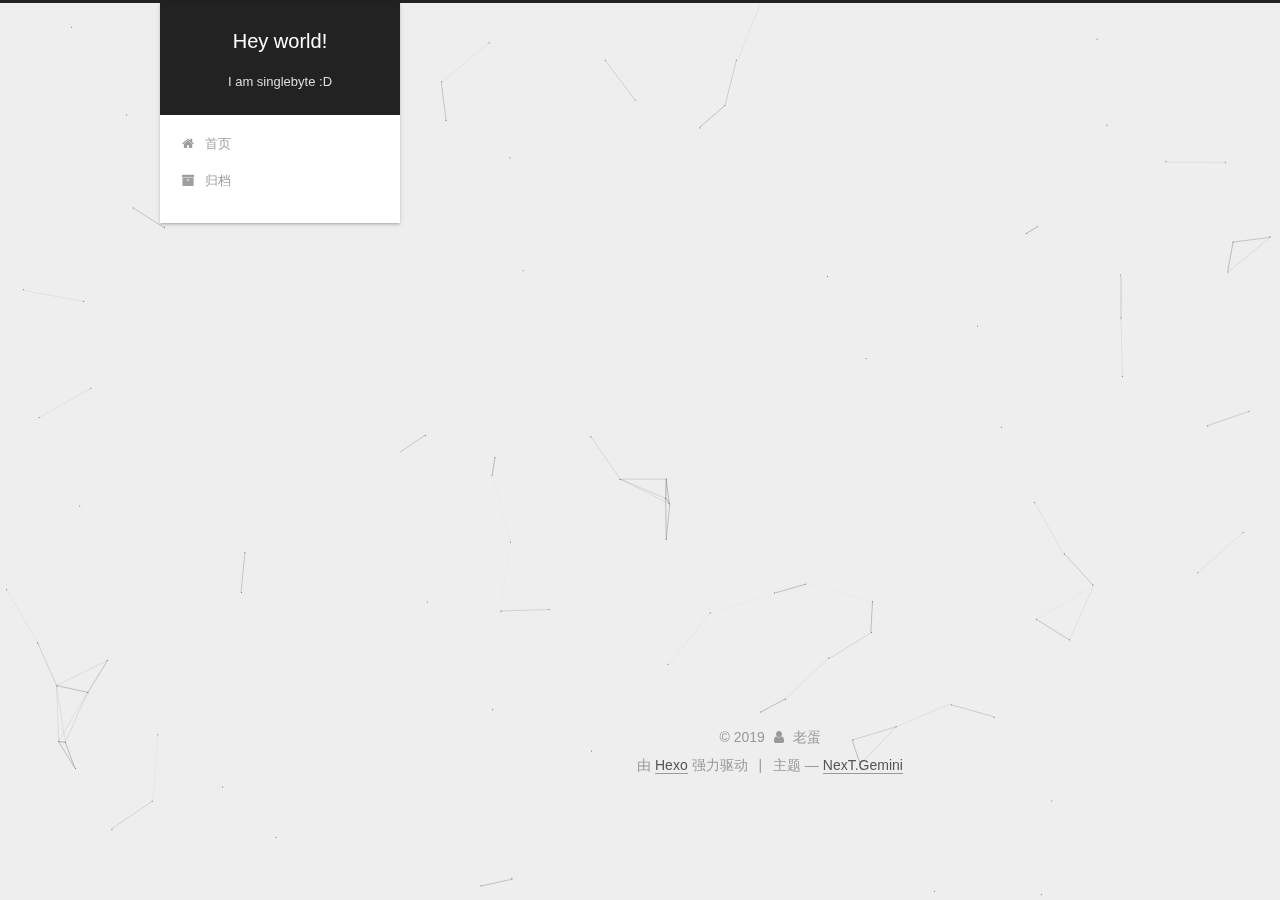
<file: archives/index.html>
<!DOCTYPE html>



  


<html class="theme-next gemini use-motion" lang="zh-Hans">
<head><meta name="generator" content="Hexo 3.8.0">
  <meta charset="UTF-8">
<meta http-equiv="X-UA-Compatible" content="IE=edge">
<meta name="viewport" content="width=device-width, initial-scale=1, maximum-scale=1">
<meta name="theme-color" content="#222">









<meta http-equiv="Cache-Control" content="no-transform">
<meta http-equiv="Cache-Control" content="no-siteapp">
















  
  
  <link href="/lib/fancybox/source/jquery.fancybox.css?v=2.1.5" rel="stylesheet" type="text/css">







<link href="/lib/font-awesome/css/font-awesome.min.css?v=4.6.2" rel="stylesheet" type="text/css">

<link href="/css/main.css?v=5.1.3" rel="stylesheet" type="text/css">


  <link rel="apple-touch-icon" sizes="180x180" href="/images/apple-touch-icon-next.png?v=5.1.3">


  <link rel="icon" type="image/png" sizes="32x32" href="/images/favicon-32x32-next.png?v=5.1.3">


  <link rel="icon" type="image/png" sizes="16x16" href="/images/favicon-16x16-next.png?v=5.1.3">


  <link rel="mask-icon" href="/images/logo.svg?v=5.1.3" color="#222">





  <meta name="keywords" content="Hexo, NexT">










<meta name="description" content="你的世界因你而美">
<meta property="og:type" content="website">
<meta property="og:title" content="Hey world!">
<meta property="og:url" content="http://yoursite.com/archives/index.html">
<meta property="og:site_name" content="Hey world!">
<meta property="og:description" content="你的世界因你而美">
<meta property="og:locale" content="zh-Hans">
<meta name="twitter:card" content="summary">
<meta name="twitter:title" content="Hey world!">
<meta name="twitter:description" content="你的世界因你而美">



<script type="text/javascript" id="hexo.configurations">
  var NexT = window.NexT || {};
  var CONFIG = {
    root: '/',
    scheme: 'Gemini',
    version: '5.1.3',
    sidebar: {"position":"left","display":"post","offset":12,"b2t":false,"scrollpercent":false,"onmobile":false},
    fancybox: true,
    tabs: true,
    motion: {"enable":true,"async":false,"transition":{"post_block":"fadeIn","post_header":"slideDownIn","post_body":"slideDownIn","coll_header":"slideLeftIn","sidebar":"slideUpIn"}},
    duoshuo: {
      userId: '0',
      author: '博主'
    },
    algolia: {
      applicationID: '',
      apiKey: '',
      indexName: '',
      hits: {"per_page":10},
      labels: {"input_placeholder":"Search for Posts","hits_empty":"We didn't find any results for the search: ${query}","hits_stats":"${hits} results found in ${time} ms"}
    }
  };
</script>



  <link rel="canonical" href="http://yoursite.com/archives/">





  <title>归档 | Hey world!</title>
  




<script>
  (function(i,s,o,g,r,a,m){i['GoogleAnalyticsObject']=r;i[r]=i[r]||function(){
            (i[r].q=i[r].q||[]).push(arguments)},i[r].l=1*new Date();a=s.createElement(o),
          m=s.getElementsByTagName(o)[0];a.async=1;a.src=g;m.parentNode.insertBefore(a,m)
  })(window,document,'script','https://www.google-analytics.com/analytics.js','ga');
  ga('create', 'UA-107516125-1', 'auto');
  ga('send', 'pageview');
</script>


  <script type="text/javascript">
    var _hmt = _hmt || [];
    (function() {
      var hm = document.createElement("script");
      hm.src = "https://hm.baidu.com/hm.js?08e54c08482293d3553826fa15d68bc7";
      var s = document.getElementsByTagName("script")[0];
      s.parentNode.insertBefore(hm, s);
    })();
  </script>




</head>

<body itemscope itemtype="http://schema.org/WebPage" lang="zh-Hans">

  
  
    
  

  <div class="container sidebar-position-left page-archive">
    <div class="headband"></div>

    <header id="header" class="header" itemscope itemtype="http://schema.org/WPHeader">
      <div class="header-inner"><div class="site-brand-wrapper">
  <div class="site-meta ">
    

    <div class="custom-logo-site-title">
      <a href="/" class="brand" rel="start">
        <span class="logo-line-before"><i></i></span>
        <span class="site-title">Hey world!</span>
        <span class="logo-line-after"><i></i></span>
      </a>
    </div>
      
        <p class="site-subtitle">I am singlebyte :D</p>
      
  </div>

  <div class="site-nav-toggle">
    <button>
      <span class="btn-bar"></span>
      <span class="btn-bar"></span>
      <span class="btn-bar"></span>
    </button>
  </div>
</div>

<nav class="site-nav">
  

  
    <ul id="menu" class="menu">
      
        
        <li class="menu-item menu-item-home">
          <a href="/" rel="section">
            
              <i class="menu-item-icon fa fa-fw fa-home"></i> <br>
            
            首页
          </a>
        </li>
      
        
        <li class="menu-item menu-item-archives">
          <a href="/archives/" rel="section">
            
              <i class="menu-item-icon fa fa-fw fa-archive"></i> <br>
            
            归档
          </a>
        </li>
      

      
    </ul>
  

  
</nav>



 </div>
    </header>

    <main id="main" class="main">
      <div class="main-inner">
        <div class="content-wrap">
          <div id="content" class="content">
            

  
  
  
  <div class="post-block archive">
    <div id="posts" class="posts-collapse">
      <span class="archive-move-on"></span>

      <span class="archive-page-counter">
        
        
        
          
        
        嗯..! 目前共计 3 篇日志。 继续努力。
      </span>

      

        
        
        

        
          
          <div class="collection-title">
            <h1 class="archive-year" id="archive-year-2019">2019</h1>
          </div>
        
        

        

  <article class="post post-type-normal" itemscope itemtype="http://schema.org/Article">
    <header class="post-header">

      <h2 class="post-title">
        
            <a class="post-title-link" href="/2019/02/26/image-to-ascii/" itemprop="url">
              
                <span itemprop="name">图片转 ASCII art</span>
              
            </a>
        
      </h2>

      <div class="post-meta">
        <time class="post-time" itemprop="dateCreated" datetime="2019-02-26T22:44:27+08:00" content="2019-02-26">
          02-26
        </time>
      </div>

    </header>
  </article>



      

        
        
        

        
          
          <div class="collection-title">
            <h1 class="archive-year" id="archive-year-2018">2018</h1>
          </div>
        
        

        

  <article class="post post-type-normal" itemscope itemtype="http://schema.org/Article">
    <header class="post-header">

      <h2 class="post-title">
        
            <a class="post-title-link" href="/2018/11/02/【译】Webpack 4 —— 神秘的 SplitChunks 插件/" itemprop="url">
              
                <span itemprop="name">Webpack 4 —— 神秘的 SplitChunks 插件</span>
              
            </a>
        
      </h2>

      <div class="post-meta">
        <time class="post-time" itemprop="dateCreated" datetime="2018-11-02T01:03:22+08:00" content="2018-11-02">
          11-02
        </time>
      </div>

    </header>
  </article>



      

        
        
        

        
          
          <div class="collection-title">
            <h1 class="archive-year" id="archive-year-2017">2017</h1>
          </div>
        
        

        

  <article class="post post-type-normal" itemscope itemtype="http://schema.org/Article">
    <header class="post-header">

      <h2 class="post-title">
        
            <a class="post-title-link" href="/2017/10/04/HEXO-测试/" itemprop="url">
              
                <span itemprop="name">HEXO 测试</span>
              
            </a>
        
      </h2>

      <div class="post-meta">
        <time class="post-time" itemprop="dateCreated" datetime="2017-10-04T16:50:00+08:00" content="2017-10-04">
          10-04
        </time>
      </div>

    </header>
  </article>



      

    </div>
  </div>
  
  
  

  



          </div>
          


          

        </div>
        
          
  
  <div class="sidebar-toggle">
    <div class="sidebar-toggle-line-wrap">
      <span class="sidebar-toggle-line sidebar-toggle-line-first"></span>
      <span class="sidebar-toggle-line sidebar-toggle-line-middle"></span>
      <span class="sidebar-toggle-line sidebar-toggle-line-last"></span>
    </div>
  </div>

  <aside id="sidebar" class="sidebar">
    
    <div class="sidebar-inner">

      

      

      <section class="site-overview-wrap sidebar-panel sidebar-panel-active">
        <div class="site-overview">
          <div class="site-author motion-element" itemprop="author" itemscope itemtype="http://schema.org/Person">
            
              <img class="site-author-image" itemprop="image" src="/images/avatar.jpg" alt="老蛋">
            
              <p class="site-author-name" itemprop="name">老蛋</p>
              <p class="site-description motion-element" itemprop="description">你的世界因你而美</p>
          </div>

          <nav class="site-state motion-element">

            
              <div class="site-state-item site-state-posts">
              
                <a href="/archives/">
              
                  <span class="site-state-item-count">3</span>
                  <span class="site-state-item-name">日志</span>
                </a>
              </div>
            

            

            
              
              
              <div class="site-state-item site-state-tags">
                
                  <span class="site-state-item-count">1</span>
                  <span class="site-state-item-name">标签</span>
                
              </div>
            

          </nav>

          

          <div class="links-of-author motion-element">
            
          </div>

          
          

          
          

          

        </div>
      </section>

      

      

    </div>
  </aside>


        
      </div>
    </main>

    <footer id="footer" class="footer">
      <div class="footer-inner">
        <div class="copyright">&copy; <span itemprop="copyrightYear">2019</span>
  <span class="with-love">
    <i class="fa fa-user"></i>
  </span>
  <span class="author" itemprop="copyrightHolder">老蛋</span>

  
</div>


  <div class="powered-by">由 <a class="theme-link" target="_blank" href="https://hexo.io">Hexo</a> 强力驱动</div>



  <span class="post-meta-divider">|</span>



  <div class="theme-info">主题 &mdash; <a class="theme-link" target="_blank" href="https://github.com/iissnan/hexo-theme-next">NexT.Gemini</a></div>




        







        
      </div>
    </footer>

    
      <div class="back-to-top">
        <i class="fa fa-arrow-up"></i>
        
      </div>
    

  </div>

  

<script type="text/javascript">
  if (Object.prototype.toString.call(window.Promise) !== '[object Function]') {
    window.Promise = null;
  }
</script>









  


  











  
  <script type="text/javascript" src="/lib/jquery/index.js?v=2.1.3"></script>

  
  <script type="text/javascript" src="/lib/fastclick/lib/fastclick.min.js?v=1.0.6"></script>

  
  <script type="text/javascript" src="/lib/jquery_lazyload/jquery.lazyload.js?v=1.9.7"></script>

  
  <script type="text/javascript" src="/lib/velocity/velocity.min.js?v=1.2.1"></script>

  
  <script type="text/javascript" src="/lib/velocity/velocity.ui.min.js?v=1.2.1"></script>

  
  <script type="text/javascript" src="/lib/fancybox/source/jquery.fancybox.pack.js?v=2.1.5"></script>

  
  <script type="text/javascript" src="/lib/canvas-nest/canvas-nest.min.js"></script>


  


  <script type="text/javascript" src="/js/src/utils.js?v=5.1.3"></script>

  <script type="text/javascript" src="/js/src/motion.js?v=5.1.3"></script>



  
  


  <script type="text/javascript" src="/js/src/affix.js?v=5.1.3"></script>

  <script type="text/javascript" src="/js/src/schemes/pisces.js?v=5.1.3"></script>



  

  


  <script type="text/javascript" src="/js/src/bootstrap.js?v=5.1.3"></script>



  


  




	





  





  








  





  

  

  

  

  

  

</body>
</html>
</file>
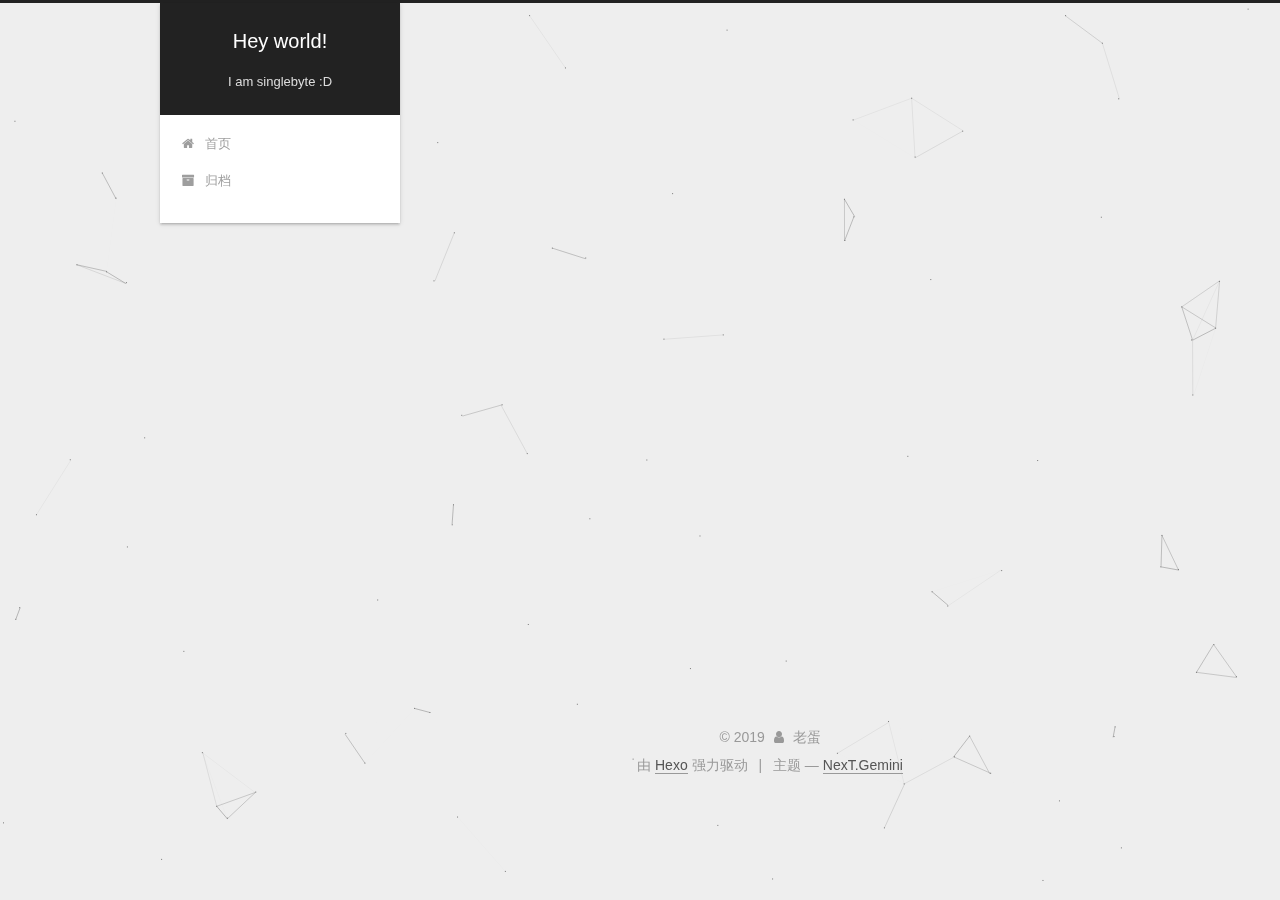
<file: archives/2017/index.html>
<!DOCTYPE html>



  


<html class="theme-next gemini use-motion" lang="zh-Hans">
<head><meta name="generator" content="Hexo 3.8.0">
  <meta charset="UTF-8">
<meta http-equiv="X-UA-Compatible" content="IE=edge">
<meta name="viewport" content="width=device-width, initial-scale=1, maximum-scale=1">
<meta name="theme-color" content="#222">









<meta http-equiv="Cache-Control" content="no-transform">
<meta http-equiv="Cache-Control" content="no-siteapp">
















  
  
  <link href="/lib/fancybox/source/jquery.fancybox.css?v=2.1.5" rel="stylesheet" type="text/css">







<link href="/lib/font-awesome/css/font-awesome.min.css?v=4.6.2" rel="stylesheet" type="text/css">

<link href="/css/main.css?v=5.1.3" rel="stylesheet" type="text/css">


  <link rel="apple-touch-icon" sizes="180x180" href="/images/apple-touch-icon-next.png?v=5.1.3">


  <link rel="icon" type="image/png" sizes="32x32" href="/images/favicon-32x32-next.png?v=5.1.3">


  <link rel="icon" type="image/png" sizes="16x16" href="/images/favicon-16x16-next.png?v=5.1.3">


  <link rel="mask-icon" href="/images/logo.svg?v=5.1.3" color="#222">





  <meta name="keywords" content="Hexo, NexT">










<meta name="description" content="你的世界因你而美">
<meta property="og:type" content="website">
<meta property="og:title" content="Hey world!">
<meta property="og:url" content="http://yoursite.com/archives/2017/index.html">
<meta property="og:site_name" content="Hey world!">
<meta property="og:description" content="你的世界因你而美">
<meta property="og:locale" content="zh-Hans">
<meta name="twitter:card" content="summary">
<meta name="twitter:title" content="Hey world!">
<meta name="twitter:description" content="你的世界因你而美">



<script type="text/javascript" id="hexo.configurations">
  var NexT = window.NexT || {};
  var CONFIG = {
    root: '/',
    scheme: 'Gemini',
    version: '5.1.3',
    sidebar: {"position":"left","display":"post","offset":12,"b2t":false,"scrollpercent":false,"onmobile":false},
    fancybox: true,
    tabs: true,
    motion: {"enable":true,"async":false,"transition":{"post_block":"fadeIn","post_header":"slideDownIn","post_body":"slideDownIn","coll_header":"slideLeftIn","sidebar":"slideUpIn"}},
    duoshuo: {
      userId: '0',
      author: '博主'
    },
    algolia: {
      applicationID: '',
      apiKey: '',
      indexName: '',
      hits: {"per_page":10},
      labels: {"input_placeholder":"Search for Posts","hits_empty":"We didn't find any results for the search: ${query}","hits_stats":"${hits} results found in ${time} ms"}
    }
  };
</script>



  <link rel="canonical" href="http://yoursite.com/archives/2017/">





  <title>归档 | Hey world!</title>
  




<script>
  (function(i,s,o,g,r,a,m){i['GoogleAnalyticsObject']=r;i[r]=i[r]||function(){
            (i[r].q=i[r].q||[]).push(arguments)},i[r].l=1*new Date();a=s.createElement(o),
          m=s.getElementsByTagName(o)[0];a.async=1;a.src=g;m.parentNode.insertBefore(a,m)
  })(window,document,'script','https://www.google-analytics.com/analytics.js','ga');
  ga('create', 'UA-107516125-1', 'auto');
  ga('send', 'pageview');
</script>


  <script type="text/javascript">
    var _hmt = _hmt || [];
    (function() {
      var hm = document.createElement("script");
      hm.src = "https://hm.baidu.com/hm.js?08e54c08482293d3553826fa15d68bc7";
      var s = document.getElementsByTagName("script")[0];
      s.parentNode.insertBefore(hm, s);
    })();
  </script>




</head>

<body itemscope itemtype="http://schema.org/WebPage" lang="zh-Hans">

  
  
    
  

  <div class="container sidebar-position-left page-archive">
    <div class="headband"></div>

    <header id="header" class="header" itemscope itemtype="http://schema.org/WPHeader">
      <div class="header-inner"><div class="site-brand-wrapper">
  <div class="site-meta ">
    

    <div class="custom-logo-site-title">
      <a href="/" class="brand" rel="start">
        <span class="logo-line-before"><i></i></span>
        <span class="site-title">Hey world!</span>
        <span class="logo-line-after"><i></i></span>
      </a>
    </div>
      
        <p class="site-subtitle">I am singlebyte :D</p>
      
  </div>

  <div class="site-nav-toggle">
    <button>
      <span class="btn-bar"></span>
      <span class="btn-bar"></span>
      <span class="btn-bar"></span>
    </button>
  </div>
</div>

<nav class="site-nav">
  

  
    <ul id="menu" class="menu">
      
        
        <li class="menu-item menu-item-home">
          <a href="/" rel="section">
            
              <i class="menu-item-icon fa fa-fw fa-home"></i> <br>
            
            首页
          </a>
        </li>
      
        
        <li class="menu-item menu-item-archives">
          <a href="/archives/" rel="section">
            
              <i class="menu-item-icon fa fa-fw fa-archive"></i> <br>
            
            归档
          </a>
        </li>
      

      
    </ul>
  

  
</nav>



 </div>
    </header>

    <main id="main" class="main">
      <div class="main-inner">
        <div class="content-wrap">
          <div id="content" class="content">
            

  
  
  
  <div class="post-block archive">
    <div id="posts" class="posts-collapse">
      <span class="archive-move-on"></span>

      <span class="archive-page-counter">
        
        
        
          
        
        嗯..! 目前共计 3 篇日志。 继续努力。
      </span>

      

        
        
        

        
          
          <div class="collection-title">
            <h1 class="archive-year" id="archive-year-2017">2017</h1>
          </div>
        
        

        

  <article class="post post-type-normal" itemscope itemtype="http://schema.org/Article">
    <header class="post-header">

      <h2 class="post-title">
        
            <a class="post-title-link" href="/2017/10/04/HEXO-测试/" itemprop="url">
              
                <span itemprop="name">HEXO 测试</span>
              
            </a>
        
      </h2>

      <div class="post-meta">
        <time class="post-time" itemprop="dateCreated" datetime="2017-10-04T16:50:00+08:00" content="2017-10-04">
          10-04
        </time>
      </div>

    </header>
  </article>



      

    </div>
  </div>
  
  
  

  



          </div>
          


          

        </div>
        
          
  
  <div class="sidebar-toggle">
    <div class="sidebar-toggle-line-wrap">
      <span class="sidebar-toggle-line sidebar-toggle-line-first"></span>
      <span class="sidebar-toggle-line sidebar-toggle-line-middle"></span>
      <span class="sidebar-toggle-line sidebar-toggle-line-last"></span>
    </div>
  </div>

  <aside id="sidebar" class="sidebar">
    
    <div class="sidebar-inner">

      

      

      <section class="site-overview-wrap sidebar-panel sidebar-panel-active">
        <div class="site-overview">
          <div class="site-author motion-element" itemprop="author" itemscope itemtype="http://schema.org/Person">
            
              <img class="site-author-image" itemprop="image" src="/images/avatar.jpg" alt="老蛋">
            
              <p class="site-author-name" itemprop="name">老蛋</p>
              <p class="site-description motion-element" itemprop="description">你的世界因你而美</p>
          </div>

          <nav class="site-state motion-element">

            
              <div class="site-state-item site-state-posts">
              
                <a href="/archives/">
              
                  <span class="site-state-item-count">3</span>
                  <span class="site-state-item-name">日志</span>
                </a>
              </div>
            

            

            
              
              
              <div class="site-state-item site-state-tags">
                
                  <span class="site-state-item-count">1</span>
                  <span class="site-state-item-name">标签</span>
                
              </div>
            

          </nav>

          

          <div class="links-of-author motion-element">
            
          </div>

          
          

          
          

          

        </div>
      </section>

      

      

    </div>
  </aside>


        
      </div>
    </main>

    <footer id="footer" class="footer">
      <div class="footer-inner">
        <div class="copyright">&copy; <span itemprop="copyrightYear">2019</span>
  <span class="with-love">
    <i class="fa fa-user"></i>
  </span>
  <span class="author" itemprop="copyrightHolder">老蛋</span>

  
</div>


  <div class="powered-by">由 <a class="theme-link" target="_blank" href="https://hexo.io">Hexo</a> 强力驱动</div>



  <span class="post-meta-divider">|</span>



  <div class="theme-info">主题 &mdash; <a class="theme-link" target="_blank" href="https://github.com/iissnan/hexo-theme-next">NexT.Gemini</a></div>




        







        
      </div>
    </footer>

    
      <div class="back-to-top">
        <i class="fa fa-arrow-up"></i>
        
      </div>
    

  </div>

  

<script type="text/javascript">
  if (Object.prototype.toString.call(window.Promise) !== '[object Function]') {
    window.Promise = null;
  }
</script>









  


  











  
  <script type="text/javascript" src="/lib/jquery/index.js?v=2.1.3"></script>

  
  <script type="text/javascript" src="/lib/fastclick/lib/fastclick.min.js?v=1.0.6"></script>

  
  <script type="text/javascript" src="/lib/jquery_lazyload/jquery.lazyload.js?v=1.9.7"></script>

  
  <script type="text/javascript" src="/lib/velocity/velocity.min.js?v=1.2.1"></script>

  
  <script type="text/javascript" src="/lib/velocity/velocity.ui.min.js?v=1.2.1"></script>

  
  <script type="text/javascript" src="/lib/fancybox/source/jquery.fancybox.pack.js?v=2.1.5"></script>

  
  <script type="text/javascript" src="/lib/canvas-nest/canvas-nest.min.js"></script>


  


  <script type="text/javascript" src="/js/src/utils.js?v=5.1.3"></script>

  <script type="text/javascript" src="/js/src/motion.js?v=5.1.3"></script>



  
  


  <script type="text/javascript" src="/js/src/affix.js?v=5.1.3"></script>

  <script type="text/javascript" src="/js/src/schemes/pisces.js?v=5.1.3"></script>



  

  


  <script type="text/javascript" src="/js/src/bootstrap.js?v=5.1.3"></script>



  


  




	





  





  








  





  

  

  

  

  

  

</body>
</html>
</file>
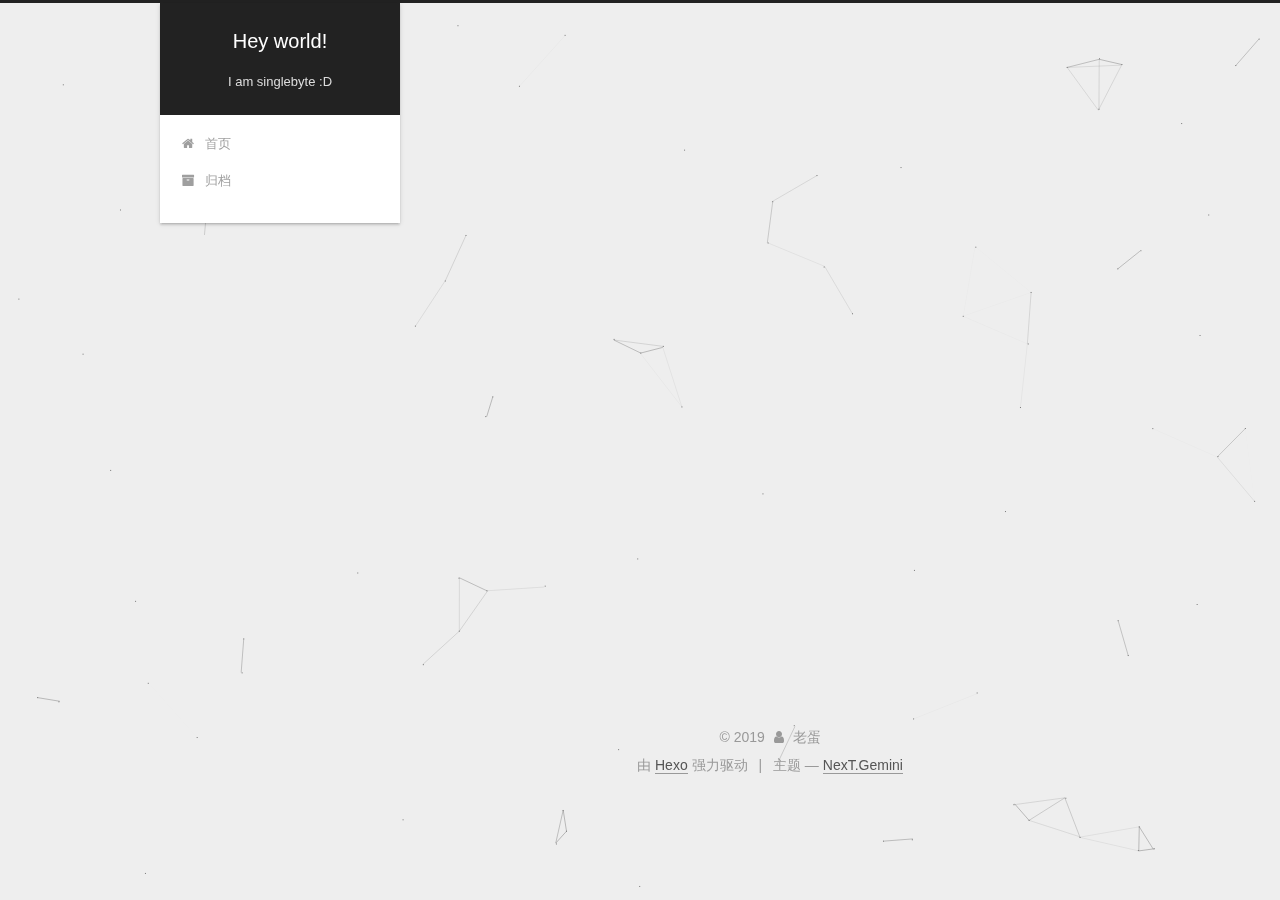
<file: archives/2018/index.html>
<!DOCTYPE html>



  


<html class="theme-next gemini use-motion" lang="zh-Hans">
<head><meta name="generator" content="Hexo 3.8.0">
  <meta charset="UTF-8">
<meta http-equiv="X-UA-Compatible" content="IE=edge">
<meta name="viewport" content="width=device-width, initial-scale=1, maximum-scale=1">
<meta name="theme-color" content="#222">









<meta http-equiv="Cache-Control" content="no-transform">
<meta http-equiv="Cache-Control" content="no-siteapp">
















  
  
  <link href="/lib/fancybox/source/jquery.fancybox.css?v=2.1.5" rel="stylesheet" type="text/css">







<link href="/lib/font-awesome/css/font-awesome.min.css?v=4.6.2" rel="stylesheet" type="text/css">

<link href="/css/main.css?v=5.1.3" rel="stylesheet" type="text/css">


  <link rel="apple-touch-icon" sizes="180x180" href="/images/apple-touch-icon-next.png?v=5.1.3">


  <link rel="icon" type="image/png" sizes="32x32" href="/images/favicon-32x32-next.png?v=5.1.3">


  <link rel="icon" type="image/png" sizes="16x16" href="/images/favicon-16x16-next.png?v=5.1.3">


  <link rel="mask-icon" href="/images/logo.svg?v=5.1.3" color="#222">





  <meta name="keywords" content="Hexo, NexT">










<meta name="description" content="你的世界因你而美">
<meta property="og:type" content="website">
<meta property="og:title" content="Hey world!">
<meta property="og:url" content="http://yoursite.com/archives/2018/index.html">
<meta property="og:site_name" content="Hey world!">
<meta property="og:description" content="你的世界因你而美">
<meta property="og:locale" content="zh-Hans">
<meta name="twitter:card" content="summary">
<meta name="twitter:title" content="Hey world!">
<meta name="twitter:description" content="你的世界因你而美">



<script type="text/javascript" id="hexo.configurations">
  var NexT = window.NexT || {};
  var CONFIG = {
    root: '/',
    scheme: 'Gemini',
    version: '5.1.3',
    sidebar: {"position":"left","display":"post","offset":12,"b2t":false,"scrollpercent":false,"onmobile":false},
    fancybox: true,
    tabs: true,
    motion: {"enable":true,"async":false,"transition":{"post_block":"fadeIn","post_header":"slideDownIn","post_body":"slideDownIn","coll_header":"slideLeftIn","sidebar":"slideUpIn"}},
    duoshuo: {
      userId: '0',
      author: '博主'
    },
    algolia: {
      applicationID: '',
      apiKey: '',
      indexName: '',
      hits: {"per_page":10},
      labels: {"input_placeholder":"Search for Posts","hits_empty":"We didn't find any results for the search: ${query}","hits_stats":"${hits} results found in ${time} ms"}
    }
  };
</script>



  <link rel="canonical" href="http://yoursite.com/archives/2018/">





  <title>归档 | Hey world!</title>
  




<script>
  (function(i,s,o,g,r,a,m){i['GoogleAnalyticsObject']=r;i[r]=i[r]||function(){
            (i[r].q=i[r].q||[]).push(arguments)},i[r].l=1*new Date();a=s.createElement(o),
          m=s.getElementsByTagName(o)[0];a.async=1;a.src=g;m.parentNode.insertBefore(a,m)
  })(window,document,'script','https://www.google-analytics.com/analytics.js','ga');
  ga('create', 'UA-107516125-1', 'auto');
  ga('send', 'pageview');
</script>


  <script type="text/javascript">
    var _hmt = _hmt || [];
    (function() {
      var hm = document.createElement("script");
      hm.src = "https://hm.baidu.com/hm.js?08e54c08482293d3553826fa15d68bc7";
      var s = document.getElementsByTagName("script")[0];
      s.parentNode.insertBefore(hm, s);
    })();
  </script>




</head>

<body itemscope itemtype="http://schema.org/WebPage" lang="zh-Hans">

  
  
    
  

  <div class="container sidebar-position-left page-archive">
    <div class="headband"></div>

    <header id="header" class="header" itemscope itemtype="http://schema.org/WPHeader">
      <div class="header-inner"><div class="site-brand-wrapper">
  <div class="site-meta ">
    

    <div class="custom-logo-site-title">
      <a href="/" class="brand" rel="start">
        <span class="logo-line-before"><i></i></span>
        <span class="site-title">Hey world!</span>
        <span class="logo-line-after"><i></i></span>
      </a>
    </div>
      
        <p class="site-subtitle">I am singlebyte :D</p>
      
  </div>

  <div class="site-nav-toggle">
    <button>
      <span class="btn-bar"></span>
      <span class="btn-bar"></span>
      <span class="btn-bar"></span>
    </button>
  </div>
</div>

<nav class="site-nav">
  

  
    <ul id="menu" class="menu">
      
        
        <li class="menu-item menu-item-home">
          <a href="/" rel="section">
            
              <i class="menu-item-icon fa fa-fw fa-home"></i> <br>
            
            首页
          </a>
        </li>
      
        
        <li class="menu-item menu-item-archives">
          <a href="/archives/" rel="section">
            
              <i class="menu-item-icon fa fa-fw fa-archive"></i> <br>
            
            归档
          </a>
        </li>
      

      
    </ul>
  

  
</nav>



 </div>
    </header>

    <main id="main" class="main">
      <div class="main-inner">
        <div class="content-wrap">
          <div id="content" class="content">
            

  
  
  
  <div class="post-block archive">
    <div id="posts" class="posts-collapse">
      <span class="archive-move-on"></span>

      <span class="archive-page-counter">
        
        
        
          
        
        嗯..! 目前共计 3 篇日志。 继续努力。
      </span>

      

        
        
        

        
          
          <div class="collection-title">
            <h1 class="archive-year" id="archive-year-2018">2018</h1>
          </div>
        
        

        

  <article class="post post-type-normal" itemscope itemtype="http://schema.org/Article">
    <header class="post-header">

      <h2 class="post-title">
        
            <a class="post-title-link" href="/2018/11/02/【译】Webpack 4 —— 神秘的 SplitChunks 插件/" itemprop="url">
              
                <span itemprop="name">Webpack 4 —— 神秘的 SplitChunks 插件</span>
              
            </a>
        
      </h2>

      <div class="post-meta">
        <time class="post-time" itemprop="dateCreated" datetime="2018-11-02T01:03:22+08:00" content="2018-11-02">
          11-02
        </time>
      </div>

    </header>
  </article>



      

    </div>
  </div>
  
  
  

  



          </div>
          


          

        </div>
        
          
  
  <div class="sidebar-toggle">
    <div class="sidebar-toggle-line-wrap">
      <span class="sidebar-toggle-line sidebar-toggle-line-first"></span>
      <span class="sidebar-toggle-line sidebar-toggle-line-middle"></span>
      <span class="sidebar-toggle-line sidebar-toggle-line-last"></span>
    </div>
  </div>

  <aside id="sidebar" class="sidebar">
    
    <div class="sidebar-inner">

      

      

      <section class="site-overview-wrap sidebar-panel sidebar-panel-active">
        <div class="site-overview">
          <div class="site-author motion-element" itemprop="author" itemscope itemtype="http://schema.org/Person">
            
              <img class="site-author-image" itemprop="image" src="/images/avatar.jpg" alt="老蛋">
            
              <p class="site-author-name" itemprop="name">老蛋</p>
              <p class="site-description motion-element" itemprop="description">你的世界因你而美</p>
          </div>

          <nav class="site-state motion-element">

            
              <div class="site-state-item site-state-posts">
              
                <a href="/archives/">
              
                  <span class="site-state-item-count">3</span>
                  <span class="site-state-item-name">日志</span>
                </a>
              </div>
            

            

            
              
              
              <div class="site-state-item site-state-tags">
                
                  <span class="site-state-item-count">1</span>
                  <span class="site-state-item-name">标签</span>
                
              </div>
            

          </nav>

          

          <div class="links-of-author motion-element">
            
          </div>

          
          

          
          

          

        </div>
      </section>

      

      

    </div>
  </aside>


        
      </div>
    </main>

    <footer id="footer" class="footer">
      <div class="footer-inner">
        <div class="copyright">&copy; <span itemprop="copyrightYear">2019</span>
  <span class="with-love">
    <i class="fa fa-user"></i>
  </span>
  <span class="author" itemprop="copyrightHolder">老蛋</span>

  
</div>


  <div class="powered-by">由 <a class="theme-link" target="_blank" href="https://hexo.io">Hexo</a> 强力驱动</div>



  <span class="post-meta-divider">|</span>



  <div class="theme-info">主题 &mdash; <a class="theme-link" target="_blank" href="https://github.com/iissnan/hexo-theme-next">NexT.Gemini</a></div>




        







        
      </div>
    </footer>

    
      <div class="back-to-top">
        <i class="fa fa-arrow-up"></i>
        
      </div>
    

  </div>

  

<script type="text/javascript">
  if (Object.prototype.toString.call(window.Promise) !== '[object Function]') {
    window.Promise = null;
  }
</script>









  


  











  
  <script type="text/javascript" src="/lib/jquery/index.js?v=2.1.3"></script>

  
  <script type="text/javascript" src="/lib/fastclick/lib/fastclick.min.js?v=1.0.6"></script>

  
  <script type="text/javascript" src="/lib/jquery_lazyload/jquery.lazyload.js?v=1.9.7"></script>

  
  <script type="text/javascript" src="/lib/velocity/velocity.min.js?v=1.2.1"></script>

  
  <script type="text/javascript" src="/lib/velocity/velocity.ui.min.js?v=1.2.1"></script>

  
  <script type="text/javascript" src="/lib/fancybox/source/jquery.fancybox.pack.js?v=2.1.5"></script>

  
  <script type="text/javascript" src="/lib/canvas-nest/canvas-nest.min.js"></script>


  


  <script type="text/javascript" src="/js/src/utils.js?v=5.1.3"></script>

  <script type="text/javascript" src="/js/src/motion.js?v=5.1.3"></script>



  
  


  <script type="text/javascript" src="/js/src/affix.js?v=5.1.3"></script>

  <script type="text/javascript" src="/js/src/schemes/pisces.js?v=5.1.3"></script>



  

  


  <script type="text/javascript" src="/js/src/bootstrap.js?v=5.1.3"></script>



  


  




	





  





  








  





  

  

  

  

  

  

</body>
</html>
</file>
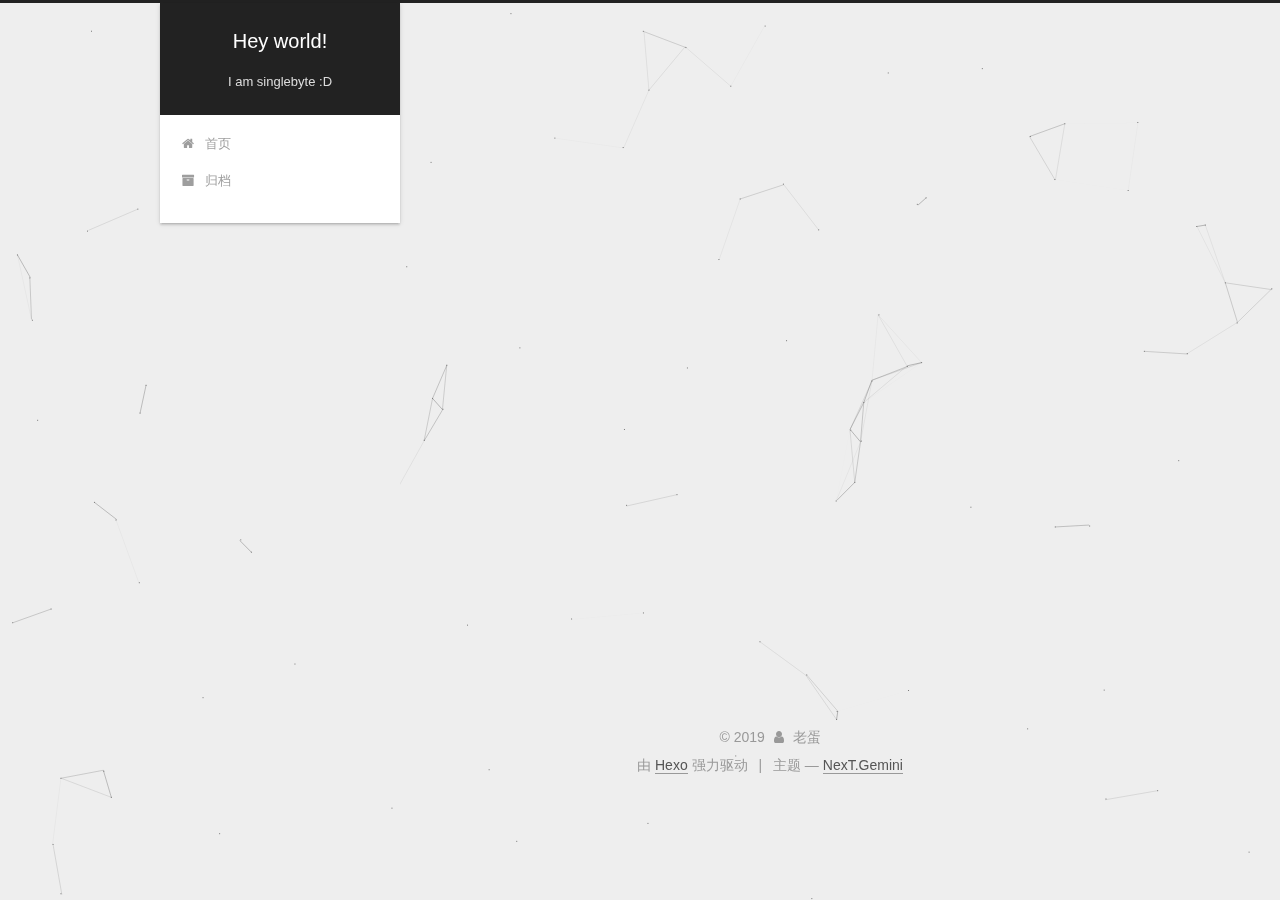
<file: archives/2019/index.html>
<!DOCTYPE html>



  


<html class="theme-next gemini use-motion" lang="zh-Hans">
<head><meta name="generator" content="Hexo 3.8.0">
  <meta charset="UTF-8">
<meta http-equiv="X-UA-Compatible" content="IE=edge">
<meta name="viewport" content="width=device-width, initial-scale=1, maximum-scale=1">
<meta name="theme-color" content="#222">









<meta http-equiv="Cache-Control" content="no-transform">
<meta http-equiv="Cache-Control" content="no-siteapp">
















  
  
  <link href="/lib/fancybox/source/jquery.fancybox.css?v=2.1.5" rel="stylesheet" type="text/css">







<link href="/lib/font-awesome/css/font-awesome.min.css?v=4.6.2" rel="stylesheet" type="text/css">

<link href="/css/main.css?v=5.1.3" rel="stylesheet" type="text/css">


  <link rel="apple-touch-icon" sizes="180x180" href="/images/apple-touch-icon-next.png?v=5.1.3">


  <link rel="icon" type="image/png" sizes="32x32" href="/images/favicon-32x32-next.png?v=5.1.3">


  <link rel="icon" type="image/png" sizes="16x16" href="/images/favicon-16x16-next.png?v=5.1.3">


  <link rel="mask-icon" href="/images/logo.svg?v=5.1.3" color="#222">





  <meta name="keywords" content="Hexo, NexT">










<meta name="description" content="你的世界因你而美">
<meta property="og:type" content="website">
<meta property="og:title" content="Hey world!">
<meta property="og:url" content="http://yoursite.com/archives/2019/index.html">
<meta property="og:site_name" content="Hey world!">
<meta property="og:description" content="你的世界因你而美">
<meta property="og:locale" content="zh-Hans">
<meta name="twitter:card" content="summary">
<meta name="twitter:title" content="Hey world!">
<meta name="twitter:description" content="你的世界因你而美">



<script type="text/javascript" id="hexo.configurations">
  var NexT = window.NexT || {};
  var CONFIG = {
    root: '/',
    scheme: 'Gemini',
    version: '5.1.3',
    sidebar: {"position":"left","display":"post","offset":12,"b2t":false,"scrollpercent":false,"onmobile":false},
    fancybox: true,
    tabs: true,
    motion: {"enable":true,"async":false,"transition":{"post_block":"fadeIn","post_header":"slideDownIn","post_body":"slideDownIn","coll_header":"slideLeftIn","sidebar":"slideUpIn"}},
    duoshuo: {
      userId: '0',
      author: '博主'
    },
    algolia: {
      applicationID: '',
      apiKey: '',
      indexName: '',
      hits: {"per_page":10},
      labels: {"input_placeholder":"Search for Posts","hits_empty":"We didn't find any results for the search: ${query}","hits_stats":"${hits} results found in ${time} ms"}
    }
  };
</script>



  <link rel="canonical" href="http://yoursite.com/archives/2019/">





  <title>归档 | Hey world!</title>
  




<script>
  (function(i,s,o,g,r,a,m){i['GoogleAnalyticsObject']=r;i[r]=i[r]||function(){
            (i[r].q=i[r].q||[]).push(arguments)},i[r].l=1*new Date();a=s.createElement(o),
          m=s.getElementsByTagName(o)[0];a.async=1;a.src=g;m.parentNode.insertBefore(a,m)
  })(window,document,'script','https://www.google-analytics.com/analytics.js','ga');
  ga('create', 'UA-107516125-1', 'auto');
  ga('send', 'pageview');
</script>


  <script type="text/javascript">
    var _hmt = _hmt || [];
    (function() {
      var hm = document.createElement("script");
      hm.src = "https://hm.baidu.com/hm.js?08e54c08482293d3553826fa15d68bc7";
      var s = document.getElementsByTagName("script")[0];
      s.parentNode.insertBefore(hm, s);
    })();
  </script>




</head>

<body itemscope itemtype="http://schema.org/WebPage" lang="zh-Hans">

  
  
    
  

  <div class="container sidebar-position-left page-archive">
    <div class="headband"></div>

    <header id="header" class="header" itemscope itemtype="http://schema.org/WPHeader">
      <div class="header-inner"><div class="site-brand-wrapper">
  <div class="site-meta ">
    

    <div class="custom-logo-site-title">
      <a href="/" class="brand" rel="start">
        <span class="logo-line-before"><i></i></span>
        <span class="site-title">Hey world!</span>
        <span class="logo-line-after"><i></i></span>
      </a>
    </div>
      
        <p class="site-subtitle">I am singlebyte :D</p>
      
  </div>

  <div class="site-nav-toggle">
    <button>
      <span class="btn-bar"></span>
      <span class="btn-bar"></span>
      <span class="btn-bar"></span>
    </button>
  </div>
</div>

<nav class="site-nav">
  

  
    <ul id="menu" class="menu">
      
        
        <li class="menu-item menu-item-home">
          <a href="/" rel="section">
            
              <i class="menu-item-icon fa fa-fw fa-home"></i> <br>
            
            首页
          </a>
        </li>
      
        
        <li class="menu-item menu-item-archives">
          <a href="/archives/" rel="section">
            
              <i class="menu-item-icon fa fa-fw fa-archive"></i> <br>
            
            归档
          </a>
        </li>
      

      
    </ul>
  

  
</nav>



 </div>
    </header>

    <main id="main" class="main">
      <div class="main-inner">
        <div class="content-wrap">
          <div id="content" class="content">
            

  
  
  
  <div class="post-block archive">
    <div id="posts" class="posts-collapse">
      <span class="archive-move-on"></span>

      <span class="archive-page-counter">
        
        
        
          
        
        嗯..! 目前共计 3 篇日志。 继续努力。
      </span>

      

        
        
        

        
          
          <div class="collection-title">
            <h1 class="archive-year" id="archive-year-2019">2019</h1>
          </div>
        
        

        

  <article class="post post-type-normal" itemscope itemtype="http://schema.org/Article">
    <header class="post-header">

      <h2 class="post-title">
        
            <a class="post-title-link" href="/2019/02/26/image-to-ascii/" itemprop="url">
              
                <span itemprop="name">图片转 ASCII art</span>
              
            </a>
        
      </h2>

      <div class="post-meta">
        <time class="post-time" itemprop="dateCreated" datetime="2019-02-26T22:44:27+08:00" content="2019-02-26">
          02-26
        </time>
      </div>

    </header>
  </article>



      

    </div>
  </div>
  
  
  

  



          </div>
          


          

        </div>
        
          
  
  <div class="sidebar-toggle">
    <div class="sidebar-toggle-line-wrap">
      <span class="sidebar-toggle-line sidebar-toggle-line-first"></span>
      <span class="sidebar-toggle-line sidebar-toggle-line-middle"></span>
      <span class="sidebar-toggle-line sidebar-toggle-line-last"></span>
    </div>
  </div>

  <aside id="sidebar" class="sidebar">
    
    <div class="sidebar-inner">

      

      

      <section class="site-overview-wrap sidebar-panel sidebar-panel-active">
        <div class="site-overview">
          <div class="site-author motion-element" itemprop="author" itemscope itemtype="http://schema.org/Person">
            
              <img class="site-author-image" itemprop="image" src="/images/avatar.jpg" alt="老蛋">
            
              <p class="site-author-name" itemprop="name">老蛋</p>
              <p class="site-description motion-element" itemprop="description">你的世界因你而美</p>
          </div>

          <nav class="site-state motion-element">

            
              <div class="site-state-item site-state-posts">
              
                <a href="/archives/">
              
                  <span class="site-state-item-count">3</span>
                  <span class="site-state-item-name">日志</span>
                </a>
              </div>
            

            

            
              
              
              <div class="site-state-item site-state-tags">
                
                  <span class="site-state-item-count">1</span>
                  <span class="site-state-item-name">标签</span>
                
              </div>
            

          </nav>

          

          <div class="links-of-author motion-element">
            
          </div>

          
          

          
          

          

        </div>
      </section>

      

      

    </div>
  </aside>


        
      </div>
    </main>

    <footer id="footer" class="footer">
      <div class="footer-inner">
        <div class="copyright">&copy; <span itemprop="copyrightYear">2019</span>
  <span class="with-love">
    <i class="fa fa-user"></i>
  </span>
  <span class="author" itemprop="copyrightHolder">老蛋</span>

  
</div>


  <div class="powered-by">由 <a class="theme-link" target="_blank" href="https://hexo.io">Hexo</a> 强力驱动</div>



  <span class="post-meta-divider">|</span>



  <div class="theme-info">主题 &mdash; <a class="theme-link" target="_blank" href="https://github.com/iissnan/hexo-theme-next">NexT.Gemini</a></div>




        







        
      </div>
    </footer>

    
      <div class="back-to-top">
        <i class="fa fa-arrow-up"></i>
        
      </div>
    

  </div>

  

<script type="text/javascript">
  if (Object.prototype.toString.call(window.Promise) !== '[object Function]') {
    window.Promise = null;
  }
</script>









  


  











  
  <script type="text/javascript" src="/lib/jquery/index.js?v=2.1.3"></script>

  
  <script type="text/javascript" src="/lib/fastclick/lib/fastclick.min.js?v=1.0.6"></script>

  
  <script type="text/javascript" src="/lib/jquery_lazyload/jquery.lazyload.js?v=1.9.7"></script>

  
  <script type="text/javascript" src="/lib/velocity/velocity.min.js?v=1.2.1"></script>

  
  <script type="text/javascript" src="/lib/velocity/velocity.ui.min.js?v=1.2.1"></script>

  
  <script type="text/javascript" src="/lib/fancybox/source/jquery.fancybox.pack.js?v=2.1.5"></script>

  
  <script type="text/javascript" src="/lib/canvas-nest/canvas-nest.min.js"></script>


  


  <script type="text/javascript" src="/js/src/utils.js?v=5.1.3"></script>

  <script type="text/javascript" src="/js/src/motion.js?v=5.1.3"></script>



  
  


  <script type="text/javascript" src="/js/src/affix.js?v=5.1.3"></script>

  <script type="text/javascript" src="/js/src/schemes/pisces.js?v=5.1.3"></script>



  

  


  <script type="text/javascript" src="/js/src/bootstrap.js?v=5.1.3"></script>



  


  




	





  





  








  





  

  

  

  

  

  

</body>
</html>
</file>
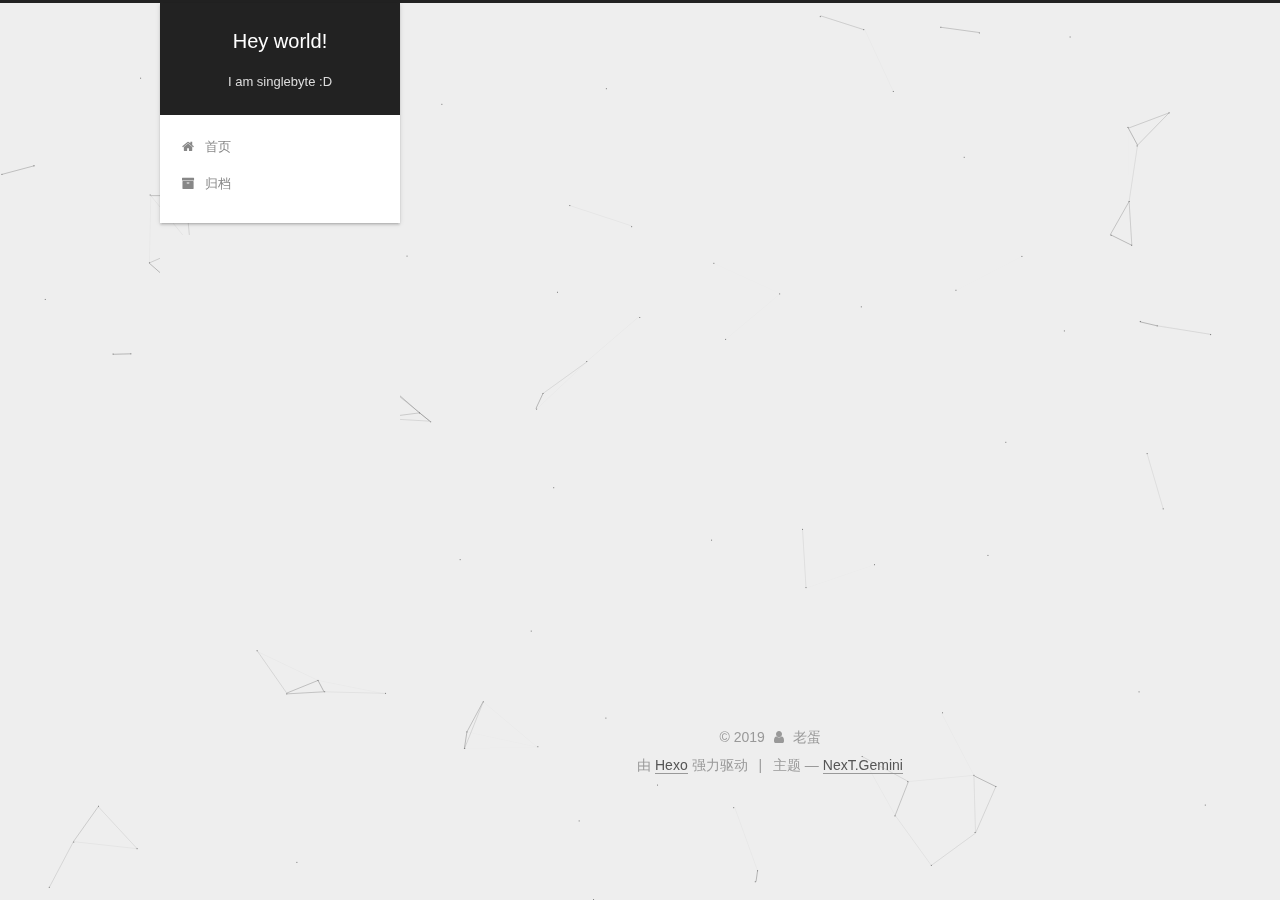
<file: tags/前端/index.html>
<!DOCTYPE html>



  


<html class="theme-next gemini use-motion" lang="zh-Hans">
<head><meta name="generator" content="Hexo 3.8.0">
  <meta charset="UTF-8">
<meta http-equiv="X-UA-Compatible" content="IE=edge">
<meta name="viewport" content="width=device-width, initial-scale=1, maximum-scale=1">
<meta name="theme-color" content="#222">









<meta http-equiv="Cache-Control" content="no-transform">
<meta http-equiv="Cache-Control" content="no-siteapp">
















  
  
  <link href="/lib/fancybox/source/jquery.fancybox.css?v=2.1.5" rel="stylesheet" type="text/css">







<link href="/lib/font-awesome/css/font-awesome.min.css?v=4.6.2" rel="stylesheet" type="text/css">

<link href="/css/main.css?v=5.1.3" rel="stylesheet" type="text/css">


  <link rel="apple-touch-icon" sizes="180x180" href="/images/apple-touch-icon-next.png?v=5.1.3">


  <link rel="icon" type="image/png" sizes="32x32" href="/images/favicon-32x32-next.png?v=5.1.3">


  <link rel="icon" type="image/png" sizes="16x16" href="/images/favicon-16x16-next.png?v=5.1.3">


  <link rel="mask-icon" href="/images/logo.svg?v=5.1.3" color="#222">





  <meta name="keywords" content="Hexo, NexT">










<meta name="description" content="你的世界因你而美">
<meta property="og:type" content="website">
<meta property="og:title" content="Hey world!">
<meta property="og:url" content="http://yoursite.com/tags/前端/index.html">
<meta property="og:site_name" content="Hey world!">
<meta property="og:description" content="你的世界因你而美">
<meta property="og:locale" content="zh-Hans">
<meta name="twitter:card" content="summary">
<meta name="twitter:title" content="Hey world!">
<meta name="twitter:description" content="你的世界因你而美">



<script type="text/javascript" id="hexo.configurations">
  var NexT = window.NexT || {};
  var CONFIG = {
    root: '/',
    scheme: 'Gemini',
    version: '5.1.3',
    sidebar: {"position":"left","display":"post","offset":12,"b2t":false,"scrollpercent":false,"onmobile":false},
    fancybox: true,
    tabs: true,
    motion: {"enable":true,"async":false,"transition":{"post_block":"fadeIn","post_header":"slideDownIn","post_body":"slideDownIn","coll_header":"slideLeftIn","sidebar":"slideUpIn"}},
    duoshuo: {
      userId: '0',
      author: '博主'
    },
    algolia: {
      applicationID: '',
      apiKey: '',
      indexName: '',
      hits: {"per_page":10},
      labels: {"input_placeholder":"Search for Posts","hits_empty":"We didn't find any results for the search: ${query}","hits_stats":"${hits} results found in ${time} ms"}
    }
  };
</script>



  <link rel="canonical" href="http://yoursite.com/tags/前端/">





  <title>标签: 前端 | Hey world!</title>
  




<script>
  (function(i,s,o,g,r,a,m){i['GoogleAnalyticsObject']=r;i[r]=i[r]||function(){
            (i[r].q=i[r].q||[]).push(arguments)},i[r].l=1*new Date();a=s.createElement(o),
          m=s.getElementsByTagName(o)[0];a.async=1;a.src=g;m.parentNode.insertBefore(a,m)
  })(window,document,'script','https://www.google-analytics.com/analytics.js','ga');
  ga('create', 'UA-107516125-1', 'auto');
  ga('send', 'pageview');
</script>


  <script type="text/javascript">
    var _hmt = _hmt || [];
    (function() {
      var hm = document.createElement("script");
      hm.src = "https://hm.baidu.com/hm.js?08e54c08482293d3553826fa15d68bc7";
      var s = document.getElementsByTagName("script")[0];
      s.parentNode.insertBefore(hm, s);
    })();
  </script>




</head>

<body itemscope itemtype="http://schema.org/WebPage" lang="zh-Hans">

  
  
    
  

  <div class="container sidebar-position-left ">
    <div class="headband"></div>

    <header id="header" class="header" itemscope itemtype="http://schema.org/WPHeader">
      <div class="header-inner"><div class="site-brand-wrapper">
  <div class="site-meta ">
    

    <div class="custom-logo-site-title">
      <a href="/" class="brand" rel="start">
        <span class="logo-line-before"><i></i></span>
        <span class="site-title">Hey world!</span>
        <span class="logo-line-after"><i></i></span>
      </a>
    </div>
      
        <p class="site-subtitle">I am singlebyte :D</p>
      
  </div>

  <div class="site-nav-toggle">
    <button>
      <span class="btn-bar"></span>
      <span class="btn-bar"></span>
      <span class="btn-bar"></span>
    </button>
  </div>
</div>

<nav class="site-nav">
  

  
    <ul id="menu" class="menu">
      
        
        <li class="menu-item menu-item-home">
          <a href="/" rel="section">
            
              <i class="menu-item-icon fa fa-fw fa-home"></i> <br>
            
            首页
          </a>
        </li>
      
        
        <li class="menu-item menu-item-archives">
          <a href="/archives/" rel="section">
            
              <i class="menu-item-icon fa fa-fw fa-archive"></i> <br>
            
            归档
          </a>
        </li>
      

      
    </ul>
  

  
</nav>



 </div>
    </header>

    <main id="main" class="main">
      <div class="main-inner">
        <div class="content-wrap">
          <div id="content" class="content">
            

  
  
  
  <div class="post-block tag">

    <div id="posts" class="posts-collapse">
      <div class="collection-title">
        <h1>前端<small>标签</small>
        </h1>
      </div>

      
        

  <article class="post post-type-normal" itemscope itemtype="http://schema.org/Article">
    <header class="post-header">

      <h2 class="post-title">
        
            <a class="post-title-link" href="/2019/02/26/image-to-ascii/" itemprop="url">
              
                <span itemprop="name">图片转 ASCII art</span>
              
            </a>
        
      </h2>

      <div class="post-meta">
        <time class="post-time" itemprop="dateCreated" datetime="2019-02-26T22:44:27+08:00" content="2019-02-26">
          02-26
        </time>
      </div>

    </header>
  </article>


      
    </div>

  </div>
  
  
  

  


          </div>
          


          

        </div>
        
          
  
  <div class="sidebar-toggle">
    <div class="sidebar-toggle-line-wrap">
      <span class="sidebar-toggle-line sidebar-toggle-line-first"></span>
      <span class="sidebar-toggle-line sidebar-toggle-line-middle"></span>
      <span class="sidebar-toggle-line sidebar-toggle-line-last"></span>
    </div>
  </div>

  <aside id="sidebar" class="sidebar">
    
    <div class="sidebar-inner">

      

      

      <section class="site-overview-wrap sidebar-panel sidebar-panel-active">
        <div class="site-overview">
          <div class="site-author motion-element" itemprop="author" itemscope itemtype="http://schema.org/Person">
            
              <img class="site-author-image" itemprop="image" src="/images/avatar.jpg" alt="老蛋">
            
              <p class="site-author-name" itemprop="name">老蛋</p>
              <p class="site-description motion-element" itemprop="description">你的世界因你而美</p>
          </div>

          <nav class="site-state motion-element">

            
              <div class="site-state-item site-state-posts">
              
                <a href="/archives/">
              
                  <span class="site-state-item-count">3</span>
                  <span class="site-state-item-name">日志</span>
                </a>
              </div>
            

            

            
              
              
              <div class="site-state-item site-state-tags">
                
                  <span class="site-state-item-count">1</span>
                  <span class="site-state-item-name">标签</span>
                
              </div>
            

          </nav>

          

          <div class="links-of-author motion-element">
            
          </div>

          
          

          
          

          

        </div>
      </section>

      

      

    </div>
  </aside>


        
      </div>
    </main>

    <footer id="footer" class="footer">
      <div class="footer-inner">
        <div class="copyright">&copy; <span itemprop="copyrightYear">2019</span>
  <span class="with-love">
    <i class="fa fa-user"></i>
  </span>
  <span class="author" itemprop="copyrightHolder">老蛋</span>

  
</div>


  <div class="powered-by">由 <a class="theme-link" target="_blank" href="https://hexo.io">Hexo</a> 强力驱动</div>



  <span class="post-meta-divider">|</span>



  <div class="theme-info">主题 &mdash; <a class="theme-link" target="_blank" href="https://github.com/iissnan/hexo-theme-next">NexT.Gemini</a></div>




        







        
      </div>
    </footer>

    
      <div class="back-to-top">
        <i class="fa fa-arrow-up"></i>
        
      </div>
    

  </div>

  

<script type="text/javascript">
  if (Object.prototype.toString.call(window.Promise) !== '[object Function]') {
    window.Promise = null;
  }
</script>









  


  











  
  <script type="text/javascript" src="/lib/jquery/index.js?v=2.1.3"></script>

  
  <script type="text/javascript" src="/lib/fastclick/lib/fastclick.min.js?v=1.0.6"></script>

  
  <script type="text/javascript" src="/lib/jquery_lazyload/jquery.lazyload.js?v=1.9.7"></script>

  
  <script type="text/javascript" src="/lib/velocity/velocity.min.js?v=1.2.1"></script>

  
  <script type="text/javascript" src="/lib/velocity/velocity.ui.min.js?v=1.2.1"></script>

  
  <script type="text/javascript" src="/lib/fancybox/source/jquery.fancybox.pack.js?v=2.1.5"></script>

  
  <script type="text/javascript" src="/lib/canvas-nest/canvas-nest.min.js"></script>


  


  <script type="text/javascript" src="/js/src/utils.js?v=5.1.3"></script>

  <script type="text/javascript" src="/js/src/motion.js?v=5.1.3"></script>



  
  


  <script type="text/javascript" src="/js/src/affix.js?v=5.1.3"></script>

  <script type="text/javascript" src="/js/src/schemes/pisces.js?v=5.1.3"></script>



  

  


  <script type="text/javascript" src="/js/src/bootstrap.js?v=5.1.3"></script>



  


  




	





  





  








  





  

  

  

  

  

  

</body>
</html>
</file>
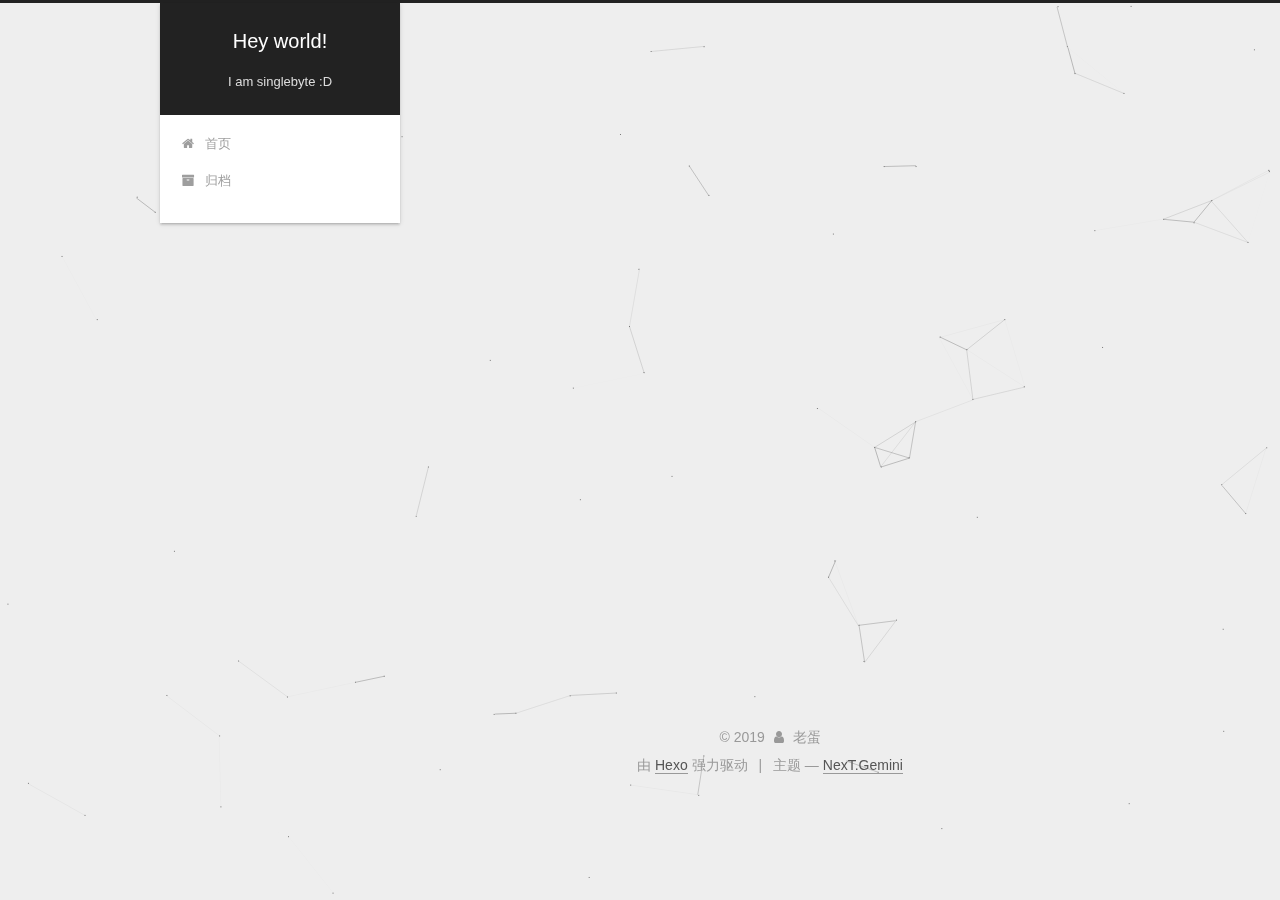
<file: archives/2017/10/index.html>
<!DOCTYPE html>



  


<html class="theme-next gemini use-motion" lang="zh-Hans">
<head><meta name="generator" content="Hexo 3.8.0">
  <meta charset="UTF-8">
<meta http-equiv="X-UA-Compatible" content="IE=edge">
<meta name="viewport" content="width=device-width, initial-scale=1, maximum-scale=1">
<meta name="theme-color" content="#222">









<meta http-equiv="Cache-Control" content="no-transform">
<meta http-equiv="Cache-Control" content="no-siteapp">
















  
  
  <link href="/lib/fancybox/source/jquery.fancybox.css?v=2.1.5" rel="stylesheet" type="text/css">







<link href="/lib/font-awesome/css/font-awesome.min.css?v=4.6.2" rel="stylesheet" type="text/css">

<link href="/css/main.css?v=5.1.3" rel="stylesheet" type="text/css">


  <link rel="apple-touch-icon" sizes="180x180" href="/images/apple-touch-icon-next.png?v=5.1.3">


  <link rel="icon" type="image/png" sizes="32x32" href="/images/favicon-32x32-next.png?v=5.1.3">


  <link rel="icon" type="image/png" sizes="16x16" href="/images/favicon-16x16-next.png?v=5.1.3">


  <link rel="mask-icon" href="/images/logo.svg?v=5.1.3" color="#222">





  <meta name="keywords" content="Hexo, NexT">










<meta name="description" content="你的世界因你而美">
<meta property="og:type" content="website">
<meta property="og:title" content="Hey world!">
<meta property="og:url" content="http://yoursite.com/archives/2017/10/index.html">
<meta property="og:site_name" content="Hey world!">
<meta property="og:description" content="你的世界因你而美">
<meta property="og:locale" content="zh-Hans">
<meta name="twitter:card" content="summary">
<meta name="twitter:title" content="Hey world!">
<meta name="twitter:description" content="你的世界因你而美">



<script type="text/javascript" id="hexo.configurations">
  var NexT = window.NexT || {};
  var CONFIG = {
    root: '/',
    scheme: 'Gemini',
    version: '5.1.3',
    sidebar: {"position":"left","display":"post","offset":12,"b2t":false,"scrollpercent":false,"onmobile":false},
    fancybox: true,
    tabs: true,
    motion: {"enable":true,"async":false,"transition":{"post_block":"fadeIn","post_header":"slideDownIn","post_body":"slideDownIn","coll_header":"slideLeftIn","sidebar":"slideUpIn"}},
    duoshuo: {
      userId: '0',
      author: '博主'
    },
    algolia: {
      applicationID: '',
      apiKey: '',
      indexName: '',
      hits: {"per_page":10},
      labels: {"input_placeholder":"Search for Posts","hits_empty":"We didn't find any results for the search: ${query}","hits_stats":"${hits} results found in ${time} ms"}
    }
  };
</script>



  <link rel="canonical" href="http://yoursite.com/archives/2017/10/">





  <title>归档 | Hey world!</title>
  




<script>
  (function(i,s,o,g,r,a,m){i['GoogleAnalyticsObject']=r;i[r]=i[r]||function(){
            (i[r].q=i[r].q||[]).push(arguments)},i[r].l=1*new Date();a=s.createElement(o),
          m=s.getElementsByTagName(o)[0];a.async=1;a.src=g;m.parentNode.insertBefore(a,m)
  })(window,document,'script','https://www.google-analytics.com/analytics.js','ga');
  ga('create', 'UA-107516125-1', 'auto');
  ga('send', 'pageview');
</script>


  <script type="text/javascript">
    var _hmt = _hmt || [];
    (function() {
      var hm = document.createElement("script");
      hm.src = "https://hm.baidu.com/hm.js?08e54c08482293d3553826fa15d68bc7";
      var s = document.getElementsByTagName("script")[0];
      s.parentNode.insertBefore(hm, s);
    })();
  </script>




</head>

<body itemscope itemtype="http://schema.org/WebPage" lang="zh-Hans">

  
  
    
  

  <div class="container sidebar-position-left page-archive">
    <div class="headband"></div>

    <header id="header" class="header" itemscope itemtype="http://schema.org/WPHeader">
      <div class="header-inner"><div class="site-brand-wrapper">
  <div class="site-meta ">
    

    <div class="custom-logo-site-title">
      <a href="/" class="brand" rel="start">
        <span class="logo-line-before"><i></i></span>
        <span class="site-title">Hey world!</span>
        <span class="logo-line-after"><i></i></span>
      </a>
    </div>
      
        <p class="site-subtitle">I am singlebyte :D</p>
      
  </div>

  <div class="site-nav-toggle">
    <button>
      <span class="btn-bar"></span>
      <span class="btn-bar"></span>
      <span class="btn-bar"></span>
    </button>
  </div>
</div>

<nav class="site-nav">
  

  
    <ul id="menu" class="menu">
      
        
        <li class="menu-item menu-item-home">
          <a href="/" rel="section">
            
              <i class="menu-item-icon fa fa-fw fa-home"></i> <br>
            
            首页
          </a>
        </li>
      
        
        <li class="menu-item menu-item-archives">
          <a href="/archives/" rel="section">
            
              <i class="menu-item-icon fa fa-fw fa-archive"></i> <br>
            
            归档
          </a>
        </li>
      

      
    </ul>
  

  
</nav>



 </div>
    </header>

    <main id="main" class="main">
      <div class="main-inner">
        <div class="content-wrap">
          <div id="content" class="content">
            

  
  
  
  <div class="post-block archive">
    <div id="posts" class="posts-collapse">
      <span class="archive-move-on"></span>

      <span class="archive-page-counter">
        
        
        
          
        
        嗯..! 目前共计 3 篇日志。 继续努力。
      </span>

      

        
        
        

        
          
          <div class="collection-title">
            <h1 class="archive-year" id="archive-year-2017">2017</h1>
          </div>
        
        

        

  <article class="post post-type-normal" itemscope itemtype="http://schema.org/Article">
    <header class="post-header">

      <h2 class="post-title">
        
            <a class="post-title-link" href="/2017/10/04/HEXO-测试/" itemprop="url">
              
                <span itemprop="name">HEXO 测试</span>
              
            </a>
        
      </h2>

      <div class="post-meta">
        <time class="post-time" itemprop="dateCreated" datetime="2017-10-04T16:50:00+08:00" content="2017-10-04">
          10-04
        </time>
      </div>

    </header>
  </article>



      

    </div>
  </div>
  
  
  

  



          </div>
          


          

        </div>
        
          
  
  <div class="sidebar-toggle">
    <div class="sidebar-toggle-line-wrap">
      <span class="sidebar-toggle-line sidebar-toggle-line-first"></span>
      <span class="sidebar-toggle-line sidebar-toggle-line-middle"></span>
      <span class="sidebar-toggle-line sidebar-toggle-line-last"></span>
    </div>
  </div>

  <aside id="sidebar" class="sidebar">
    
    <div class="sidebar-inner">

      

      

      <section class="site-overview-wrap sidebar-panel sidebar-panel-active">
        <div class="site-overview">
          <div class="site-author motion-element" itemprop="author" itemscope itemtype="http://schema.org/Person">
            
              <img class="site-author-image" itemprop="image" src="/images/avatar.jpg" alt="老蛋">
            
              <p class="site-author-name" itemprop="name">老蛋</p>
              <p class="site-description motion-element" itemprop="description">你的世界因你而美</p>
          </div>

          <nav class="site-state motion-element">

            
              <div class="site-state-item site-state-posts">
              
                <a href="/archives/">
              
                  <span class="site-state-item-count">3</span>
                  <span class="site-state-item-name">日志</span>
                </a>
              </div>
            

            

            
              
              
              <div class="site-state-item site-state-tags">
                
                  <span class="site-state-item-count">1</span>
                  <span class="site-state-item-name">标签</span>
                
              </div>
            

          </nav>

          

          <div class="links-of-author motion-element">
            
          </div>

          
          

          
          

          

        </div>
      </section>

      

      

    </div>
  </aside>


        
      </div>
    </main>

    <footer id="footer" class="footer">
      <div class="footer-inner">
        <div class="copyright">&copy; <span itemprop="copyrightYear">2019</span>
  <span class="with-love">
    <i class="fa fa-user"></i>
  </span>
  <span class="author" itemprop="copyrightHolder">老蛋</span>

  
</div>


  <div class="powered-by">由 <a class="theme-link" target="_blank" href="https://hexo.io">Hexo</a> 强力驱动</div>



  <span class="post-meta-divider">|</span>



  <div class="theme-info">主题 &mdash; <a class="theme-link" target="_blank" href="https://github.com/iissnan/hexo-theme-next">NexT.Gemini</a></div>




        







        
      </div>
    </footer>

    
      <div class="back-to-top">
        <i class="fa fa-arrow-up"></i>
        
      </div>
    

  </div>

  

<script type="text/javascript">
  if (Object.prototype.toString.call(window.Promise) !== '[object Function]') {
    window.Promise = null;
  }
</script>









  


  











  
  <script type="text/javascript" src="/lib/jquery/index.js?v=2.1.3"></script>

  
  <script type="text/javascript" src="/lib/fastclick/lib/fastclick.min.js?v=1.0.6"></script>

  
  <script type="text/javascript" src="/lib/jquery_lazyload/jquery.lazyload.js?v=1.9.7"></script>

  
  <script type="text/javascript" src="/lib/velocity/velocity.min.js?v=1.2.1"></script>

  
  <script type="text/javascript" src="/lib/velocity/velocity.ui.min.js?v=1.2.1"></script>

  
  <script type="text/javascript" src="/lib/fancybox/source/jquery.fancybox.pack.js?v=2.1.5"></script>

  
  <script type="text/javascript" src="/lib/canvas-nest/canvas-nest.min.js"></script>


  


  <script type="text/javascript" src="/js/src/utils.js?v=5.1.3"></script>

  <script type="text/javascript" src="/js/src/motion.js?v=5.1.3"></script>



  
  


  <script type="text/javascript" src="/js/src/affix.js?v=5.1.3"></script>

  <script type="text/javascript" src="/js/src/schemes/pisces.js?v=5.1.3"></script>



  

  


  <script type="text/javascript" src="/js/src/bootstrap.js?v=5.1.3"></script>



  


  




	





  





  








  





  

  

  

  

  

  

</body>
</html>
</file>
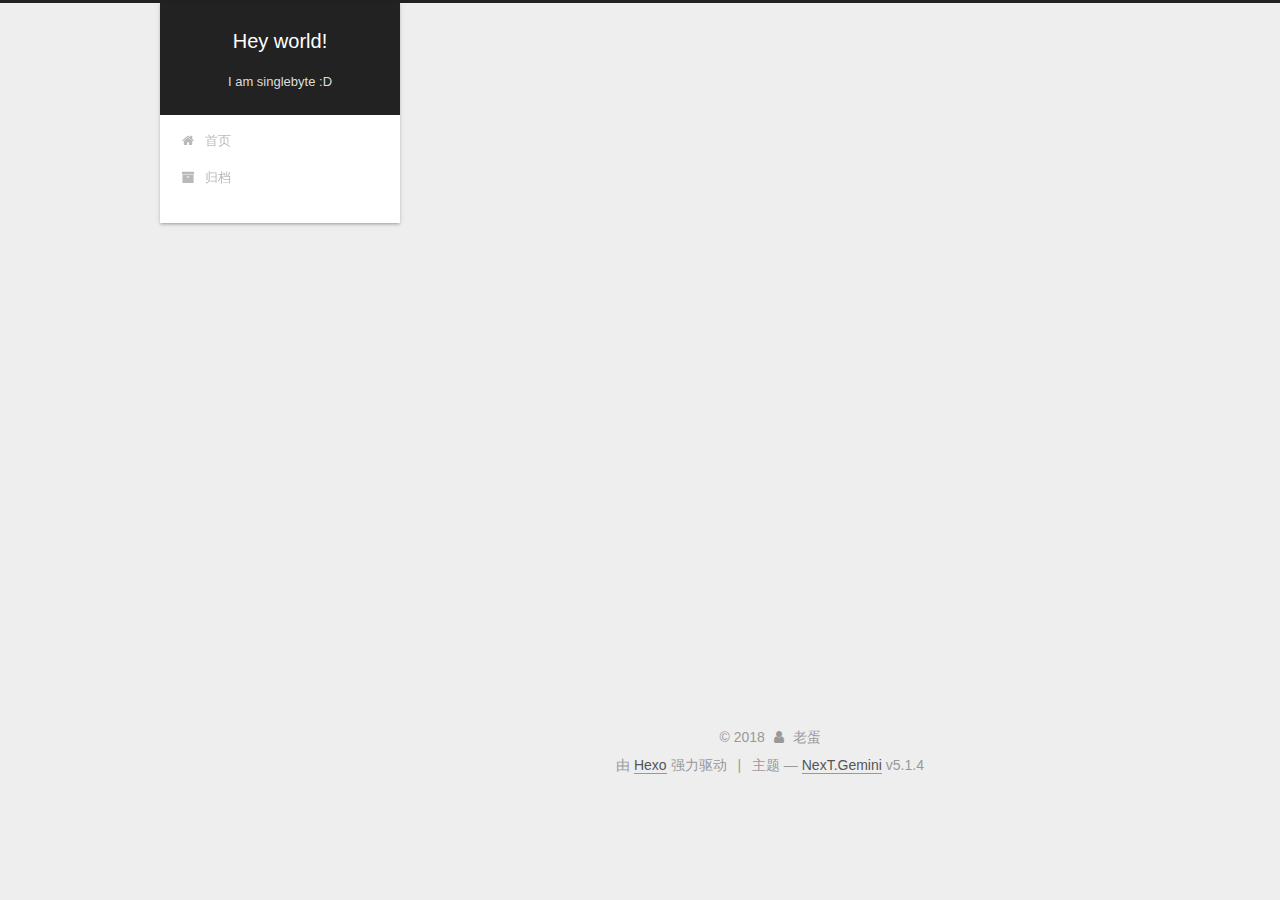
<file: archives/2018/11/index.html>
<!DOCTYPE html>



  


<html class="theme-next gemini use-motion" lang="zh-Hans">
<head>
  <meta charset="UTF-8"/>
<meta http-equiv="X-UA-Compatible" content="IE=edge" />
<meta name="viewport" content="width=device-width, initial-scale=1, maximum-scale=1"/>
<meta name="theme-color" content="#222">









<meta http-equiv="Cache-Control" content="no-transform" />
<meta http-equiv="Cache-Control" content="no-siteapp" />
















  
  
  <link href="/lib/fancybox/source/jquery.fancybox.css?v=2.1.5" rel="stylesheet" type="text/css" />







<link href="/lib/font-awesome/css/font-awesome.min.css?v=4.6.2" rel="stylesheet" type="text/css" />

<link href="/css/main.css?v=5.1.4" rel="stylesheet" type="text/css" />


  <link rel="apple-touch-icon" sizes="180x180" href="/images/apple-touch-icon-next.png?v=5.1.4">


  <link rel="icon" type="image/png" sizes="32x32" href="/images/favicon-32x32-next.png?v=5.1.4">


  <link rel="icon" type="image/png" sizes="16x16" href="/images/favicon-16x16-next.png?v=5.1.4">


  <link rel="mask-icon" href="/images/logo.svg?v=5.1.4" color="#222">





  <meta name="keywords" content="Hexo, NexT" />










<meta name="description" content="你的世界因你而美">
<meta property="og:type" content="website">
<meta property="og:title" content="Hey world!">
<meta property="og:url" content="http://yoursite.com/archives/2018/11/index.html">
<meta property="og:site_name" content="Hey world!">
<meta property="og:description" content="你的世界因你而美">
<meta property="og:locale" content="zh-Hans">
<meta name="twitter:card" content="summary">
<meta name="twitter:title" content="Hey world!">
<meta name="twitter:description" content="你的世界因你而美">



<script type="text/javascript" id="hexo.configurations">
  var NexT = window.NexT || {};
  var CONFIG = {
    root: '/',
    scheme: 'Gemini',
    version: '5.1.4',
    sidebar: {"position":"left","display":"post","offset":12,"b2t":false,"scrollpercent":false,"onmobile":false},
    fancybox: true,
    tabs: true,
    motion: {"enable":true,"async":false,"transition":{"post_block":"fadeIn","post_header":"slideDownIn","post_body":"slideDownIn","coll_header":"slideLeftIn","sidebar":"slideUpIn"}},
    duoshuo: {
      userId: '0',
      author: '博主'
    },
    algolia: {
      applicationID: '',
      apiKey: '',
      indexName: '',
      hits: {"per_page":10},
      labels: {"input_placeholder":"Search for Posts","hits_empty":"We didn't find any results for the search: ${query}","hits_stats":"${hits} results found in ${time} ms"}
    }
  };
</script>



  <link rel="canonical" href="http://yoursite.com/archives/2018/11/"/>





  <title>归档 | Hey world!</title>
  








</head>

<body itemscope itemtype="http://schema.org/WebPage" lang="zh-Hans">

  
  
    
  

  <div class="container sidebar-position-left page-archive">
    <div class="headband"></div>

    <header id="header" class="header" itemscope itemtype="http://schema.org/WPHeader">
      <div class="header-inner"><div class="site-brand-wrapper">
  <div class="site-meta ">
    

    <div class="custom-logo-site-title">
      <a href="/"  class="brand" rel="start">
        <span class="logo-line-before"><i></i></span>
        <span class="site-title">Hey world!</span>
        <span class="logo-line-after"><i></i></span>
      </a>
    </div>
      
        <p class="site-subtitle">I am singlebyte :D</p>
      
  </div>

  <div class="site-nav-toggle">
    <button>
      <span class="btn-bar"></span>
      <span class="btn-bar"></span>
      <span class="btn-bar"></span>
    </button>
  </div>
</div>

<nav class="site-nav">
  

  
    <ul id="menu" class="menu">
      
        
        <li class="menu-item menu-item-home">
          <a href="/" rel="section">
            
              <i class="menu-item-icon fa fa-fw fa-home"></i> <br />
            
            首页
          </a>
        </li>
      
        
        <li class="menu-item menu-item-archives">
          <a href="/archives/" rel="section">
            
              <i class="menu-item-icon fa fa-fw fa-archive"></i> <br />
            
            归档
          </a>
        </li>
      

      
    </ul>
  

  
</nav>



 </div>
    </header>

    <main id="main" class="main">
      <div class="main-inner">
        <div class="content-wrap">
          <div id="content" class="content">
            

  
  
  
  <div class="post-block archive">
    <div id="posts" class="posts-collapse">
      <span class="archive-move-on"></span>

      <span class="archive-page-counter">
        
        
        
          
        
        嗯..! 目前共计 2 篇日志。 继续努力。
      </span>

      

        
        
        

        
          
          <div class="collection-title">
            <h1 class="archive-year" id="archive-year-2018">2018</h1>
          </div>
        
        

        

  <article class="post post-type-normal" itemscope itemtype="http://schema.org/Article">
    <header class="post-header">

      <h2 class="post-title">
        
            <a class="post-title-link" href="/2018/11/02/【译】Webpack 4 —— 神秘的 SplitChunks 插件/" itemprop="url">
              
                <span itemprop="name">Webpack 4 —— 神秘的 SplitChunks 插件</span>
              
            </a>
        
      </h2>

      <div class="post-meta">
        <time class="post-time" itemprop="dateCreated"
              datetime="2018-11-02T01:03:22+08:00"
              content="2018-11-02" >
          11-02
        </time>
      </div>

    </header>
  </article>



      

    </div>
  </div>
  
  
  

  



          </div>
          


          

        </div>
        
          
  
  <div class="sidebar-toggle">
    <div class="sidebar-toggle-line-wrap">
      <span class="sidebar-toggle-line sidebar-toggle-line-first"></span>
      <span class="sidebar-toggle-line sidebar-toggle-line-middle"></span>
      <span class="sidebar-toggle-line sidebar-toggle-line-last"></span>
    </div>
  </div>

  <aside id="sidebar" class="sidebar">
    
    <div class="sidebar-inner">

      

      

      <section class="site-overview-wrap sidebar-panel sidebar-panel-active">
        <div class="site-overview">
          <div class="site-author motion-element" itemprop="author" itemscope itemtype="http://schema.org/Person">
            
              <p class="site-author-name" itemprop="name">老蛋</p>
              <p class="site-description motion-element" itemprop="description">你的世界因你而美</p>
          </div>

          <nav class="site-state motion-element">

            
              <div class="site-state-item site-state-posts">
              
                <a href="/archives/">
              
                  <span class="site-state-item-count">2</span>
                  <span class="site-state-item-name">日志</span>
                </a>
              </div>
            

            

            

          </nav>

          

          

          
          

          
          

          

        </div>
      </section>

      

      

    </div>
  </aside>


        
      </div>
    </main>

    <footer id="footer" class="footer">
      <div class="footer-inner">
        <div class="copyright">&copy; <span itemprop="copyrightYear">2018</span>
  <span class="with-love">
    <i class="fa fa-user"></i>
  </span>
  <span class="author" itemprop="copyrightHolder">老蛋</span>

  
</div>


  <div class="powered-by">由 <a class="theme-link" target="_blank" href="https://hexo.io">Hexo</a> 强力驱动</div>



  <span class="post-meta-divider">|</span>



  <div class="theme-info">主题 &mdash; <a class="theme-link" target="_blank" href="https://github.com/iissnan/hexo-theme-next">NexT.Gemini</a> v5.1.4</div>




        







        
      </div>
    </footer>

    
      <div class="back-to-top">
        <i class="fa fa-arrow-up"></i>
        
      </div>
    

    

  </div>

  

<script type="text/javascript">
  if (Object.prototype.toString.call(window.Promise) !== '[object Function]') {
    window.Promise = null;
  }
</script>









  












  
  
    <script type="text/javascript" src="/lib/jquery/index.js?v=2.1.3"></script>
  

  
  
    <script type="text/javascript" src="/lib/fastclick/lib/fastclick.min.js?v=1.0.6"></script>
  

  
  
    <script type="text/javascript" src="/lib/jquery_lazyload/jquery.lazyload.js?v=1.9.7"></script>
  

  
  
    <script type="text/javascript" src="/lib/velocity/velocity.min.js?v=1.2.1"></script>
  

  
  
    <script type="text/javascript" src="/lib/velocity/velocity.ui.min.js?v=1.2.1"></script>
  

  
  
    <script type="text/javascript" src="/lib/fancybox/source/jquery.fancybox.pack.js?v=2.1.5"></script>
  


  


  <script type="text/javascript" src="/js/src/utils.js?v=5.1.4"></script>

  <script type="text/javascript" src="/js/src/motion.js?v=5.1.4"></script>



  
  


  <script type="text/javascript" src="/js/src/affix.js?v=5.1.4"></script>

  <script type="text/javascript" src="/js/src/schemes/pisces.js?v=5.1.4"></script>



  

  


  <script type="text/javascript" src="/js/src/bootstrap.js?v=5.1.4"></script>



  


  




	





  





  












  





  

  

  

  
  

  

  

  

</body>
</html>
</file>
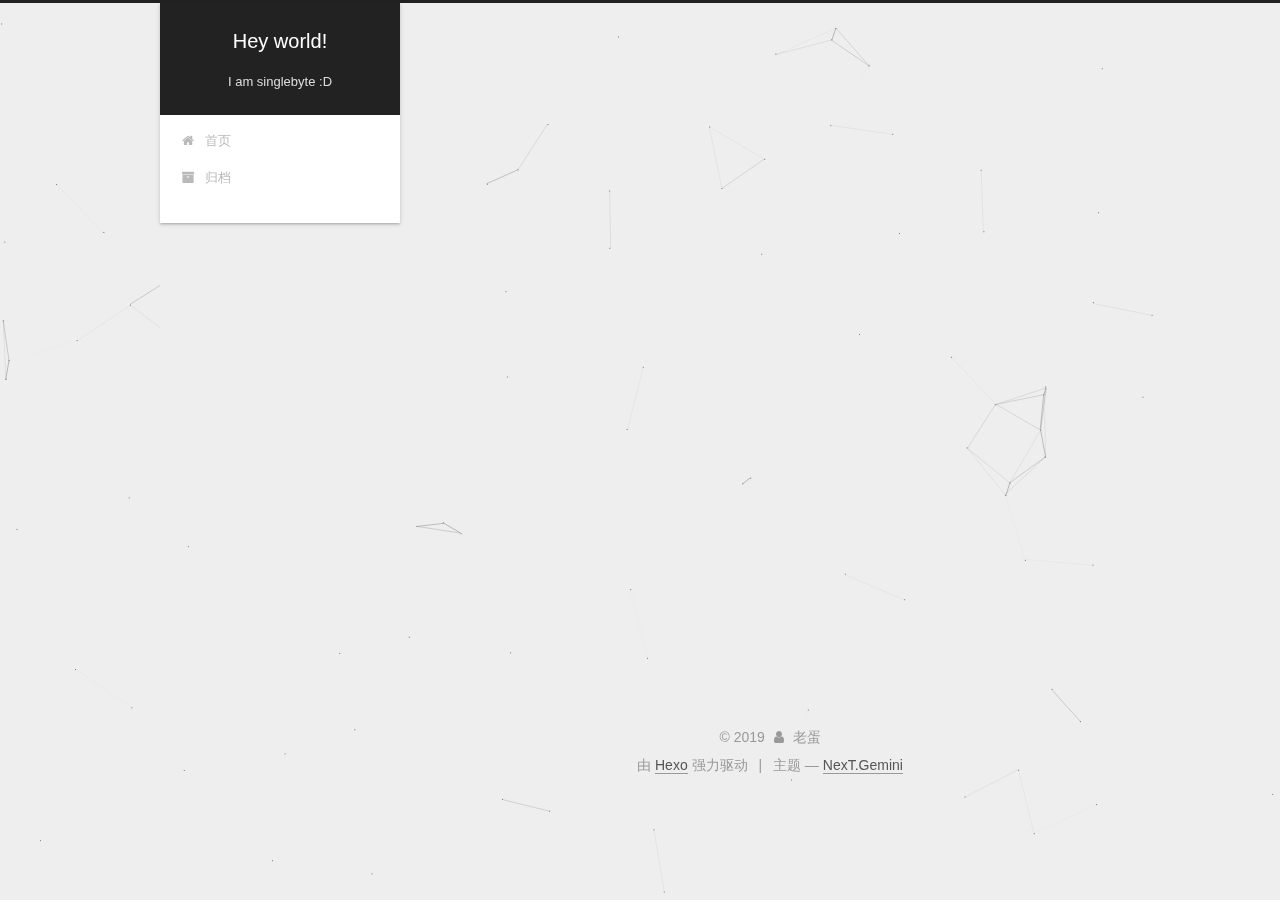
<file: archives/2019/02/index.html>
<!DOCTYPE html>



  


<html class="theme-next gemini use-motion" lang="zh-Hans">
<head><meta name="generator" content="Hexo 3.8.0">
  <meta charset="UTF-8">
<meta http-equiv="X-UA-Compatible" content="IE=edge">
<meta name="viewport" content="width=device-width, initial-scale=1, maximum-scale=1">
<meta name="theme-color" content="#222">









<meta http-equiv="Cache-Control" content="no-transform">
<meta http-equiv="Cache-Control" content="no-siteapp">
















  
  
  <link href="/lib/fancybox/source/jquery.fancybox.css?v=2.1.5" rel="stylesheet" type="text/css">







<link href="/lib/font-awesome/css/font-awesome.min.css?v=4.6.2" rel="stylesheet" type="text/css">

<link href="/css/main.css?v=5.1.3" rel="stylesheet" type="text/css">


  <link rel="apple-touch-icon" sizes="180x180" href="/images/apple-touch-icon-next.png?v=5.1.3">


  <link rel="icon" type="image/png" sizes="32x32" href="/images/favicon-32x32-next.png?v=5.1.3">


  <link rel="icon" type="image/png" sizes="16x16" href="/images/favicon-16x16-next.png?v=5.1.3">


  <link rel="mask-icon" href="/images/logo.svg?v=5.1.3" color="#222">





  <meta name="keywords" content="Hexo, NexT">










<meta name="description" content="你的世界因你而美">
<meta property="og:type" content="website">
<meta property="og:title" content="Hey world!">
<meta property="og:url" content="http://yoursite.com/archives/2019/02/index.html">
<meta property="og:site_name" content="Hey world!">
<meta property="og:description" content="你的世界因你而美">
<meta property="og:locale" content="zh-Hans">
<meta name="twitter:card" content="summary">
<meta name="twitter:title" content="Hey world!">
<meta name="twitter:description" content="你的世界因你而美">



<script type="text/javascript" id="hexo.configurations">
  var NexT = window.NexT || {};
  var CONFIG = {
    root: '/',
    scheme: 'Gemini',
    version: '5.1.3',
    sidebar: {"position":"left","display":"post","offset":12,"b2t":false,"scrollpercent":false,"onmobile":false},
    fancybox: true,
    tabs: true,
    motion: {"enable":true,"async":false,"transition":{"post_block":"fadeIn","post_header":"slideDownIn","post_body":"slideDownIn","coll_header":"slideLeftIn","sidebar":"slideUpIn"}},
    duoshuo: {
      userId: '0',
      author: '博主'
    },
    algolia: {
      applicationID: '',
      apiKey: '',
      indexName: '',
      hits: {"per_page":10},
      labels: {"input_placeholder":"Search for Posts","hits_empty":"We didn't find any results for the search: ${query}","hits_stats":"${hits} results found in ${time} ms"}
    }
  };
</script>



  <link rel="canonical" href="http://yoursite.com/archives/2019/02/">





  <title>归档 | Hey world!</title>
  




<script>
  (function(i,s,o,g,r,a,m){i['GoogleAnalyticsObject']=r;i[r]=i[r]||function(){
            (i[r].q=i[r].q||[]).push(arguments)},i[r].l=1*new Date();a=s.createElement(o),
          m=s.getElementsByTagName(o)[0];a.async=1;a.src=g;m.parentNode.insertBefore(a,m)
  })(window,document,'script','https://www.google-analytics.com/analytics.js','ga');
  ga('create', 'UA-107516125-1', 'auto');
  ga('send', 'pageview');
</script>


  <script type="text/javascript">
    var _hmt = _hmt || [];
    (function() {
      var hm = document.createElement("script");
      hm.src = "https://hm.baidu.com/hm.js?08e54c08482293d3553826fa15d68bc7";
      var s = document.getElementsByTagName("script")[0];
      s.parentNode.insertBefore(hm, s);
    })();
  </script>




</head>

<body itemscope itemtype="http://schema.org/WebPage" lang="zh-Hans">

  
  
    
  

  <div class="container sidebar-position-left page-archive">
    <div class="headband"></div>

    <header id="header" class="header" itemscope itemtype="http://schema.org/WPHeader">
      <div class="header-inner"><div class="site-brand-wrapper">
  <div class="site-meta ">
    

    <div class="custom-logo-site-title">
      <a href="/" class="brand" rel="start">
        <span class="logo-line-before"><i></i></span>
        <span class="site-title">Hey world!</span>
        <span class="logo-line-after"><i></i></span>
      </a>
    </div>
      
        <p class="site-subtitle">I am singlebyte :D</p>
      
  </div>

  <div class="site-nav-toggle">
    <button>
      <span class="btn-bar"></span>
      <span class="btn-bar"></span>
      <span class="btn-bar"></span>
    </button>
  </div>
</div>

<nav class="site-nav">
  

  
    <ul id="menu" class="menu">
      
        
        <li class="menu-item menu-item-home">
          <a href="/" rel="section">
            
              <i class="menu-item-icon fa fa-fw fa-home"></i> <br>
            
            首页
          </a>
        </li>
      
        
        <li class="menu-item menu-item-archives">
          <a href="/archives/" rel="section">
            
              <i class="menu-item-icon fa fa-fw fa-archive"></i> <br>
            
            归档
          </a>
        </li>
      

      
    </ul>
  

  
</nav>



 </div>
    </header>

    <main id="main" class="main">
      <div class="main-inner">
        <div class="content-wrap">
          <div id="content" class="content">
            

  
  
  
  <div class="post-block archive">
    <div id="posts" class="posts-collapse">
      <span class="archive-move-on"></span>

      <span class="archive-page-counter">
        
        
        
          
        
        嗯..! 目前共计 3 篇日志。 继续努力。
      </span>

      

        
        
        

        
          
          <div class="collection-title">
            <h1 class="archive-year" id="archive-year-2019">2019</h1>
          </div>
        
        

        

  <article class="post post-type-normal" itemscope itemtype="http://schema.org/Article">
    <header class="post-header">

      <h2 class="post-title">
        
            <a class="post-title-link" href="/2019/02/26/image-to-ascii/" itemprop="url">
              
                <span itemprop="name">图片转 ASCII art</span>
              
            </a>
        
      </h2>

      <div class="post-meta">
        <time class="post-time" itemprop="dateCreated" datetime="2019-02-26T22:44:27+08:00" content="2019-02-26">
          02-26
        </time>
      </div>

    </header>
  </article>



      

    </div>
  </div>
  
  
  

  



          </div>
          


          

        </div>
        
          
  
  <div class="sidebar-toggle">
    <div class="sidebar-toggle-line-wrap">
      <span class="sidebar-toggle-line sidebar-toggle-line-first"></span>
      <span class="sidebar-toggle-line sidebar-toggle-line-middle"></span>
      <span class="sidebar-toggle-line sidebar-toggle-line-last"></span>
    </div>
  </div>

  <aside id="sidebar" class="sidebar">
    
    <div class="sidebar-inner">

      

      

      <section class="site-overview-wrap sidebar-panel sidebar-panel-active">
        <div class="site-overview">
          <div class="site-author motion-element" itemprop="author" itemscope itemtype="http://schema.org/Person">
            
              <img class="site-author-image" itemprop="image" src="/images/avatar.jpg" alt="老蛋">
            
              <p class="site-author-name" itemprop="name">老蛋</p>
              <p class="site-description motion-element" itemprop="description">你的世界因你而美</p>
          </div>

          <nav class="site-state motion-element">

            
              <div class="site-state-item site-state-posts">
              
                <a href="/archives/">
              
                  <span class="site-state-item-count">3</span>
                  <span class="site-state-item-name">日志</span>
                </a>
              </div>
            

            

            
              
              
              <div class="site-state-item site-state-tags">
                
                  <span class="site-state-item-count">1</span>
                  <span class="site-state-item-name">标签</span>
                
              </div>
            

          </nav>

          

          <div class="links-of-author motion-element">
            
          </div>

          
          

          
          

          

        </div>
      </section>

      

      

    </div>
  </aside>


        
      </div>
    </main>

    <footer id="footer" class="footer">
      <div class="footer-inner">
        <div class="copyright">&copy; <span itemprop="copyrightYear">2019</span>
  <span class="with-love">
    <i class="fa fa-user"></i>
  </span>
  <span class="author" itemprop="copyrightHolder">老蛋</span>

  
</div>


  <div class="powered-by">由 <a class="theme-link" target="_blank" href="https://hexo.io">Hexo</a> 强力驱动</div>



  <span class="post-meta-divider">|</span>



  <div class="theme-info">主题 &mdash; <a class="theme-link" target="_blank" href="https://github.com/iissnan/hexo-theme-next">NexT.Gemini</a></div>




        







        
      </div>
    </footer>

    
      <div class="back-to-top">
        <i class="fa fa-arrow-up"></i>
        
      </div>
    

  </div>

  

<script type="text/javascript">
  if (Object.prototype.toString.call(window.Promise) !== '[object Function]') {
    window.Promise = null;
  }
</script>









  


  











  
  <script type="text/javascript" src="/lib/jquery/index.js?v=2.1.3"></script>

  
  <script type="text/javascript" src="/lib/fastclick/lib/fastclick.min.js?v=1.0.6"></script>

  
  <script type="text/javascript" src="/lib/jquery_lazyload/jquery.lazyload.js?v=1.9.7"></script>

  
  <script type="text/javascript" src="/lib/velocity/velocity.min.js?v=1.2.1"></script>

  
  <script type="text/javascript" src="/lib/velocity/velocity.ui.min.js?v=1.2.1"></script>

  
  <script type="text/javascript" src="/lib/fancybox/source/jquery.fancybox.pack.js?v=2.1.5"></script>

  
  <script type="text/javascript" src="/lib/canvas-nest/canvas-nest.min.js"></script>


  


  <script type="text/javascript" src="/js/src/utils.js?v=5.1.3"></script>

  <script type="text/javascript" src="/js/src/motion.js?v=5.1.3"></script>



  
  


  <script type="text/javascript" src="/js/src/affix.js?v=5.1.3"></script>

  <script type="text/javascript" src="/js/src/schemes/pisces.js?v=5.1.3"></script>



  

  


  <script type="text/javascript" src="/js/src/bootstrap.js?v=5.1.3"></script>



  


  




	





  





  








  





  

  

  

  

  

  

</body>
</html>
</file>
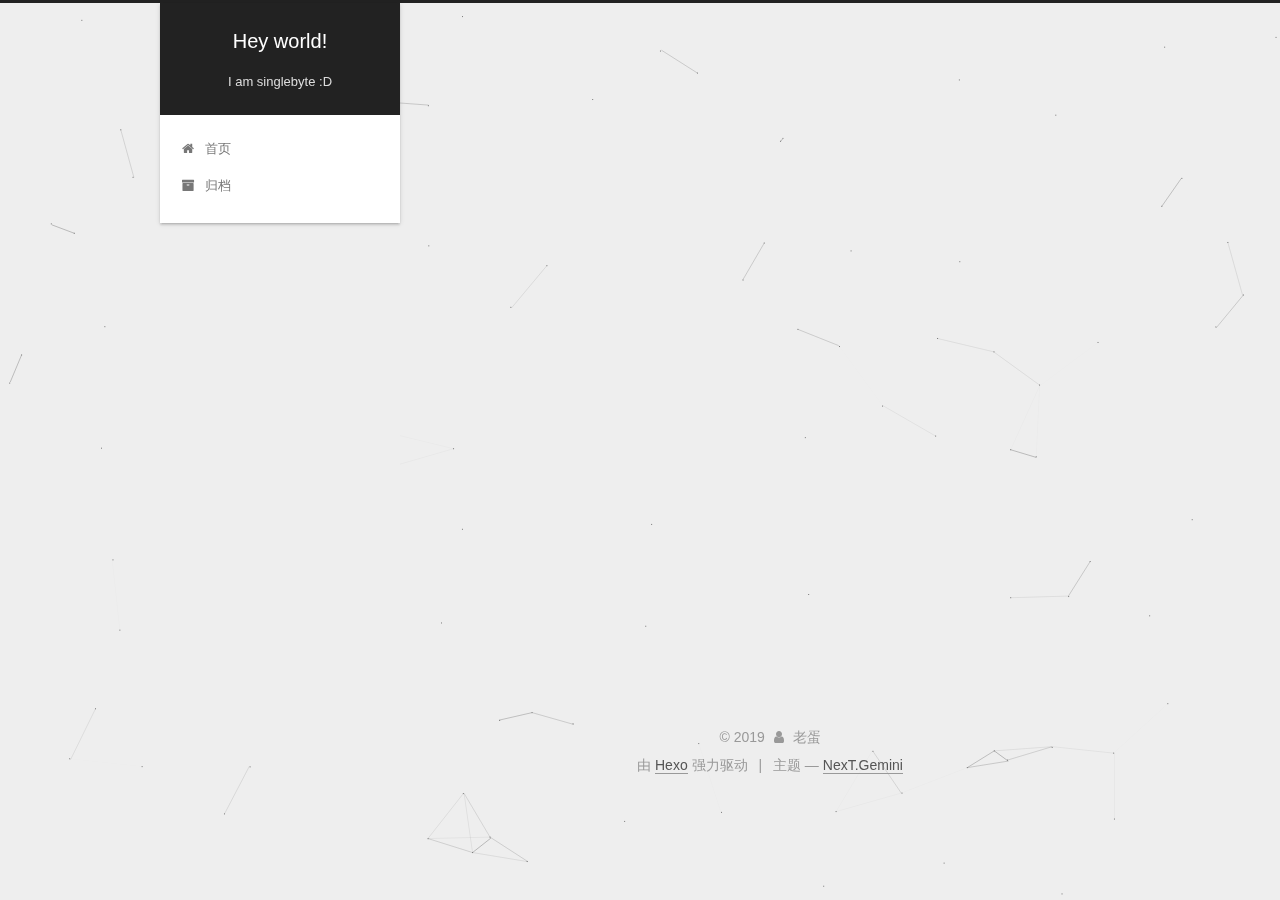
<file: 2017/10/04/HEXO-测试/index.html>
<!DOCTYPE html>



  


<html class="theme-next gemini use-motion" lang="zh-Hans">
<head><meta name="generator" content="Hexo 3.8.0">
  <meta charset="UTF-8">
<meta http-equiv="X-UA-Compatible" content="IE=edge">
<meta name="viewport" content="width=device-width, initial-scale=1, maximum-scale=1">
<meta name="theme-color" content="#222">









<meta http-equiv="Cache-Control" content="no-transform">
<meta http-equiv="Cache-Control" content="no-siteapp">
















  
  
  <link href="/lib/fancybox/source/jquery.fancybox.css?v=2.1.5" rel="stylesheet" type="text/css">







<link href="/lib/font-awesome/css/font-awesome.min.css?v=4.6.2" rel="stylesheet" type="text/css">

<link href="/css/main.css?v=5.1.3" rel="stylesheet" type="text/css">


  <link rel="apple-touch-icon" sizes="180x180" href="/images/apple-touch-icon-next.png?v=5.1.3">


  <link rel="icon" type="image/png" sizes="32x32" href="/images/favicon-32x32-next.png?v=5.1.3">


  <link rel="icon" type="image/png" sizes="16x16" href="/images/favicon-16x16-next.png?v=5.1.3">


  <link rel="mask-icon" href="/images/logo.svg?v=5.1.3" color="#222">





  <meta name="keywords" content="Hexo, NexT">










<meta name="description" content="这是一篇测试文章。现在只有三句话。这是最后一句。">
<meta property="og:type" content="article">
<meta property="og:title" content="HEXO 测试">
<meta property="og:url" content="http://yoursite.com/2017/10/04/HEXO-测试/index.html">
<meta property="og:site_name" content="Hey world!">
<meta property="og:description" content="这是一篇测试文章。现在只有三句话。这是最后一句。">
<meta property="og:locale" content="zh-Hans">
<meta property="og:updated_time" content="2018-11-01T17:00:02.975Z">
<meta name="twitter:card" content="summary">
<meta name="twitter:title" content="HEXO 测试">
<meta name="twitter:description" content="这是一篇测试文章。现在只有三句话。这是最后一句。">



<script type="text/javascript" id="hexo.configurations">
  var NexT = window.NexT || {};
  var CONFIG = {
    root: '/',
    scheme: 'Gemini',
    version: '5.1.3',
    sidebar: {"position":"left","display":"post","offset":12,"b2t":false,"scrollpercent":false,"onmobile":false},
    fancybox: true,
    tabs: true,
    motion: {"enable":true,"async":false,"transition":{"post_block":"fadeIn","post_header":"slideDownIn","post_body":"slideDownIn","coll_header":"slideLeftIn","sidebar":"slideUpIn"}},
    duoshuo: {
      userId: '0',
      author: '博主'
    },
    algolia: {
      applicationID: '',
      apiKey: '',
      indexName: '',
      hits: {"per_page":10},
      labels: {"input_placeholder":"Search for Posts","hits_empty":"We didn't find any results for the search: ${query}","hits_stats":"${hits} results found in ${time} ms"}
    }
  };
</script>



  <link rel="canonical" href="http://yoursite.com/2017/10/04/HEXO-测试/">





  <title>HEXO 测试 | Hey world!</title>
  




<script>
  (function(i,s,o,g,r,a,m){i['GoogleAnalyticsObject']=r;i[r]=i[r]||function(){
            (i[r].q=i[r].q||[]).push(arguments)},i[r].l=1*new Date();a=s.createElement(o),
          m=s.getElementsByTagName(o)[0];a.async=1;a.src=g;m.parentNode.insertBefore(a,m)
  })(window,document,'script','https://www.google-analytics.com/analytics.js','ga');
  ga('create', 'UA-107516125-1', 'auto');
  ga('send', 'pageview');
</script>


  <script type="text/javascript">
    var _hmt = _hmt || [];
    (function() {
      var hm = document.createElement("script");
      hm.src = "https://hm.baidu.com/hm.js?08e54c08482293d3553826fa15d68bc7";
      var s = document.getElementsByTagName("script")[0];
      s.parentNode.insertBefore(hm, s);
    })();
  </script>




</head>

<body itemscope itemtype="http://schema.org/WebPage" lang="zh-Hans">

  
  
    
  

  <div class="container sidebar-position-left page-post-detail">
    <div class="headband"></div>

    <header id="header" class="header" itemscope itemtype="http://schema.org/WPHeader">
      <div class="header-inner"><div class="site-brand-wrapper">
  <div class="site-meta ">
    

    <div class="custom-logo-site-title">
      <a href="/" class="brand" rel="start">
        <span class="logo-line-before"><i></i></span>
        <span class="site-title">Hey world!</span>
        <span class="logo-line-after"><i></i></span>
      </a>
    </div>
      
        <p class="site-subtitle">I am singlebyte :D</p>
      
  </div>

  <div class="site-nav-toggle">
    <button>
      <span class="btn-bar"></span>
      <span class="btn-bar"></span>
      <span class="btn-bar"></span>
    </button>
  </div>
</div>

<nav class="site-nav">
  

  
    <ul id="menu" class="menu">
      
        
        <li class="menu-item menu-item-home">
          <a href="/" rel="section">
            
              <i class="menu-item-icon fa fa-fw fa-home"></i> <br>
            
            首页
          </a>
        </li>
      
        
        <li class="menu-item menu-item-archives">
          <a href="/archives/" rel="section">
            
              <i class="menu-item-icon fa fa-fw fa-archive"></i> <br>
            
            归档
          </a>
        </li>
      

      
    </ul>
  

  
</nav>



 </div>
    </header>

    <main id="main" class="main">
      <div class="main-inner">
        <div class="content-wrap">
          <div id="content" class="content">
            

  <div id="posts" class="posts-expand">
    

  

  
  
  

  <article class="post post-type-normal" itemscope itemtype="http://schema.org/Article">
  
  
  
  <div class="post-block">
    <link itemprop="mainEntityOfPage" href="http://yoursite.com/2017/10/04/HEXO-测试/">

    <span hidden itemprop="author" itemscope itemtype="http://schema.org/Person">
      <meta itemprop="name" content="老蛋">
      <meta itemprop="description" content>
      <meta itemprop="image" content="/images/avatar.jpg">
    </span>

    <span hidden itemprop="publisher" itemscope itemtype="http://schema.org/Organization">
      <meta itemprop="name" content="Hey world!">
    </span>

    
      <header class="post-header">

        
        
          <h1 class="post-title" itemprop="name headline">HEXO 测试</h1>
        

        <div class="post-meta">
          <span class="post-time">
            
              <span class="post-meta-item-icon">
                <i class="fa fa-calendar-o"></i>
              </span>
              
                <span class="post-meta-item-text">发表于</span>
              
              <time title="创建于" itemprop="dateCreated datePublished" datetime="2017-10-04T16:50:00+08:00">
                2017-10-04
              </time>
            

            

            
          </span>

          

          
            
          

          
          

          

          

          

        </div>
      </header>
    

    
    
    
    <div class="post-body" itemprop="articleBody">

      
      

      
        <p>这是一篇测试文章。<br>现在只有三句话。<br>这是最后一句。  </p>

      
    </div>
    
    
    

    

    

    

    <footer class="post-footer">
      

      
      
      

      
        <div class="post-nav">
          <div class="post-nav-next post-nav-item">
            
          </div>

          <span class="post-nav-divider"></span>

          <div class="post-nav-prev post-nav-item">
            
              <a href="/2018/11/02/【译】Webpack 4 —— 神秘的 SplitChunks 插件/" rel="prev" title="Webpack 4 —— 神秘的 SplitChunks 插件">
                Webpack 4 —— 神秘的 SplitChunks 插件 <i class="fa fa-chevron-right"></i>
              </a>
            
          </div>
        </div>
      

      
      
    </footer>
  </div>
  
  
  
  </article>



    <div class="post-spread">
      
    </div>
  </div>


          </div>
          


          
  


        </div>
        
          
  
  <div class="sidebar-toggle">
    <div class="sidebar-toggle-line-wrap">
      <span class="sidebar-toggle-line sidebar-toggle-line-first"></span>
      <span class="sidebar-toggle-line sidebar-toggle-line-middle"></span>
      <span class="sidebar-toggle-line sidebar-toggle-line-last"></span>
    </div>
  </div>

  <aside id="sidebar" class="sidebar">
    
    <div class="sidebar-inner">

      

      

      <section class="site-overview-wrap sidebar-panel sidebar-panel-active">
        <div class="site-overview">
          <div class="site-author motion-element" itemprop="author" itemscope itemtype="http://schema.org/Person">
            
              <img class="site-author-image" itemprop="image" src="/images/avatar.jpg" alt="老蛋">
            
              <p class="site-author-name" itemprop="name">老蛋</p>
              <p class="site-description motion-element" itemprop="description">你的世界因你而美</p>
          </div>

          <nav class="site-state motion-element">

            
              <div class="site-state-item site-state-posts">
              
                <a href="/archives/">
              
                  <span class="site-state-item-count">3</span>
                  <span class="site-state-item-name">日志</span>
                </a>
              </div>
            

            

            
              
              
              <div class="site-state-item site-state-tags">
                
                  <span class="site-state-item-count">1</span>
                  <span class="site-state-item-name">标签</span>
                
              </div>
            

          </nav>

          

          <div class="links-of-author motion-element">
            
          </div>

          
          

          
          

          

        </div>
      </section>

      

      

    </div>
  </aside>


        
      </div>
    </main>

    <footer id="footer" class="footer">
      <div class="footer-inner">
        <div class="copyright">&copy; <span itemprop="copyrightYear">2019</span>
  <span class="with-love">
    <i class="fa fa-user"></i>
  </span>
  <span class="author" itemprop="copyrightHolder">老蛋</span>

  
</div>


  <div class="powered-by">由 <a class="theme-link" target="_blank" href="https://hexo.io">Hexo</a> 强力驱动</div>



  <span class="post-meta-divider">|</span>



  <div class="theme-info">主题 &mdash; <a class="theme-link" target="_blank" href="https://github.com/iissnan/hexo-theme-next">NexT.Gemini</a></div>




        







        
      </div>
    </footer>

    
      <div class="back-to-top">
        <i class="fa fa-arrow-up"></i>
        
      </div>
    

  </div>

  

<script type="text/javascript">
  if (Object.prototype.toString.call(window.Promise) !== '[object Function]') {
    window.Promise = null;
  }
</script>









  


  











  
  <script type="text/javascript" src="/lib/jquery/index.js?v=2.1.3"></script>

  
  <script type="text/javascript" src="/lib/fastclick/lib/fastclick.min.js?v=1.0.6"></script>

  
  <script type="text/javascript" src="/lib/jquery_lazyload/jquery.lazyload.js?v=1.9.7"></script>

  
  <script type="text/javascript" src="/lib/velocity/velocity.min.js?v=1.2.1"></script>

  
  <script type="text/javascript" src="/lib/velocity/velocity.ui.min.js?v=1.2.1"></script>

  
  <script type="text/javascript" src="/lib/fancybox/source/jquery.fancybox.pack.js?v=2.1.5"></script>

  
  <script type="text/javascript" src="/lib/canvas-nest/canvas-nest.min.js"></script>


  


  <script type="text/javascript" src="/js/src/utils.js?v=5.1.3"></script>

  <script type="text/javascript" src="/js/src/motion.js?v=5.1.3"></script>



  
  


  <script type="text/javascript" src="/js/src/affix.js?v=5.1.3"></script>

  <script type="text/javascript" src="/js/src/schemes/pisces.js?v=5.1.3"></script>



  
  <script type="text/javascript" src="/js/src/scrollspy.js?v=5.1.3"></script>
<script type="text/javascript" src="/js/src/post-details.js?v=5.1.3"></script>



  


  <script type="text/javascript" src="/js/src/bootstrap.js?v=5.1.3"></script>



  


  




	





  





  








  





  

  

  

  

  

  

</body>
</html>
</file>
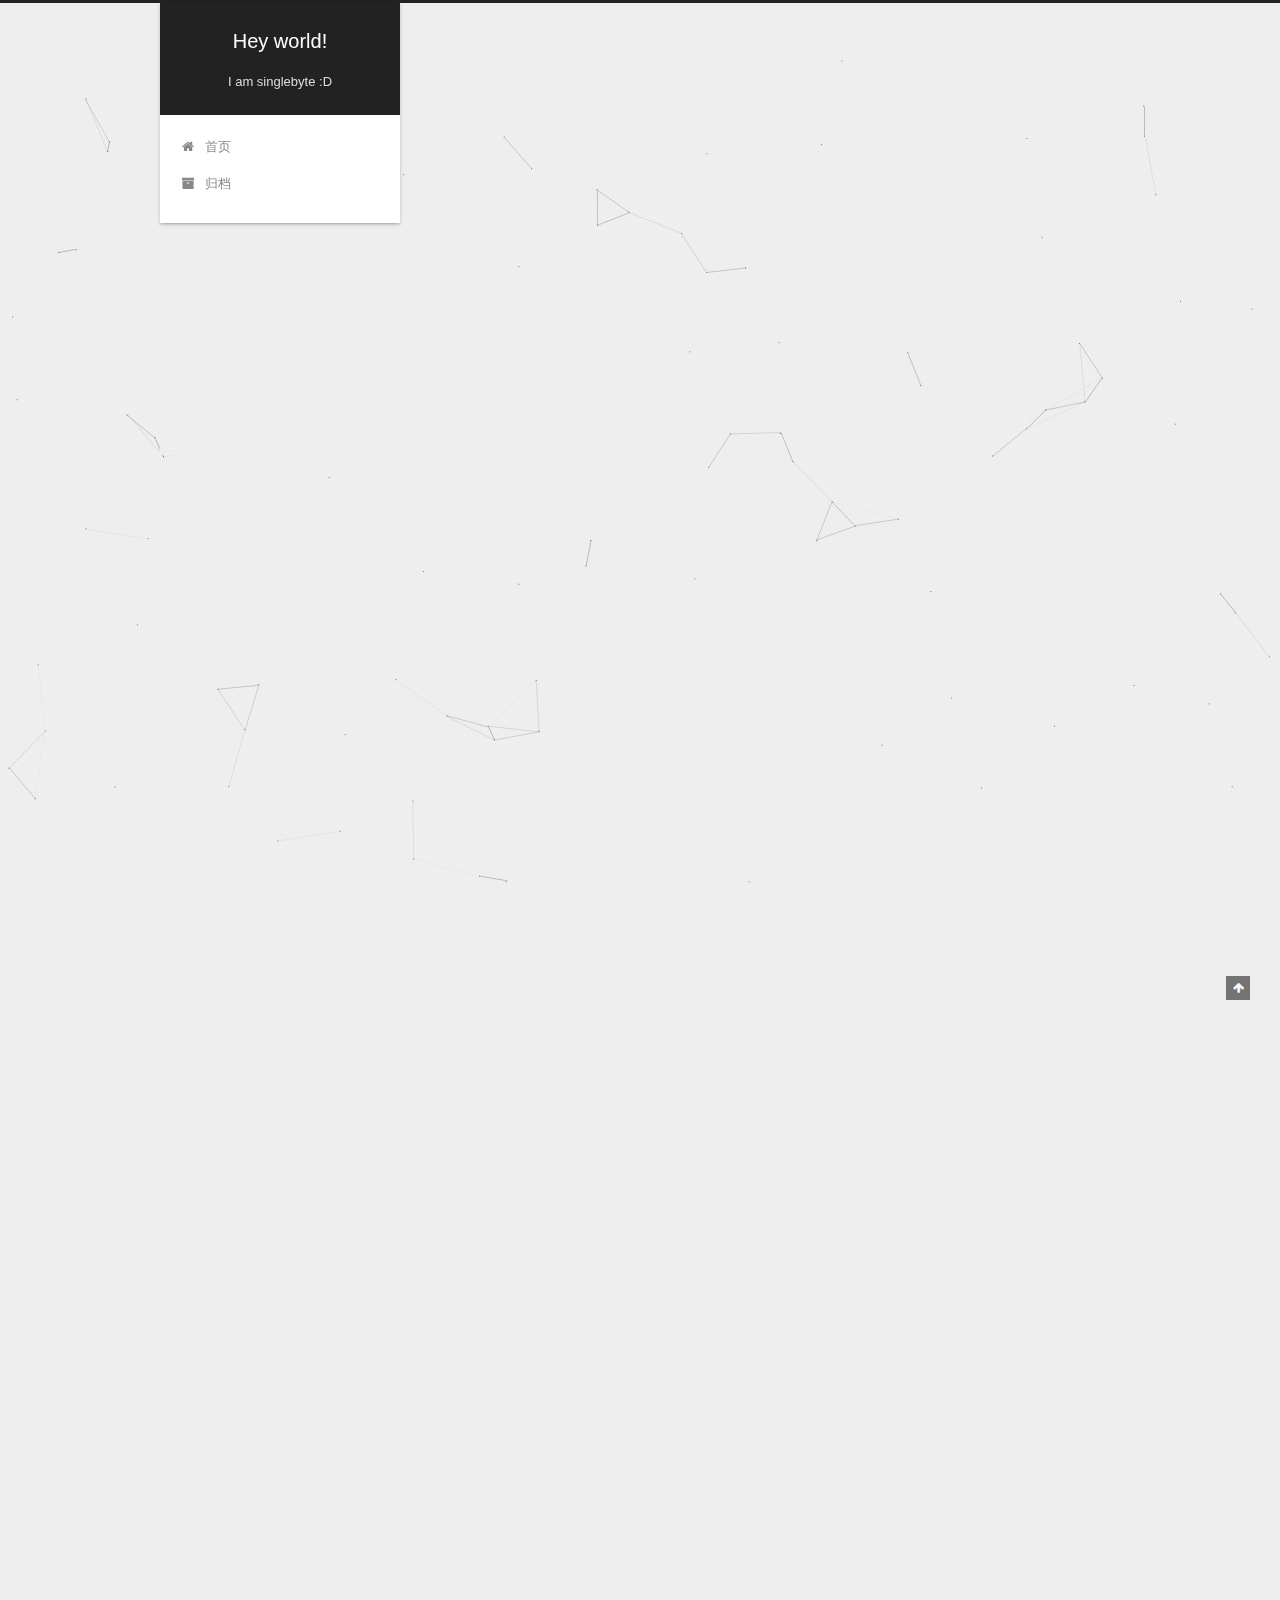
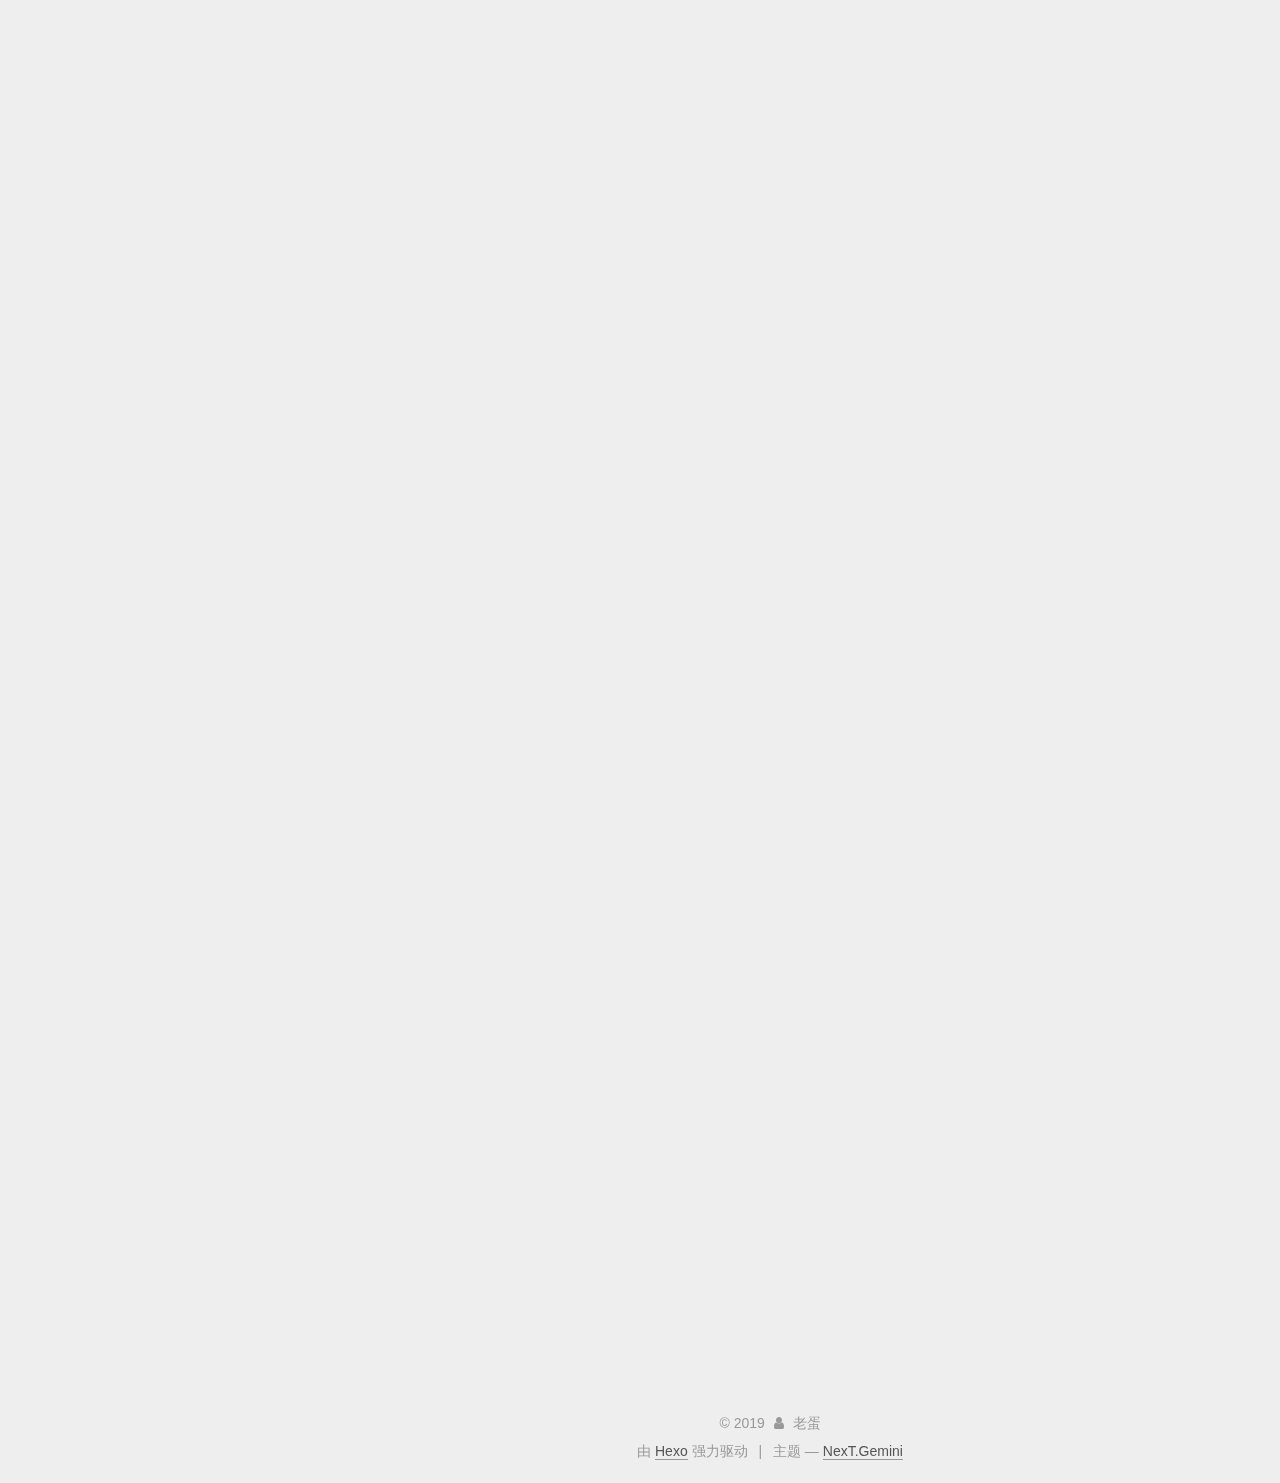
<file: 2019/02/26/image-to-ascii/index.html>
<!DOCTYPE html>



  


<html class="theme-next gemini use-motion" lang="zh-Hans">
<head><meta name="generator" content="Hexo 3.8.0">
  <meta charset="UTF-8">
<meta http-equiv="X-UA-Compatible" content="IE=edge">
<meta name="viewport" content="width=device-width, initial-scale=1, maximum-scale=1">
<meta name="theme-color" content="#222">









<meta http-equiv="Cache-Control" content="no-transform">
<meta http-equiv="Cache-Control" content="no-siteapp">
















  
  
  <link href="/lib/fancybox/source/jquery.fancybox.css?v=2.1.5" rel="stylesheet" type="text/css">







<link href="/lib/font-awesome/css/font-awesome.min.css?v=4.6.2" rel="stylesheet" type="text/css">

<link href="/css/main.css?v=5.1.3" rel="stylesheet" type="text/css">


  <link rel="apple-touch-icon" sizes="180x180" href="/images/apple-touch-icon-next.png?v=5.1.3">


  <link rel="icon" type="image/png" sizes="32x32" href="/images/favicon-32x32-next.png?v=5.1.3">


  <link rel="icon" type="image/png" sizes="16x16" href="/images/favicon-16x16-next.png?v=5.1.3">


  <link rel="mask-icon" href="/images/logo.svg?v=5.1.3" color="#222">





  <meta name="keywords" content="前端,">










<meta name="description" content="0. 背景&amp;emsp;&amp;emsp;春节期间，小伙伴分享了一个视频并实名吐槽我……  &amp;emsp;&amp;emsp;作为一名敬 (kǔ) 业 (bī) 的码农，这个有意思的玩意儿那是必须得了解一下的，经过奇奇怪怪的搜索找到原来这玩意儿叫 ASCII art，网上已经有很多关于 ASCII art 的文章，然后经历了各种查资料 + 瞎折腾，于是就有了这篇笔记，本文仅记录一下图片的玩法，视频暂不涉及 (～￣▽">
<meta name="keywords" content="前端">
<meta property="og:type" content="article">
<meta property="og:title" content="图片转 ASCII art">
<meta property="og:url" content="http://yoursite.com/2019/02/26/image-to-ascii/index.html">
<meta property="og:site_name" content="Hey world!">
<meta property="og:description" content="0. 背景&amp;emsp;&amp;emsp;春节期间，小伙伴分享了一个视频并实名吐槽我……  &amp;emsp;&amp;emsp;作为一名敬 (kǔ) 业 (bī) 的码农，这个有意思的玩意儿那是必须得了解一下的，经过奇奇怪怪的搜索找到原来这玩意儿叫 ASCII art，网上已经有很多关于 ASCII art 的文章，然后经历了各种查资料 + 瞎折腾，于是就有了这篇笔记，本文仅记录一下图片的玩法，视频暂不涉及 (～￣▽">
<meta property="og:locale" content="zh-Hans">
<meta property="og:image" content="http://yoursite.com/2019/02/26/image-to-ascii/wechat-screenshot.jpeg">
<meta property="og:image" content="http://yoursite.com/2019/02/26/image-to-ascii/progress-bar.gif">
<meta property="og:image" content="http://yoursite.com/2019/02/26/image-to-ascii/zhihu-console-hire.png">
<meta property="og:image" content="http://yoursite.com/2019/02/26/image-to-ascii/bilibili-console.png">
<meta property="og:image" content="http://yoursite.com/2019/02/26/image-to-ascii/Einstein-Monroe.jpeg">
<meta property="og:image" content="http://yoursite.com/2019/02/26/image-to-ascii/ascii-art-lenna.png">
<meta property="og:updated_time" content="2019-03-05T15:25:44.146Z">
<meta name="twitter:card" content="summary">
<meta name="twitter:title" content="图片转 ASCII art">
<meta name="twitter:description" content="0. 背景&amp;emsp;&amp;emsp;春节期间，小伙伴分享了一个视频并实名吐槽我……  &amp;emsp;&amp;emsp;作为一名敬 (kǔ) 业 (bī) 的码农，这个有意思的玩意儿那是必须得了解一下的，经过奇奇怪怪的搜索找到原来这玩意儿叫 ASCII art，网上已经有很多关于 ASCII art 的文章，然后经历了各种查资料 + 瞎折腾，于是就有了这篇笔记，本文仅记录一下图片的玩法，视频暂不涉及 (～￣▽">
<meta name="twitter:image" content="http://yoursite.com/2019/02/26/image-to-ascii/wechat-screenshot.jpeg">



<script type="text/javascript" id="hexo.configurations">
  var NexT = window.NexT || {};
  var CONFIG = {
    root: '/',
    scheme: 'Gemini',
    version: '5.1.3',
    sidebar: {"position":"left","display":"post","offset":12,"b2t":false,"scrollpercent":false,"onmobile":false},
    fancybox: true,
    tabs: true,
    motion: {"enable":true,"async":false,"transition":{"post_block":"fadeIn","post_header":"slideDownIn","post_body":"slideDownIn","coll_header":"slideLeftIn","sidebar":"slideUpIn"}},
    duoshuo: {
      userId: '0',
      author: '博主'
    },
    algolia: {
      applicationID: '',
      apiKey: '',
      indexName: '',
      hits: {"per_page":10},
      labels: {"input_placeholder":"Search for Posts","hits_empty":"We didn't find any results for the search: ${query}","hits_stats":"${hits} results found in ${time} ms"}
    }
  };
</script>



  <link rel="canonical" href="http://yoursite.com/2019/02/26/image-to-ascii/">





  <title>图片转 ASCII art | Hey world!</title>
  




<script>
  (function(i,s,o,g,r,a,m){i['GoogleAnalyticsObject']=r;i[r]=i[r]||function(){
            (i[r].q=i[r].q||[]).push(arguments)},i[r].l=1*new Date();a=s.createElement(o),
          m=s.getElementsByTagName(o)[0];a.async=1;a.src=g;m.parentNode.insertBefore(a,m)
  })(window,document,'script','https://www.google-analytics.com/analytics.js','ga');
  ga('create', 'UA-107516125-1', 'auto');
  ga('send', 'pageview');
</script>


  <script type="text/javascript">
    var _hmt = _hmt || [];
    (function() {
      var hm = document.createElement("script");
      hm.src = "https://hm.baidu.com/hm.js?08e54c08482293d3553826fa15d68bc7";
      var s = document.getElementsByTagName("script")[0];
      s.parentNode.insertBefore(hm, s);
    })();
  </script>




</head>

<body itemscope itemtype="http://schema.org/WebPage" lang="zh-Hans">

  
  
    
  

  <div class="container sidebar-position-left page-post-detail">
    <div class="headband"></div>

    <header id="header" class="header" itemscope itemtype="http://schema.org/WPHeader">
      <div class="header-inner"><div class="site-brand-wrapper">
  <div class="site-meta ">
    

    <div class="custom-logo-site-title">
      <a href="/" class="brand" rel="start">
        <span class="logo-line-before"><i></i></span>
        <span class="site-title">Hey world!</span>
        <span class="logo-line-after"><i></i></span>
      </a>
    </div>
      
        <p class="site-subtitle">I am singlebyte :D</p>
      
  </div>

  <div class="site-nav-toggle">
    <button>
      <span class="btn-bar"></span>
      <span class="btn-bar"></span>
      <span class="btn-bar"></span>
    </button>
  </div>
</div>

<nav class="site-nav">
  

  
    <ul id="menu" class="menu">
      
        
        <li class="menu-item menu-item-home">
          <a href="/" rel="section">
            
              <i class="menu-item-icon fa fa-fw fa-home"></i> <br>
            
            首页
          </a>
        </li>
      
        
        <li class="menu-item menu-item-archives">
          <a href="/archives/" rel="section">
            
              <i class="menu-item-icon fa fa-fw fa-archive"></i> <br>
            
            归档
          </a>
        </li>
      

      
    </ul>
  

  
</nav>



 </div>
    </header>

    <main id="main" class="main">
      <div class="main-inner">
        <div class="content-wrap">
          <div id="content" class="content">
            

  <div id="posts" class="posts-expand">
    

  

  
  
  

  <article class="post post-type-normal" itemscope itemtype="http://schema.org/Article">
  
  
  
  <div class="post-block">
    <link itemprop="mainEntityOfPage" href="http://yoursite.com/2019/02/26/image-to-ascii/">

    <span hidden itemprop="author" itemscope itemtype="http://schema.org/Person">
      <meta itemprop="name" content="老蛋">
      <meta itemprop="description" content>
      <meta itemprop="image" content="/images/avatar.jpg">
    </span>

    <span hidden itemprop="publisher" itemscope itemtype="http://schema.org/Organization">
      <meta itemprop="name" content="Hey world!">
    </span>

    
      <header class="post-header">

        
        
          <h1 class="post-title" itemprop="name headline">图片转 ASCII art</h1>
        

        <div class="post-meta">
          <span class="post-time">
            
              <span class="post-meta-item-icon">
                <i class="fa fa-calendar-o"></i>
              </span>
              
                <span class="post-meta-item-text">发表于</span>
              
              <time title="创建于" itemprop="dateCreated datePublished" datetime="2019-02-26T22:44:27+08:00">
                2019-02-26
              </time>
            

            

            
          </span>

          

          
            
          

          
          

          

          

          

        </div>
      </header>
    

    
    
    
    <div class="post-body" itemprop="articleBody">

      
      

      
        <h2 id="0-背景"><a href="#0-背景" class="headerlink" title="0. 背景"></a>0. 背景</h2><p>&emsp;&emsp;春节期间，小伙伴分享了一个<a href="https://www.bilibili.com/video/av41095904" target="_blank" rel="noopener">视频</a>并实名吐槽我……</p>
<img src="/2019/02/26/image-to-ascii/wechat-screenshot.jpeg" title="微信截图">
<p>&emsp;&emsp;作为一名敬 (kǔ) 业 (bī) 的码农，这个有意思的玩意儿那是必须得了解一下的，经过奇奇怪怪的搜索找到原来这玩意儿叫 ASCII art，网上已经有很多关于 ASCII art 的文章，然后经历了各种查资料 + 瞎折腾，于是就有了这篇笔记，本文仅记录一下图片的玩法，视频暂不涉及 (～￣▽￣)～。</p>
<p>&emsp;&emsp;我们现在常见的一些 ASCII art 实例：</p>
<img src="/2019/02/26/image-to-ascii/progress-bar.gif" title="curl 下载进度条">
<img src="/2019/02/26/image-to-ascii/zhihu-console-hire.png" title="知乎 浏览器控制台打印">
<img src="/2019/02/26/image-to-ascii/bilibili-console.png" title="bilibili 浏览器控制台打印">
<h2 id="1-简介"><a href="#1-简介" class="headerlink" title="1. 简介"></a>1. 简介</h2><p>&emsp;&emsp;<strong>ASCII艺术</strong>是一种图形设计技术，它使用计算机进行演示，由 1963 年 ASCII 标准定义的95个可打印（总共 128 个）字符和具有专有扩展字符的 ASCII 兼容字符集（超过 128个 的标准 7 位 ASCII 字符）拼接而成。该术语也通常用于指代<strong>基于文本的视觉艺术</strong>。ASCII艺术可以使用任何文本编辑器创建，并且通常与自由格式语言一起使用。大多数 ASCII 艺术示例都需要<strong>固定宽度的字体</strong>（非传统打字机上的非比例字体）。</p>
<p>&emsp;&emsp;最古老的 ASCII 艺术案例是当时为贝尔实验室工作的计算机艺术先驱肯尼斯·诺尔顿于1966年左右创造的。</p>
<p>&emsp;&emsp;在很大程度上，发明 ASCII 艺术是因为早期的打印机通常缺乏图形能力，因此使用字符代替图形标记。此外，为了标记来自不同用户的不同打印作业之间的划分，批量打印机通常使用 ASCII 艺术来打印大海报，使得划分更容易，从而可以更容易地由计算机操作员分离结果。早期的电子邮件中无法嵌入图片也使用了 ASCII 艺术。</p>
<hr>
<p>&emsp;&emsp;上面几段直接摘抄自维基百科 -_-|| 简而言之，ASCII art 就是<strong>用 ASCII 字符绘制一幅图画</strong>，这里就不赘述了。下面主要记录一下图像转成 ASCII 文本的原理和 JavaScript 的实现方式。</p>
<h2 id="2-原理"><a href="#2-原理" class="headerlink" title="2. 原理"></a>2. 原理</h2><p>&emsp;&emsp;位图是由像素点组成的，每个像素点用 RGB 值表示，一幅图像的颜色数据是由一个 RGB 像素点矩阵构成，也即对应 R、G、B 三个颜色分量矩阵。ASCII art 是由字符粗略表示颜色的二维形式，三个颜色值矩阵无法直接表示一个二维数组，所以要对图像进行灰度化。</p>
<h3 id="2-1-灰度值和灰度化"><a href="#2-1-灰度值和灰度化" class="headerlink" title="2.1 灰度值和灰度化"></a>2.1 灰度值和灰度化</h3><p>&emsp;&emsp;在计算机领域中，<strong>灰度</strong>（Gray scale）数字图像是每个像素只有一个采样颜色的图像。这类图像通常显示为从最暗黑色到最亮的白色的灰度，值一般为 0-255。</p>
<p>&emsp;&emsp;在图像处理中，图像的灰度化的就是把由 RGB 三通道的数据的彩色图像变为单通道的数据的灰度图像，在 RGB 模型中如果 R=G=B 时，则彩色表示一种灰度颜色，灰度值就是 R、G、B 的值，即三者相等时只需要存储该灰度值，而对于 R、G、B 不同的像素值也可以进行灰度化。</p>
<p>&emsp;&emsp;根据重要性及其它指标，将三个分量以不同的权值进行加权平均。由于人眼对绿色的敏感最高，对蓝色敏感最低，因此，按下式对 RGB 三分量进行加权平均能得到较合理的灰度图像。</p>
<p><strong><em><center>f(i,j)=0.30R(i,j)+0.59G(i,j)+0.11B(i,j)</center></em></strong></p>
<h3 id="2-2-“灰度”字符"><a href="#2-2-“灰度”字符" class="headerlink" title="2.2 “灰度”字符"></a>2.2 “灰度”字符</h3><p>&emsp;&emsp;我们可以用字符表示不同的灰度，比如 0 用 <code>@</code> 表示，255 用 <code></code>（空格）表示等等，分别代表颜色的深浅；当然没必要用 256 个字符表示 256 个灰度等级也不容易找齐这么多字符，所以设置灰度范围对应一个字符，比如 0~24 这 25 个灰度都用 <code>@</code> 表示，以此类推。</p>
<h3 id="2-3-像素精度"><a href="#2-3-像素精度" class="headerlink" title="2.3 像素精度"></a>2.3 像素精度</h3><p>&emsp;&emsp;假设一张图片的像素是 800*600，则像素点有 480000 个，对于一个 ASCII art 来说全部转为字符其实没有必要（当然要全部转掉也是可以的），所以可以设置像素精度，比如每 10*10 个像素点用一个字符表示。</p>
<p>&emsp;&emsp;“近看爱因斯坦远看梦露”这张图挺有意思，人眼看 ASCII art 效果其实和这张图类似。</p>
<img src="/2019/02/26/image-to-ascii/Einstein-Monroe.jpeg" title="爱因斯坦 - 梦露">
<h2 id="3-实现"><a href="#3-实现" class="headerlink" title="3. 实现"></a>3. 实现</h2><p>&emsp;&emsp;这次用了 nodejs 来尝试一下，获取图片像素信息用了<a href="https://github.com/scijs/get-pixels" target="_blank" rel="noopener">get-pixels 这个库</a>（get-pixels 支持 PNG、JPEG、GIF 格式）。因为存在动画 GIF，所以这里实现暂时只支持 PNG 和 JPEG 格式的图片，也还没有具体研究图片的数据结构 0.0，步骤其实很简单：</p>
<ol>
<li><p>读取图片文件，获取图片宽高和像素点数据</p>
</li>
<li><p>构造 灰度/字符 哈希表，设置灰度精度</p>
<figure class="highlight javascript"><table><tr><td class="gutter"><pre><span class="line">1</span><br><span class="line">2</span><br><span class="line">3</span><br><span class="line">4</span><br><span class="line">5</span><br><span class="line">6</span><br><span class="line">7</span><br><span class="line">8</span><br><span class="line">9</span><br><span class="line">10</span><br><span class="line">11</span><br><span class="line">12</span><br><span class="line">13</span><br><span class="line">14</span><br></pre></td><td class="code"><pre><span class="line"><span class="function"><span class="keyword">function</span> <span class="title">getCharMap</span>(<span class="params"></span>) </span>&#123;</span><br><span class="line">  <span class="keyword">const</span> chars = [].slice.call(<span class="built_in">arguments</span>);</span><br><span class="line">  <span class="keyword">const</span> grayScaleRange = <span class="number">256</span>;</span><br><span class="line">  <span class="keyword">let</span> grayScaleBlockCount = ~~(grayScaleRange / chars.length);</span><br><span class="line">  <span class="keyword">if</span> (grayScaleRange % chars.length !== <span class="number">0</span>) &#123;</span><br><span class="line">    grayScaleBlockCount += <span class="number">1</span>;</span><br><span class="line">  &#125;</span><br><span class="line">  <span class="keyword">const</span> map = &#123;&#125;;</span><br><span class="line">  <span class="keyword">for</span> (<span class="keyword">let</span> i = <span class="number">0</span>; i &lt; grayScaleRange; i++) &#123;</span><br><span class="line">    map[i] = chars[~~(i / grayScaleBlockCount)];</span><br><span class="line">  &#125;</span><br><span class="line">  <span class="keyword">return</span> map;</span><br><span class="line">&#125;</span><br><span class="line"><span class="keyword">const</span> CHAR_MAP = getCharMap(<span class="string">'@'</span>, <span class="string">'#'</span>, <span class="string">'$'</span>, <span class="string">'='</span>, <span class="string">'*'</span>, <span class="string">'!'</span>, <span class="string">';'</span>, <span class="string">':'</span>, <span class="string">'~'</span>, <span class="string">'-'</span>, <span class="string">','</span>, <span class="string">'.'</span>, <span class="string">' '</span>);</span><br></pre></td></tr></table></figure>
</li>
<li><p>设置 ASCII art 矩阵精度</p>
</li>
<li><p>转换图片像素数据</p>
<ol>
<li>根据矩阵精度设置矩阵块</li>
<li>计算每个矩阵块的平均灰度</li>
</ol>
<figure class="highlight javascript"><table><tr><td class="gutter"><pre><span class="line">1</span><br><span class="line">2</span><br><span class="line">3</span><br><span class="line">4</span><br><span class="line">5</span><br><span class="line">6</span><br><span class="line">7</span><br><span class="line">8</span><br><span class="line">9</span><br><span class="line">10</span><br><span class="line">11</span><br><span class="line">12</span><br><span class="line">13</span><br></pre></td><td class="code"><pre><span class="line"><span class="function"><span class="keyword">function</span> <span class="title">getGrayScale</span>(<span class="params">r, g, b</span>) </span>&#123;</span><br><span class="line">  <span class="keyword">return</span> ~~(<span class="number">0.3</span> * r + <span class="number">0.59</span> * g + <span class="number">0.11</span> * b);</span><br><span class="line">&#125;</span><br><span class="line"><span class="function"><span class="keyword">function</span> <span class="title">getMatrixAverageGrayScale</span>(<span class="params">x, y, width, height, pixels</span>) </span>&#123;</span><br><span class="line">  <span class="keyword">let</span> grayScaleAmount = <span class="number">0</span>;</span><br><span class="line">  <span class="keyword">for</span> (<span class="keyword">let</span> h = <span class="number">0</span>; h &lt; height; h++) &#123;</span><br><span class="line">    <span class="keyword">for</span> (<span class="keyword">let</span> w = <span class="number">0</span>; w &lt; width; w++) &#123;</span><br><span class="line">      <span class="keyword">let</span> [r, g, b] = [<span class="number">0</span>, <span class="number">1</span>, <span class="number">2</span>].map(<span class="function"><span class="params">index</span> =&gt;</span> pixels.get(x + w, y + h, index));</span><br><span class="line">      grayScaleAmount += getGrayScale(r, g, b);</span><br><span class="line">    &#125;</span><br><span class="line">  &#125;</span><br><span class="line">  <span class="keyword">return</span> ~~(grayScaleAmount / (width * height));</span><br><span class="line">&#125;</span><br></pre></td></tr></table></figure>
</li>
<li><p>输出字符矩阵文本</p>
</li>
<li><p><strong>*</strong> 在 Web 显示设置等宽字体或字间距样式来防止“图片变形”</p>
</li>
<li><p>效果截图</p>
<img src="/2019/02/26/image-to-ascii/ascii-art-lenna.png" title="lenna">
</li>
</ol>
<p>具体实现代码在<a href="singlebyte.site">这里</a> ヾ(･ε･｀*)</p>
<h2 id="4-参考资料"><a href="#4-参考资料" class="headerlink" title="4. 参考资料"></a>4. 参考资料</h2><ul>
<li><a href="https://en.wikipedia.org/wiki/ASCII_art" target="_blank" rel="noopener">Wiki: ASCII art</a></li>
<li><a href="https://blog.mythsman.com/2017/06/05/1/" target="_blank" rel="noopener">关于Ascii-art的一些总结</a></li>
<li><a href="https://kayson.surge.sh/2014/07/10/ASCII-Art-algorithms/" target="_blank" rel="noopener">图片转ASCII字符画算法</a></li>
<li><a href="https://github.com/EnotionZ/jscii" target="_blank" rel="noopener">Jscii</a></li>
<li><a href="https://baike.baidu.com/item/灰度值/10259111" target="_blank" rel="noopener">百度百科 - 灰度值</a></li>
<li><a href="http://blog.sina.com.cn/s/blog_13c6397540102wqtt.html" target="_blank" rel="noopener">图像处理的灰度化和二值化</a></li>
</ul>

      
    </div>
    
    
    

    

    

    

    <footer class="post-footer">
      
        <div class="post-tags">
          
            <a href="/tags/前端/" rel="tag"># 前端</a>
          
        </div>
      

      
      
      

      
        <div class="post-nav">
          <div class="post-nav-next post-nav-item">
            
              <a href="/2018/11/02/【译】Webpack 4 —— 神秘的 SplitChunks 插件/" rel="next" title="Webpack 4 —— 神秘的 SplitChunks 插件">
                <i class="fa fa-chevron-left"></i> Webpack 4 —— 神秘的 SplitChunks 插件
              </a>
            
          </div>

          <span class="post-nav-divider"></span>

          <div class="post-nav-prev post-nav-item">
            
          </div>
        </div>
      

      
      
    </footer>
  </div>
  
  
  
  </article>



    <div class="post-spread">
      
    </div>
  </div>


          </div>
          


          
  


        </div>
        
          
  
  <div class="sidebar-toggle">
    <div class="sidebar-toggle-line-wrap">
      <span class="sidebar-toggle-line sidebar-toggle-line-first"></span>
      <span class="sidebar-toggle-line sidebar-toggle-line-middle"></span>
      <span class="sidebar-toggle-line sidebar-toggle-line-last"></span>
    </div>
  </div>

  <aside id="sidebar" class="sidebar">
    
    <div class="sidebar-inner">

      

      
        <ul class="sidebar-nav motion-element">
          <li class="sidebar-nav-toc sidebar-nav-active" data-target="post-toc-wrap">
            文章目录
          </li>
          <li class="sidebar-nav-overview" data-target="site-overview-wrap">
            站点概览
          </li>
        </ul>
      

      <section class="site-overview-wrap sidebar-panel">
        <div class="site-overview">
          <div class="site-author motion-element" itemprop="author" itemscope itemtype="http://schema.org/Person">
            
              <img class="site-author-image" itemprop="image" src="/images/avatar.jpg" alt="老蛋">
            
              <p class="site-author-name" itemprop="name">老蛋</p>
              <p class="site-description motion-element" itemprop="description">你的世界因你而美</p>
          </div>

          <nav class="site-state motion-element">

            
              <div class="site-state-item site-state-posts">
              
                <a href="/archives/">
              
                  <span class="site-state-item-count">3</span>
                  <span class="site-state-item-name">日志</span>
                </a>
              </div>
            

            

            
              
              
              <div class="site-state-item site-state-tags">
                
                  <span class="site-state-item-count">1</span>
                  <span class="site-state-item-name">标签</span>
                
              </div>
            

          </nav>

          

          <div class="links-of-author motion-element">
            
          </div>

          
          

          
          

          

        </div>
      </section>

      
      <!--noindex-->
        <section class="post-toc-wrap motion-element sidebar-panel sidebar-panel-active">
          <div class="post-toc">

            
              
            

            
              <div class="post-toc-content"><ol class="nav"><li class="nav-item nav-level-2"><a class="nav-link" href="#0-背景"><span class="nav-number">1.</span> <span class="nav-text">0. 背景</span></a></li><li class="nav-item nav-level-2"><a class="nav-link" href="#1-简介"><span class="nav-number">2.</span> <span class="nav-text">1. 简介</span></a></li><li class="nav-item nav-level-2"><a class="nav-link" href="#2-原理"><span class="nav-number">3.</span> <span class="nav-text">2. 原理</span></a><ol class="nav-child"><li class="nav-item nav-level-3"><a class="nav-link" href="#2-1-灰度值和灰度化"><span class="nav-number">3.1.</span> <span class="nav-text">2.1 灰度值和灰度化</span></a></li><li class="nav-item nav-level-3"><a class="nav-link" href="#2-2-“灰度”字符"><span class="nav-number">3.2.</span> <span class="nav-text">2.2 “灰度”字符</span></a></li><li class="nav-item nav-level-3"><a class="nav-link" href="#2-3-像素精度"><span class="nav-number">3.3.</span> <span class="nav-text">2.3 像素精度</span></a></li></ol></li><li class="nav-item nav-level-2"><a class="nav-link" href="#3-实现"><span class="nav-number">4.</span> <span class="nav-text">3. 实现</span></a></li><li class="nav-item nav-level-2"><a class="nav-link" href="#4-参考资料"><span class="nav-number">5.</span> <span class="nav-text">4. 参考资料</span></a></li></ol></div>
            

          </div>
        </section>
      <!--/noindex-->
      

      

    </div>
  </aside>


        
      </div>
    </main>

    <footer id="footer" class="footer">
      <div class="footer-inner">
        <div class="copyright">&copy; <span itemprop="copyrightYear">2019</span>
  <span class="with-love">
    <i class="fa fa-user"></i>
  </span>
  <span class="author" itemprop="copyrightHolder">老蛋</span>

  
</div>


  <div class="powered-by">由 <a class="theme-link" target="_blank" href="https://hexo.io">Hexo</a> 强力驱动</div>



  <span class="post-meta-divider">|</span>



  <div class="theme-info">主题 &mdash; <a class="theme-link" target="_blank" href="https://github.com/iissnan/hexo-theme-next">NexT.Gemini</a></div>




        







        
      </div>
    </footer>

    
      <div class="back-to-top">
        <i class="fa fa-arrow-up"></i>
        
      </div>
    

  </div>

  

<script type="text/javascript">
  if (Object.prototype.toString.call(window.Promise) !== '[object Function]') {
    window.Promise = null;
  }
</script>









  


  











  
  <script type="text/javascript" src="/lib/jquery/index.js?v=2.1.3"></script>

  
  <script type="text/javascript" src="/lib/fastclick/lib/fastclick.min.js?v=1.0.6"></script>

  
  <script type="text/javascript" src="/lib/jquery_lazyload/jquery.lazyload.js?v=1.9.7"></script>

  
  <script type="text/javascript" src="/lib/velocity/velocity.min.js?v=1.2.1"></script>

  
  <script type="text/javascript" src="/lib/velocity/velocity.ui.min.js?v=1.2.1"></script>

  
  <script type="text/javascript" src="/lib/fancybox/source/jquery.fancybox.pack.js?v=2.1.5"></script>

  
  <script type="text/javascript" src="/lib/canvas-nest/canvas-nest.min.js"></script>


  


  <script type="text/javascript" src="/js/src/utils.js?v=5.1.3"></script>

  <script type="text/javascript" src="/js/src/motion.js?v=5.1.3"></script>



  
  


  <script type="text/javascript" src="/js/src/affix.js?v=5.1.3"></script>

  <script type="text/javascript" src="/js/src/schemes/pisces.js?v=5.1.3"></script>



  
  <script type="text/javascript" src="/js/src/scrollspy.js?v=5.1.3"></script>
<script type="text/javascript" src="/js/src/post-details.js?v=5.1.3"></script>



  


  <script type="text/javascript" src="/js/src/bootstrap.js?v=5.1.3"></script>



  


  




	





  





  








  





  

  

  

  

  

  

</body>
</html>
</file>
<file: css/main.css>
/* normalize.css v3.0.2 | MIT License | git.io/normalize */
html {
  font-family: sans-serif; /* 1 */
  -ms-text-size-adjust: 100%; /* 2 */
  -webkit-text-size-adjust: 100%; /* 2 */
}
body {
  margin: 0;
}
article,
aside,
details,
figcaption,
figure,
footer,
header,
hgroup,
main,
menu,
nav,
section,
summary {
  display: block;
}
audio,
canvas,
progress,
video {
  display: inline-block; /* 1 */
  vertical-align: baseline; /* 2 */
}
audio:not([controls]) {
  display: none;
  height: 0;
}
[hidden],
template {
  display: none;
}
a {
  background-color: transparent;
}
a:active,
a:hover {
  outline: 0;
}
abbr[title] {
  border-bottom: 1px dotted;
}
b,
strong {
  font-weight: bold;
}
dfn {
  font-style: italic;
}
h1 {
  font-size: 2em;
  margin: 0.67em 0;
}
mark {
  background: #ff0;
  color: #000;
}
small {
  font-size: 80%;
}
sub,
sup {
  font-size: 75%;
  line-height: 0;
  position: relative;
  vertical-align: baseline;
}
sup {
  top: -0.5em;
}
sub {
  bottom: -0.25em;
}
img {
  border: 0;
}
svg:not(:root) {
  overflow: hidden;
}
figure {
  margin: 1em 40px;
}
hr {
  -moz-box-sizing: content-box;
  box-sizing: content-box;
  height: 0;
}
pre {
  overflow: auto;
}
code,
kbd,
pre,
samp {
  font-family: monospace, monospace;
  font-size: 1em;
}
button,
input,
optgroup,
select,
textarea {
  color: inherit; /* 1 */
  font: inherit; /* 2 */
  margin: 0; /* 3 */
}
button {
  overflow: visible;
}
button,
select {
  text-transform: none;
}
button,
html input[type="button"],
input[type="reset"],
input[type="submit"] {
  -webkit-appearance: button; /* 2 */
  cursor: pointer; /* 3 */
}
button[disabled],
html input[disabled] {
  cursor: default;
}
button::-moz-focus-inner,
input::-moz-focus-inner {
  border: 0;
  padding: 0;
}
input {
  line-height: normal;
}
input[type="checkbox"],
input[type="radio"] {
  box-sizing: border-box; /* 1 */
  padding: 0; /* 2 */
}
input[type="number"]::-webkit-inner-spin-button,
input[type="number"]::-webkit-outer-spin-button {
  height: auto;
}
input[type="search"] {
  -webkit-appearance: textfield; /* 1 */
  -moz-box-sizing: content-box;
  -webkit-box-sizing: content-box; /* 2 */
  box-sizing: content-box;
}
input[type="search"]::-webkit-search-cancel-button,
input[type="search"]::-webkit-search-decoration {
  -webkit-appearance: none;
}
fieldset {
  border: 1px solid #c0c0c0;
  margin: 0 2px;
  padding: 0.35em 0.625em 0.75em;
}
legend {
  border: 0; /* 1 */
  padding: 0; /* 2 */
}
textarea {
  overflow: auto;
}
optgroup {
  font-weight: bold;
}
table {
  border-collapse: collapse;
  border-spacing: 0;
}
td,
th {
  padding: 0;
}
::selection {
  background: #262a30;
  color: #fff;
}
body {
  position: relative;
  font-family: 'Lato', "PingFang SC", "Microsoft YaHei", sans-serif;
  font-size: 14px;
  line-height: 2;
  color: #555;
  background: #eee;
}
@media (max-width: 767px) {
  body {
    padding-right: 0 !important;
  }
}
@media (min-width: 768px) and (max-width: 991px) {
  body {
    padding-right: 0 !important;
  }
}
@media (min-width: 1600px) {
  body {
    font-size: 16px;
  }
}
h1,
h2,
h3,
h4,
h5,
h6 {
  margin: 0;
  padding: 0;
  font-weight: bold;
  line-height: 1.5;
  font-family: 'Lato', "PingFang SC", "Microsoft YaHei", sans-serif;
}
h2,
h3,
h4,
h5,
h6 {
  margin: 20px 0 15px;
}
h1 {
  font-size: 22px;
}
@media (max-width: 767px) {
  h1 {
    font-size: 18px;
  }
}
h2 {
  font-size: 20px;
}
@media (max-width: 767px) {
  h2 {
    font-size: 16px;
  }
}
h3 {
  font-size: 18px;
}
@media (max-width: 767px) {
  h3 {
    font-size: 14px;
  }
}
h4 {
  font-size: 16px;
}
@media (max-width: 767px) {
  h4 {
    font-size: 12px;
  }
}
h5 {
  font-size: 14px;
}
@media (max-width: 767px) {
  h5 {
    font-size: 10px;
  }
}
h6 {
  font-size: 12px;
}
@media (max-width: 767px) {
  h6 {
    font-size: 8px;
  }
}
p {
  margin: 0 0 20px 0;
}
a {
  color: #555;
  text-decoration: none;
  outline: none;
  border-bottom: 1px solid #999;
  word-wrap: break-word;
}
a:hover {
  color: #222;
  border-bottom-color: #222;
}
blockquote {
  margin: 0;
  padding: 0;
}
img {
  display: block;
  margin: auto;
  max-width: 100%;
  height: auto;
}
hr {
  margin: 40px 0;
  height: 3px;
  border: none;
  background-color: #ddd;
  background-image: repeating-linear-gradient(-45deg, #fff, #fff 4px, transparent 4px, transparent 8px);
}
blockquote {
  padding: 0 15px;
  color: #666;
  border-left: 4px solid #ddd;
}
blockquote cite::before {
  content: "-";
  padding: 0 5px;
}
dt {
  font-weight: 700;
}
dd {
  margin: 0;
  padding: 0;
}
kbd {
  border: 1px solid #ccc;
  border-radius: 0.2em;
  box-shadow: 0.1em 0.1em 0.2em rgba(0,0,0,0.1);
  background-color: #f9f9f9;
  font-family: inherit;
  background-image: -webkit-linear-gradient(top, #eee, #fff, #eee);
  padding: 0.1em 0.3em;
  white-space: nowrap;
}
.text-left {
  text-align: left;
}
.text-center {
  text-align: center;
}
.text-right {
  text-align: right;
}
.text-justify {
  text-align: justify;
}
.text-nowrap {
  white-space: nowrap;
}
.text-lowercase {
  text-transform: lowercase;
}
.text-uppercase {
  text-transform: uppercase;
}
.text-capitalize {
  text-transform: capitalize;
}
.center-block {
  display: block;
  margin-left: auto;
  margin-right: auto;
}
.clearfix:before,
.clearfix:after {
  content: " ";
  display: table;
}
.clearfix:after {
  clear: both;
}
.pullquote {
  width: 45%;
}
.pullquote.left {
  float: left;
  margin-left: 5px;
  margin-right: 10px;
}
.pullquote.right {
  float: right;
  margin-left: 10px;
  margin-right: 5px;
}
.affix.affix.affix {
  position: fixed;
}
.translation {
  margin-top: -20px;
  font-size: 14px;
  color: #999;
}
.scrollbar-measure {
  width: 100px;
  height: 100px;
  overflow: scroll;
  position: absolute;
  top: -9999px;
}
.use-motion .motion-element {
  opacity: 0;
}
table {
  margin: 20px 0;
  width: 100%;
  border-collapse: collapse;
  border-spacing: 0;
  border: 1px solid #ddd;
  font-size: 14px;
  table-layout: fixed;
  word-wrap: break-all;
}
table>tbody>tr:nth-of-type(odd) {
  background-color: #f9f9f9;
}
table>tbody>tr:hover {
  background-color: #f5f5f5;
}
caption,
th,
td {
  padding: 8px;
  text-align: left;
  vertical-align: middle;
  font-weight: normal;
}
th,
td {
  border-bottom: 3px solid #ddd;
  border-right: 1px solid #eee;
}
th {
  padding-bottom: 10px;
  font-weight: 700;
}
td {
  border-bottom-width: 1px;
}
html,
body {
  height: 100%;
}
.container {
  position: relative;
  min-height: 100%;
}
.header-inner {
  margin: 0 auto;
  padding: 100px 0 70px;
  width: calc(100% - 252px);
}
@media (min-width: 1600px) {
  .container .header-inner {
    width: 900px;
  }
}
.main {
  padding-bottom: 150px;
}
.main-inner {
  margin: 0 auto;
  width: calc(100% - 252px);
}
@media (min-width: 1600px) {
  .container .main-inner {
    width: 900px;
  }
}
.footer {
  position: absolute;
  left: 0;
  bottom: 0;
  width: 100%;
  min-height: 50px;
}
.footer-inner {
  box-sizing: border-box;
  margin: 20px auto;
  width: calc(100% - 252px);
}
@media (min-width: 1600px) {
  .container .footer-inner {
    width: 900px;
  }
}
pre,
.highlight {
  overflow: auto;
  margin: 20px 0;
  padding: 0;
  font-size: 13px;
  color: #4d4d4c;
  background: #f7f7f7;
  line-height: 1.6;
}
pre,
code {
  font-family: consolas, Menlo, "PingFang SC", "Microsoft YaHei", monospace;
}
code {
  padding: 2px 4px;
  word-wrap: break-word;
  color: #555;
  background: #eee;
  border-radius: 3px;
  font-size: 13px;
}
pre {
  padding: 10px;
}
pre code {
  padding: 0;
  color: #4d4d4c;
  background: none;
  text-shadow: none;
}
.highlight {
  border-radius: 1px;
}
.highlight pre {
  border: none;
  margin: 0;
  padding: 10px 0;
}
.highlight table {
  margin: 0;
  width: auto;
  border: none;
}
.highlight td {
  border: none;
  padding: 0;
}
.highlight figcaption {
  font-size: 1em;
  color: #4d4d4c;
  line-height: 1em;
  margin-bottom: 1em;
}
.highlight figcaption:before,
.highlight figcaption:after {
  content: " ";
  display: table;
}
.highlight figcaption:after {
  clear: both;
}
.highlight figcaption a {
  float: right;
  color: #4d4d4c;
}
.highlight figcaption a:hover {
  border-bottom-color: #4d4d4c;
}
.highlight .gutter pre {
  padding-left: 10px;
  padding-right: 10px;
  color: #869194;
  text-align: right;
  background-color: #eff2f3;
}
.highlight .code pre {
  width: 100%;
  padding-left: 10px;
  padding-right: 10px;
  background-color: #f7f7f7;
}
.highlight .line {
  height: 20px;
}
.gutter {
  -webkit-user-select: none;
  -moz-user-select: none;
  -ms-user-select: none;
  user-select: none;
}
.gist table {
  width: auto;
}
.gist table td {
  border: none;
}
pre .deletion {
  background: #fdd;
}
pre .addition {
  background: #dfd;
}
pre .meta {
  color: #8959a8;
}
pre .comment {
  color: #8e908c;
}
pre .variable,
pre .attribute,
pre .tag,
pre .regexp,
pre .ruby .constant,
pre .xml .tag .title,
pre .xml .pi,
pre .xml .doctype,
pre .html .doctype,
pre .css .id,
pre .css .class,
pre .css .pseudo {
  color: #c82829;
}
pre .number,
pre .preprocessor,
pre .built_in,
pre .literal,
pre .params,
pre .constant,
pre .command {
  color: #f5871f;
}
pre .ruby .class .title,
pre .css .rules .attribute,
pre .string,
pre .value,
pre .inheritance,
pre .header,
pre .ruby .symbol,
pre .xml .cdata,
pre .special,
pre .number,
pre .formula {
  color: #718c00;
}
pre .title,
pre .css .hexcolor {
  color: #3e999f;
}
pre .function,
pre .python .decorator,
pre .python .title,
pre .ruby .function .title,
pre .ruby .title .keyword,
pre .perl .sub,
pre .javascript .title,
pre .coffeescript .title {
  color: #4271ae;
}
pre .keyword,
pre .javascript .function {
  color: #8959a8;
}
.full-image.full-image.full-image {
  border: none;
  max-width: 100%;
  width: auto;
  margin: 20px auto;
}
@media (min-width: 992px) {
  .full-image.full-image.full-image {
    max-width: none;
    width: 118%;
    margin: 0 -9%;
  }
}
.blockquote-center,
.page-home .post-type-quote blockquote,
.page-post-detail .post-type-quote blockquote {
  position: relative;
  margin: 40px 0;
  padding: 0;
  border-left: none;
  text-align: center;
}
.blockquote-center::before,
.page-home .post-type-quote blockquote::before,
.page-post-detail .post-type-quote blockquote::before,
.blockquote-center::after,
.page-home .post-type-quote blockquote::after,
.page-post-detail .post-type-quote blockquote::after {
  position: absolute;
  content: ' ';
  display: block;
  width: 100%;
  height: 24px;
  opacity: 0.2;
  background-repeat: no-repeat;
  background-position: 0 -6px;
  background-size: 22px 22px;
}
.blockquote-center::before,
.page-home .post-type-quote blockquote::before,
.page-post-detail .post-type-quote blockquote::before {
  top: -20px;
  background-image: url("../images/quote-l.svg");
  border-top: 1px solid #ccc;
}
.blockquote-center::after,
.page-home .post-type-quote blockquote::after,
.page-post-detail .post-type-quote blockquote::after {
  bottom: -20px;
  background-image: url("../images/quote-r.svg");
  border-bottom: 1px solid #ccc;
  background-position: 100% 8px;
}
.blockquote-center p,
.page-home .post-type-quote blockquote p,
.page-post-detail .post-type-quote blockquote p,
.blockquote-center div,
.page-home .post-type-quote blockquote div,
.page-post-detail .post-type-quote blockquote div {
  text-align: center;
}
.post .post-body .group-picture img {
  box-sizing: border-box;
  padding: 0 3px;
  border: none;
}
.post .group-picture-row {
  overflow: hidden;
  margin-top: 6px;
}
.post .group-picture-row:first-child {
  margin-top: 0;
}
.post .group-picture-column {
  float: left;
}
.page-post-detail .post-body .group-picture-column {
  float: none;
  margin-top: 10px;
  width: auto !important;
}
.page-post-detail .post-body .group-picture-column img {
  margin: 0 auto;
}
.page-archive .group-picture-container {
  overflow: hidden;
}
.page-archive .group-picture-row {
  float: left;
}
.page-archive .group-picture-row:first-child {
  margin-top: 6px;
}
.page-archive .group-picture-column {
  max-width: 150px;
  max-height: 150px;
}
.post-body .note {
  position: relative;
  padding: 15px;
  margin-bottom: 20px;
  border: 1px solid #eee;
  border-left-width: 5px;
  border-radius: 3px;
}
.post-body .note h2,
.post-body .note h3,
.post-body .note h4,
.post-body .note h5,
.post-body .note h6 {
  margin-top: 0;
  margin-bottom: 0;
  border-bottom: initial;
  padding-top: 0 !important;
}
.post-body .note p:first-child,
.post-body .note ul:first-child,
.post-body .note ol:first-child,
.post-body .note table:first-child,
.post-body .note pre:first-child,
.post-body .note blockquote:first-child {
  margin-top: 0;
}
.post-body .note p:last-child,
.post-body .note ul:last-child,
.post-body .note ol:last-child,
.post-body .note table:last-child,
.post-body .note pre:last-child,
.post-body .note blockquote:last-child {
  margin-bottom: 0;
}
.post-body .note.default {
  border-left-color: #777;
}
.post-body .note.default h2,
.post-body .note.default h3,
.post-body .note.default h4,
.post-body .note.default h5,
.post-body .note.default h6 {
  color: #777;
}
.post-body .note.primary {
  border-left-color: #6f42c1;
}
.post-body .note.primary h2,
.post-body .note.primary h3,
.post-body .note.primary h4,
.post-body .note.primary h5,
.post-body .note.primary h6 {
  color: #6f42c1;
}
.post-body .note.info {
  border-left-color: #428bca;
}
.post-body .note.info h2,
.post-body .note.info h3,
.post-body .note.info h4,
.post-body .note.info h5,
.post-body .note.info h6 {
  color: #428bca;
}
.post-body .note.success {
  border-left-color: #5cb85c;
}
.post-body .note.success h2,
.post-body .note.success h3,
.post-body .note.success h4,
.post-body .note.success h5,
.post-body .note.success h6 {
  color: #5cb85c;
}
.post-body .note.warning {
  border-left-color: #f0ad4e;
}
.post-body .note.warning h2,
.post-body .note.warning h3,
.post-body .note.warning h4,
.post-body .note.warning h5,
.post-body .note.warning h6 {
  color: #f0ad4e;
}
.post-body .note.danger {
  border-left-color: #d9534f;
}
.post-body .note.danger h2,
.post-body .note.danger h3,
.post-body .note.danger h4,
.post-body .note.danger h5,
.post-body .note.danger h6 {
  color: #d9534f;
}
.post-body .label {
  display: inline;
  padding: 0 2px;
  white-space: nowrap;
}
.post-body .label.default {
  background-color: #f0f0f0;
}
.post-body .label.primary {
  background-color: #efe6f7;
}
.post-body .label.info {
  background-color: #e5f2f8;
}
.post-body .label.success {
  background-color: #e7f4e9;
}
.post-body .label.warning {
  background-color: #fcf6e1;
}
.post-body .label.danger {
  background-color: #fae8eb;
}
.post-body .tabs {
  position: relative;
  display: block;
  margin-bottom: 20px;
  padding-top: 10px;
}
.post-body .tabs ul.nav-tabs {
  margin: 0;
  padding: 0;
  display: flex;
  margin-bottom: -1px;
}
@media (max-width: 413px) {
  .post-body .tabs ul.nav-tabs {
    display: block;
    margin-bottom: 5px;
  }
}
.post-body .tabs ul.nav-tabs li.tab {
  list-style-type: none !important;
  margin: 0 0.25em 0 0;
  border-top: 3px solid transparent;
  border-left: 1px solid transparent;
  border-right: 1px solid transparent;
}
@media (max-width: 413px) {
  .post-body .tabs ul.nav-tabs li.tab {
    margin: initial;
    border-top: 1px solid transparent;
    border-left: 3px solid transparent;
    border-right: 1px solid transparent;
    border-bottom: 1px solid transparent;
  }
}
.post-body .tabs ul.nav-tabs li.tab a {
  outline: 0;
  border-bottom: initial;
  display: block;
  line-height: 1.8em;
  padding: 0.25em 0.75em;
  transition-duration: 0.2s;
  transition-timing-function: ease-out;
  transition-delay: 0s;
}
.post-body .tabs ul.nav-tabs li.tab a i {
  width: 1.285714285714286em;
}
.post-body .tabs ul.nav-tabs li.tab.active {
  border-top: 3px solid #fc6423;
  border-left: 1px solid #ddd;
  border-right: 1px solid #ddd;
  background-color: #fff;
}
@media (max-width: 413px) {
  .post-body .tabs ul.nav-tabs li.tab.active {
    border-top: 1px solid #ddd;
    border-left: 3px solid #fc6423;
    border-right: 1px solid #ddd;
    border-bottom: 1px solid #ddd;
  }
}
.post-body .tabs ul.nav-tabs li.tab.active a {
  cursor: default;
  color: #555;
}
.post-body .tabs .tab-content {
  background-color: #fff;
}
.post-body .tabs .tab-content .tab-pane {
  border: 1px solid #ddd;
  padding: 20px 20px 0 20px;
}
.post-body .tabs .tab-content .tab-pane:not(.active) {
  display: none !important;
}
.post-body .tabs .tab-content .tab-pane.active {
  display: block !important;
}
.btn {
  display: inline-block;
  padding: 0 20px;
  font-size: 14px;
  color: #fff;
  background: #222;
  border: 2px solid #555;
  text-decoration: none;
  border-radius: 0;
  transition-property: background-color;
  transition-duration: 0.2s;
  transition-timing-function: ease-in-out;
  transition-delay: 0s;
}
.btn:hover,
.post-button .btn:hover {
  border-color: #222;
  color: #fff;
  background: #222;
}
.btn-bar {
  display: block;
  width: 22px;
  height: 2px;
  background: #555;
  border-radius: 1px;
}
.btn-bar+.btn-bar {
  margin-top: 4px;
}
.pagination {
  margin: 120px 0 40px;
  text-align: center;
  border-top: 1px solid #eee;
}
.page-number-basic,
.pagination .prev,
.pagination .next,
.pagination .page-number,
.pagination .space {
  display: inline-block;
  position: relative;
  top: -1px;
  margin: 0 10px;
  padding: 0 11px;
}
@media (max-width: 767px) {
  .page-number-basic,
  .pagination .prev,
  .pagination .next,
  .pagination .page-number,
  .pagination .space {
    margin: 0 5px;
  }
}
.pagination .prev,
.pagination .next,
.pagination .page-number {
  border-bottom: 0;
  border-top: 1px solid #eee;
  transition-property: border-color;
  transition-duration: 0.2s;
  transition-timing-function: ease-in-out;
  transition-delay: 0s;
}
.pagination .prev:hover,
.pagination .next:hover,
.pagination .page-number:hover {
  border-top-color: #222;
}
.pagination .space {
  padding: 0;
  margin: 0;
}
.pagination .prev {
  margin-left: 0;
}
.pagination .next {
  margin-right: 0;
}
.pagination .page-number.current {
  color: #fff;
  background: #ccc;
  border-top-color: #ccc;
}
@media (max-width: 767px) {
  .pagination {
    border-top: none;
  }
  .pagination .prev,
  .pagination .next,
  .pagination .page-number {
    margin-bottom: 10px;
    border-top: 0;
    border-bottom: 1px solid #eee;
    padding: 0 10px;
  }
  .pagination .prev:hover,
  .pagination .next:hover,
  .pagination .page-number:hover {
    border-bottom-color: #222;
  }
}
.comments {
  margin: 60px 20px 0;
}
.tag-cloud {
  text-align: center;
}
.tag-cloud a {
  display: inline-block;
  margin: 10px;
}
.back-to-top {
  box-sizing: border-box;
  position: fixed;
  bottom: -100px;
  right: 30px;
  z-index: 1050;
  padding: 0 6px;
  width: 24px;
  background: #222;
  font-size: 12px;
  opacity: 0.6;
  color: #fff;
  cursor: pointer;
  text-align: center;
  -webkit-transform: translateZ(0);
  transition-property: bottom;
  transition-duration: 0.2s;
  transition-timing-function: ease-in-out;
  transition-delay: 0s;
}
@media (min-width: 768px) and (max-width: 991px) {
  .back-to-top {
    display: none !important;
  }
}
@media (max-width: 767px) {
  .back-to-top {
    display: none !important;
  }
}
.back-to-top.back-to-top-on {
  bottom: 30px;
}
.header {
  background: transparent;
}
.header-inner {
  position: relative;
}
.headband {
  height: 3px;
  background: #222;
}
.site-meta {
  margin: 0;
  text-align: center;
}
@media (max-width: 767px) {
  .site-meta {
    text-align: center;
  }
}
.brand {
  position: relative;
  display: inline-block;
  padding: 0 40px;
  color: #fff;
  background: #222;
  border-bottom: none;
}
.brand:hover {
  color: #fff;
}
.logo {
  display: inline-block;
  margin-right: 5px;
  line-height: 36px;
  vertical-align: top;
}
.site-title {
  display: inline-block;
  vertical-align: top;
  line-height: 36px;
  font-size: 20px;
  font-weight: normal;
  font-family: 'Lato', "PingFang SC", "Microsoft YaHei", sans-serif;
}
.site-subtitle {
  margin-top: 10px;
  font-size: 13px;
  color: #ddd;
}
.use-motion .brand {
  opacity: 0;
}
.use-motion .logo,
.use-motion .site-title,
.use-motion .site-subtitle {
  opacity: 0;
  position: relative;
  top: -10px;
}
.site-nav-toggle {
  display: none;
  position: absolute;
  top: 10px;
  left: 10px;
}
@media (max-width: 767px) {
  .site-nav-toggle {
    display: block;
  }
}
.site-nav-toggle button {
  margin-top: 2px;
  padding: 9px 10px;
  background: transparent;
  border: none;
}
@media (max-width: 767px) {
  .site-nav {
    display: none;
    margin: 0 -10px;
    padding: 0 10px;
    clear: both;
    border-top: 1px solid #ddd;
  }
}
@media (min-width: 768px) and (max-width: 991px) {
  .site-nav {
    display: block !important;
  }
}
@media (min-width: 992px) {
  .site-nav {
    display: block !important;
  }
}
.menu {
  margin-top: 20px;
  padding-left: 0;
  text-align: center;
}
.menu .menu-item {
  display: inline-block;
  margin: 0 10px;
  list-style: none;
}
@media screen and (max-width: 767px) {
  .menu .menu-item {
    margin-top: 10px;
  }
}
.menu .menu-item a {
  display: block;
  font-size: 13px;
  line-height: inherit;
  border-bottom: 1px solid transparent;
  transition-property: border-color;
  transition-duration: 0.2s;
  transition-timing-function: ease-in-out;
  transition-delay: 0s;
}
.menu .menu-item a:hover,
.menu-item-active a {
  border-bottom-color: #222;
}
.menu .menu-item .fa {
  margin-right: 5px;
}
.use-motion .menu-item {
  opacity: 0;
}
.post-body {
  font-family: 'Lato', "PingFang SC", "Microsoft YaHei", sans-serif;
}
@media (max-width: 767px) {
  .post-body {
    word-break: break-word;
  }
}
.post-body .fancybox img {
  display: block !important;
  margin: 0 auto;
  cursor: pointer;
  cursor: zoom-in;
  cursor: -webkit-zoom-in;
}
.post-body .image-caption,
.post-body .figure .caption {
  margin: -20px auto 15px;
  text-align: center;
  font-size: 14px;
  color: #999;
  font-weight: bold;
  line-height: 1;
}
.post-sticky-flag {
  display: inline-block;
  font-size: 16px;
  -ms-transform: rotate(30deg);
  -webkit-transform: rotate(30deg);
  -moz-transform: rotate(30deg);
  -ms-transform: rotate(30deg);
  -o-transform: rotate(30deg);
  transform: rotate(30deg);
}
.use-motion .post-block,
.use-motion .pagination,
.use-motion .comments {
  opacity: 0;
}
.use-motion .post-header {
  opacity: 0;
}
.use-motion .post-body {
  opacity: 0;
}
.use-motion .collection-title {
  opacity: 0;
}
.posts-expand {
  padding-top: 40px;
}
@media (max-width: 767px) {
  .posts-expand {
    margin: 0 20px;
  }
  .post-body pre .gutter pre {
    padding-right: 10px;
  }
  .post-body .highlight {
    margin-left: 0px;
    margin-right: 0px;
    padding: 0;
  }
  .post-body .highlight .gutter pre {
    padding-right: 10px;
  }
}
@media (min-width: 992px) {
  .posts-expand .post-body {
    text-align: justify;
  }
}
.posts-expand .post-body h2,
.posts-expand .post-body h3,
.posts-expand .post-body h4,
.posts-expand .post-body h5,
.posts-expand .post-body h6 {
  padding-top: 10px;
}
.posts-expand .post-body h2 .header-anchor,
.posts-expand .post-body h3 .header-anchor,
.posts-expand .post-body h4 .header-anchor,
.posts-expand .post-body h5 .header-anchor,
.posts-expand .post-body h6 .header-anchor {
  float: right;
  margin-left: 10px;
  color: #ccc;
  border-bottom-style: none;
  visibility: hidden;
}
.posts-expand .post-body h2 .header-anchor:hover,
.posts-expand .post-body h3 .header-anchor:hover,
.posts-expand .post-body h4 .header-anchor:hover,
.posts-expand .post-body h5 .header-anchor:hover,
.posts-expand .post-body h6 .header-anchor:hover {
  color: inherit;
}
.posts-expand .post-body h2:hover .header-anchor,
.posts-expand .post-body h3:hover .header-anchor,
.posts-expand .post-body h4:hover .header-anchor,
.posts-expand .post-body h5:hover .header-anchor,
.posts-expand .post-body h6:hover .header-anchor {
  visibility: visible;
}
.posts-expand .post-body ul li {
  list-style: circle;
}
.posts-expand .post-body img {
  box-sizing: border-box;
  margin: auto;
  padding: 3px;
  border: 1px solid #ddd;
}
.posts-expand .post-body .fancybox img {
  margin: 0 auto 25px;
}
@media (max-width: 767px) {
  .posts-collapse {
    margin: 0 20px;
  }
  .posts-collapse .post-title,
  .posts-collapse .post-meta {
    display: block;
    width: auto;
    text-align: left;
  }
}
.posts-collapse {
  position: relative;
  z-index: 1010;
  margin-left: 55px;
}
.posts-collapse::after {
  content: " ";
  position: absolute;
  top: 20px;
  left: 0;
  margin-left: -2px;
  width: 4px;
  height: 100%;
  background: #f5f5f5;
  z-index: -1;
}
@media (max-width: 767px) {
  .posts-collapse {
    margin: 0 20px;
  }
}
.posts-collapse .collection-title {
  position: relative;
  margin: 60px 0;
}
.posts-collapse .collection-title h1,
.posts-collapse .collection-title h2 {
  margin-left: 20px;
}
.posts-collapse .collection-title small {
  color: #bbb;
  margin-left: 5px;
}
.posts-collapse .collection-title::before {
  content: " ";
  position: absolute;
  left: 0;
  top: 50%;
  margin-left: -4px;
  margin-top: -4px;
  width: 8px;
  height: 8px;
  background: #bbb;
  border-radius: 50%;
}
.posts-collapse .post {
  margin: 30px 0;
}
.posts-collapse .post-header {
  position: relative;
  transition-duration: 0.2s;
  transition-timing-function: ease-in-out;
  transition-delay: 0s;
  transition-property: border;
  border-bottom: 1px dashed #ccc;
}
.posts-collapse .post-header::before {
  content: " ";
  position: absolute;
  left: 0;
  top: 12px;
  width: 6px;
  height: 6px;
  margin-left: -4px;
  background: #bbb;
  border-radius: 50%;
  border: 1px solid #fff;
  transition-duration: 0.2s;
  transition-timing-function: ease-in-out;
  transition-delay: 0s;
  transition-property: background;
}
.posts-collapse .post-header:hover {
  border-bottom-color: #666;
}
.posts-collapse .post-header:hover::before {
  background: #222;
}
.posts-collapse .post-meta {
  position: absolute;
  font-size: 12px;
  left: 20px;
  top: 5px;
}
.posts-collapse .post-comments-count {
  display: none;
}
.posts-collapse .post-title {
  margin-left: 60px;
  font-size: 16px;
  font-weight: normal;
  line-height: inherit;
}
.posts-collapse .post-title::after {
  margin-left: 3px;
  opacity: 0.6;
}
.posts-collapse .post-title a {
  color: #666;
  border-bottom: none;
}
.page-home .post-type-quote .post-header,
.page-post-detail .post-type-quote .post-header,
.page-home .post-type-quote .post-tags,
.page-post-detail .post-type-quote .post-tags {
  display: none;
}
.posts-expand .post-title {
  text-align: center;
  word-break: break-word;
  font-weight: 400;
}
.posts-expand .post-title-link {
  display: inline-block;
  position: relative;
  color: #555;
  border-bottom: none;
  line-height: 1.2;
  vertical-align: top;
}
.posts-expand .post-title-link::before {
  content: "";
  position: absolute;
  width: 100%;
  height: 2px;
  bottom: 0;
  left: 0;
  background-color: #000;
  visibility: hidden;
  -webkit-transform: scaleX(0);
  -moz-transform: scaleX(0);
  -ms-transform: scaleX(0);
  -o-transform: scaleX(0);
  transform: scaleX(0);
  transition-duration: 0.2s;
  transition-timing-function: ease-in-out;
  transition-delay: 0s;
}
.posts-expand .post-title-link:hover::before {
  visibility: visible;
  -webkit-transform: scaleX(1);
  -moz-transform: scaleX(1);
  -ms-transform: scaleX(1);
  -o-transform: scaleX(1);
  transform: scaleX(1);
}
.posts-expand .post-title-link .fa {
  font-size: 16px;
}
.posts-expand .post-meta {
  margin: 3px 0 60px 0;
  color: #999;
  font-family: 'Lato', "PingFang SC", "Microsoft YaHei", sans-serif;
  font-size: 12px;
  text-align: center;
}
.posts-expand .post-meta .post-category-list {
  display: inline-block;
  margin: 0;
  padding: 3px;
}
.posts-expand .post-meta .post-category-list-link {
  color: #999;
}
.posts-expand .post-meta .post-description {
  font-size: 14px;
  margin-top: 2px;
}
.post-meta-divider {
  margin: 0 0.5em;
}
.post-meta-item-icon {
  margin-right: 3px;
}
@media (min-width: 768px) and (max-width: 991px) {
  .post-meta-item-icon {
    display: inline-block;
  }
}
@media (max-width: 767px) {
  .post-meta-item-icon {
    display: inline-block;
  }
}
@media (min-width: 768px) and (max-width: 991px) {
  .post-meta-item-text {
    display: none;
  }
}
@media (max-width: 767px) {
  .post-meta-item-text {
    display: none;
  }
}
@media (max-width: 767px) {
  .posts-expand .post-comments-count {
    display: none;
  }
}
.post-button {
  margin-top: 40px;
}
.post-button .btn {
  color: #555;
  font-size: 14px;
  background: #fff;
  border-radius: 2px;
  line-height: 2;
  margin: 0 4px 8px 4px;
}
.post-button .fa-fw {
  width: 1.285714285714286em;
  text-align: left;
}
.posts-expand .post-tags {
  margin-top: 40px;
  text-align: center;
}
.posts-expand .post-tags a {
  display: inline-block;
  margin-right: 10px;
  font-size: 13px;
}
.post-nav {
  display: table;
  margin-top: 15px;
  width: 100%;
  border-top: 1px solid #eee;
}
.post-nav-divider {
  display: table-cell;
  width: 10%;
}
.post-nav-item {
  display: table-cell;
  padding: 10px 0 0 0;
  width: 45%;
  vertical-align: top;
}
.post-nav-item a {
  position: relative;
  display: block;
  line-height: 25px;
  font-size: 14px;
  color: #555;
  border-bottom: none;
}
.post-nav-item a:hover {
  color: #222;
  border-bottom: none;
}
.post-nav-item a:active {
  top: 2px;
}
.post-nav-item .fa {
  position: absolute;
  top: 8px;
  left: 0;
  font-size: 12px;
}
.post-nav-next a {
  padding-left: 15px;
}
.post-nav-prev {
  text-align: right;
}
.post-nav-prev a {
  padding-right: 15px;
}
.post-nav-prev .fa {
  right: 0;
  left: auto;
}
.posts-expand .post-eof {
  display: block;
  margin: 80px auto 60px;
  width: 8%;
  height: 1px;
  background: #ccc;
  text-align: center;
}
.post:last-child .post-eof.post-eof.post-eof {
  display: none;
}
.post-gallery {
  display: table;
  table-layout: fixed;
  width: 100%;
  border-collapse: separate;
}
.post-gallery-row {
  display: table-row;
}
.post-gallery .post-gallery-img {
  display: table-cell;
  text-align: center;
  vertical-align: middle;
  border: none;
}
.post-gallery .post-gallery-img img {
  max-width: 100%;
  max-height: 100%;
  border: none;
}
.fancybox-close,
.fancybox-close:hover {
  border: none;
}
.rtl.post-body p,
.rtl.post-body a,
.rtl.post-body h1,
.rtl.post-body h2,
.rtl.post-body h3,
.rtl.post-body h4,
.rtl.post-body h5,
.rtl.post-body h6,
.rtl.post-body li,
.rtl.post-body ul,
.rtl.post-body ol {
  direction: rtl;
  font-family: UKIJ Ekran;
}
.rtl.post-title {
  font-family: UKIJ Ekran;
}
.sidebar {
  position: fixed;
  right: 0;
  top: 0;
  bottom: 0;
  width: 0;
  z-index: 1040;
  box-shadow: inset 0 2px 6px #000;
  background: #222;
  -webkit-transform: translateZ(0);
}
.sidebar a {
  color: #999;
  border-bottom-color: #555;
}
.sidebar a:hover {
  color: #eee;
}
@media (min-width: 768px) and (max-width: 991px) {
  .sidebar {
    display: none !important;
  }
}
@media (max-width: 767px) {
  .sidebar {
    display: none !important;
  }
}
.sidebar-inner {
  position: relative;
  padding: 20px 10px;
  color: #999;
  text-align: center;
}
.site-overview-wrap {
  overflow: hidden;
}
.site-overview {
  overflow-y: auto;
  overflow-x: hidden;
}
.sidebar-toggle {
  position: fixed;
  right: 30px;
  bottom: 45px;
  width: 14px;
  height: 14px;
  padding: 5px;
  background: #222;
  line-height: 0;
  z-index: 1050;
  cursor: pointer;
  -webkit-transform: translateZ(0);
}
@media (min-width: 768px) and (max-width: 991px) {
  .sidebar-toggle {
    display: none !important;
  }
}
@media (max-width: 767px) {
  .sidebar-toggle {
    display: none !important;
  }
}
.sidebar-toggle-line {
  position: relative;
  display: inline-block;
  vertical-align: top;
  height: 2px;
  width: 100%;
  background: #fff;
  margin-top: 3px;
}
.sidebar-toggle-line:first-child {
  margin-top: 0;
}
.site-author-image {
  display: block;
  margin: 0 auto;
  padding: 2px;
  max-width: 120px;
  height: auto;
  border: 1px solid #eee;
}
.site-author-name {
  margin: 0;
  text-align: center;
  color: #222;
  font-weight: 600;
}
.site-description {
  margin-top: 0;
  text-align: center;
  font-size: 13px;
  color: #999;
}
.site-state {
  overflow: hidden;
  line-height: 1.4;
  white-space: nowrap;
  text-align: center;
}
.site-state-item {
  display: inline-block;
  padding: 0 15px;
  border-left: 1px solid #eee;
}
.site-state-item:first-child {
  border-left: none;
}
.site-state-item a {
  border-bottom: none;
}
.site-state-item-count {
  display: block;
  text-align: center;
  color: inherit;
  font-weight: 600;
  font-size: 16px;
}
.site-state-item-name {
  font-size: 13px;
  color: #999;
}
.feed-link {
  margin-top: 20px;
}
.feed-link a {
  display: inline-block;
  padding: 0 15px;
  color: #fc6423;
  border: 1px solid #fc6423;
  border-radius: 4px;
}
.feed-link a i {
  color: #fc6423;
  font-size: 14px;
}
.feed-link a:hover {
  color: #fff;
  background: #fc6423;
}
.feed-link a:hover i {
  color: #fff;
}
.links-of-author {
  margin-top: 20px;
}
.links-of-author a {
  display: inline-block;
  vertical-align: middle;
  margin-right: 10px;
  margin-bottom: 10px;
  border-bottom-color: #555;
  font-size: 13px;
}
.links-of-author a:before {
  display: inline-block;
  vertical-align: middle;
  margin-right: 3px;
  content: " ";
  width: 4px;
  height: 4px;
  border-radius: 50%;
  background: #ff8130;
}
.links-of-blogroll {
  font-size: 13px;
}
.links-of-blogroll-title {
  margin-top: 20px;
  font-size: 14px;
  font-weight: 600;
}
.links-of-blogroll-list {
  margin: 0;
  padding: 0;
  list-style: none;
}
.links-of-blogroll-item {
  padding: 2px 10px;
}
.links-of-blogroll-item a {
  max-width: 280px;
  box-sizing: border-box;
  display: inline-block;
  overflow: hidden;
  white-space: nowrap;
  text-overflow: ellipsis;
}
.sidebar-nav {
  margin: 0 0 20px;
  padding-left: 0;
}
.sidebar-nav li {
  display: inline-block;
  cursor: pointer;
  border-bottom: 1px solid transparent;
  font-size: 14px;
  color: #555;
}
.sidebar-nav li:hover {
  color: #fc6423;
}
.page-post-detail .sidebar-nav-toc {
  padding: 0 5px;
}
.page-post-detail .sidebar-nav-overview {
  margin-left: 10px;
}
.sidebar-nav .sidebar-nav-active {
  color: #fc6423;
  border-bottom-color: #fc6423;
}
.sidebar-nav .sidebar-nav-active:hover {
  color: #fc6423;
}
.sidebar-panel {
  display: none;
}
.sidebar-panel-active {
  display: block;
}
.post-toc-empty {
  font-size: 14px;
  color: #666;
}
.post-toc-wrap {
  overflow: hidden;
}
.post-toc {
  overflow: auto;
}
.post-toc ol {
  margin: 0;
  padding: 0 2px 5px 10px;
  text-align: left;
  list-style: none;
  font-size: 14px;
}
.post-toc ol > ol {
  padding-left: 0;
}
.post-toc ol a {
  transition-duration: 0.2s;
  transition-timing-function: ease-in-out;
  transition-delay: 0s;
  transition-property: all;
  color: #666;
  border-bottom-color: #ccc;
}
.post-toc ol a:hover {
  color: #000;
  border-bottom-color: #000;
}
.post-toc .nav-item {
  overflow: hidden;
  text-overflow: ellipsis;
  white-space: nowrap;
  line-height: 1.8;
}
.post-toc .nav .nav-child {
  display: none;
}
.post-toc .nav .active > .nav-child {
  display: block;
}
.post-toc .nav .active-current > .nav-child {
  display: block;
}
.post-toc .nav .active-current > .nav-child > .nav-item {
  display: block;
}
.post-toc .nav .active > a {
  color: #fc6423;
  border-bottom-color: #fc6423;
}
.post-toc .nav .active-current > a {
  color: #fc6423;
}
.post-toc .nav .active-current > a:hover {
  color: #fc6423;
}
.footer {
  font-size: 14px;
  color: #999;
}
.footer img {
  border: none;
}
.footer-inner {
  text-align: center;
}
.with-love {
  display: inline-block;
  margin: 0 5px;
}
.powered-by,
.theme-info {
  display: inline-block;
}
.cc-license {
  margin-top: 10px;
  text-align: center;
}
.cc-license .cc-opacity {
  opacity: 0.7;
  border-bottom: none;
}
.cc-license .cc-opacity:hover {
  opacity: 0.9;
}
.cc-license img {
  display: inline-block;
}
.theme-next #ds-thread #ds-reset {
  color: #555;
}
.theme-next #ds-thread #ds-reset .ds-replybox {
  margin-bottom: 30px;
}
.theme-next #ds-thread #ds-reset .ds-replybox .ds-avatar,
.theme-next #ds-reset .ds-avatar img {
  box-shadow: none;
}
.theme-next #ds-thread #ds-reset .ds-textarea-wrapper {
  border-color: #c7d4e1;
  background: none;
  border-top-right-radius: 3px;
  border-top-left-radius: 3px;
}
.theme-next #ds-thread #ds-reset .ds-textarea-wrapper textarea {
  height: 60px;
}
.theme-next #ds-reset .ds-rounded-top {
  border-radius: 0;
}
.theme-next #ds-thread #ds-reset .ds-post-toolbar {
  box-sizing: border-box;
  border: 1px solid #c7d4e1;
  background: #f6f8fa;
}
.theme-next #ds-thread #ds-reset .ds-post-options {
  height: 40px;
  border: none;
  background: none;
}
.theme-next #ds-thread #ds-reset .ds-toolbar-buttons {
  top: 11px;
}
.theme-next #ds-thread #ds-reset .ds-sync {
  top: 5px;
}
.theme-next #ds-thread #ds-reset .ds-post-button {
  top: 4px;
  right: 5px;
  width: 90px;
  height: 30px;
  border: 1px solid #c5ced7;
  border-radius: 3px;
  background-image: linear-gradient(#fbfbfc, #f5f7f9);
  color: #60676d;
}
.theme-next #ds-thread #ds-reset .ds-post-button:hover {
  background-position: 0 -30px;
  color: #60676d;
}
.theme-next #ds-thread #ds-reset .ds-comments-info {
  padding: 10px 0;
}
.theme-next #ds-thread #ds-reset .ds-sort {
  display: none;
}
.theme-next #ds-thread #ds-reset li.ds-tab a.ds-current {
  border: none;
  background: #f6f8fa;
  color: #60676d;
}
.theme-next #ds-thread #ds-reset li.ds-tab a.ds-current:hover {
  background-color: #e9f0f7;
  color: #60676d;
}
.theme-next #ds-thread #ds-reset li.ds-tab a {
  border-radius: 2px;
  padding: 5px;
}
.theme-next #ds-thread #ds-reset .ds-login-buttons p {
  color: #999;
  line-height: 36px;
}
.theme-next #ds-thread #ds-reset .ds-login-buttons .ds-service-list li {
  height: 28px;
}
.theme-next #ds-thread #ds-reset .ds-service-list a {
  background: none;
  padding: 5px;
  border: 1px solid;
  border-radius: 3px;
  text-align: center;
}
.theme-next #ds-thread #ds-reset .ds-service-list a:hover {
  color: #fff;
  background: #666;
}
.theme-next #ds-thread #ds-reset .ds-service-list .ds-weibo {
  color: #fc9b00;
  border-color: #fc9b00;
}
.theme-next #ds-thread #ds-reset .ds-service-list .ds-weibo:hover {
  background: #fc9b00;
}
.theme-next #ds-thread #ds-reset .ds-service-list .ds-qq {
  color: #60a3ec;
  border-color: #60a3ec;
}
.theme-next #ds-thread #ds-reset .ds-service-list .ds-qq:hover {
  background: #60a3ec;
}
.theme-next #ds-thread #ds-reset .ds-service-list .ds-renren {
  color: #2e7ac4;
  border-color: #2e7ac4;
}
.theme-next #ds-thread #ds-reset .ds-service-list .ds-renren:hover {
  background: #2e7ac4;
}
.theme-next #ds-thread #ds-reset .ds-service-list .ds-douban {
  color: #37994c;
  border-color: #37994c;
}
.theme-next #ds-thread #ds-reset .ds-service-list .ds-douban:hover {
  background: #37994c;
}
.theme-next #ds-thread #ds-reset .ds-service-list .ds-kaixin {
  color: #fef20d;
  border-color: #fef20d;
}
.theme-next #ds-thread #ds-reset .ds-service-list .ds-kaixin:hover {
  background: #fef20d;
}
.theme-next #ds-thread #ds-reset .ds-service-list .ds-netease {
  color: #f00;
  border-color: #f00;
}
.theme-next #ds-thread #ds-reset .ds-service-list .ds-netease:hover {
  background: #f00;
}
.theme-next #ds-thread #ds-reset .ds-service-list .ds-sohu {
  color: #ffcb05;
  border-color: #ffcb05;
}
.theme-next #ds-thread #ds-reset .ds-service-list .ds-sohu:hover {
  background: #ffcb05;
}
.theme-next #ds-thread #ds-reset .ds-service-list .ds-baidu {
  color: #2831e0;
  border-color: #2831e0;
}
.theme-next #ds-thread #ds-reset .ds-service-list .ds-baidu:hover {
  background: #2831e0;
}
.theme-next #ds-thread #ds-reset .ds-service-list .ds-google {
  color: #166bec;
  border-color: #166bec;
}
.theme-next #ds-thread #ds-reset .ds-service-list .ds-google:hover {
  background: #166bec;
}
.theme-next #ds-thread #ds-reset .ds-service-list .ds-weixin {
  color: #00ce0d;
  border-color: #00ce0d;
}
.theme-next #ds-thread #ds-reset .ds-service-list .ds-weixin:hover {
  background: #00ce0d;
}
.theme-next #ds-thread #ds-reset .ds-service-list .ds-more-services {
  border: none;
}
.theme-next #ds-thread #ds-reset .ds-service-list .ds-more-services:hover {
  background: none;
}
.theme-next #ds-reset .duoshuo-ua-admin {
  display: inline-block;
  color: #f00;
}
.theme-next #ds-reset .duoshuo-ua-platform,
.theme-next #ds-reset .duoshuo-ua-browser {
  color: #ccc;
}
.theme-next #ds-reset .duoshuo-ua-platform .fa,
.theme-next #ds-reset .duoshuo-ua-browser .fa {
  display: inline-block;
  margin-right: 3px;
}
.theme-next #ds-reset .duoshuo-ua-separator {
  display: inline-block;
  margin-left: 5px;
}
.theme-next .this_ua {
  background-color: #ccc !important;
  border-radius: 4px;
  padding: 0 5px !important;
  margin: 1px 1px !important;
  border: 1px solid #bbb !important;
  color: #fff;
  display: inline-block !important;
}
.theme-next .this_ua.admin {
  background-color: #d9534f !important;
  border-color: #d9534f !important;
}
.theme-next .this_ua.platform.iOS,
.theme-next .this_ua.platform.Mac,
.theme-next .this_ua.platform.Windows {
  background-color: #39b3d7 !important;
  border-color: #46b8da !important;
}
.theme-next .this_ua.platform.Linux {
  background-color: #3a3a3a !important;
  border-color: #1f1f1f !important;
}
.theme-next .this_ua.platform.Android {
  background-color: #00c47d !important;
  border-color: #01b171 !important;
}
.theme-next .this_ua.browser.Mobile,
.theme-next .this_ua.browser.Chrome {
  background-color: #5cb85c !important;
  border-color: #4cae4c !important;
}
.theme-next .this_ua.browser.Firefox {
  background-color: #f0ad4e !important;
  border-color: #eea236 !important;
}
.theme-next .this_ua.browser.Maxthon,
.theme-next .this_ua.browser.IE {
  background-color: #428bca !important;
  border-color: #357ebd !important;
}
.theme-next .this_ua.browser.baidu,
.theme-next .this_ua.browser.UCBrowser,
.theme-next .this_ua.browser.Opera {
  background-color: #d9534f !important;
  border-color: #d43f3a !important;
}
.theme-next .this_ua.browser.Android,
.theme-next .this_ua.browser.QQBrowser {
  background-color: #78ace9 !important;
  border-color: #4cae4c !important;
}
.post-spread {
  margin-top: 20px;
  text-align: center;
}
.jiathis_style {
  display: inline-block;
}
.jiathis_style a {
  border: none;
}
.fa {
  font-family: FontAwesome !important;
}
.post-spread {
  margin-top: 20px;
  text-align: center;
}
.bdshare-slide-button-box a {
  border: none;
}
.bdsharebuttonbox {
  display: inline-block;
}
.bdsharebuttonbox a {
  border: none;
}
.local-search-pop-overlay {
  position: fixed;
  width: 100%;
  height: 100%;
  top: 0;
  left: 0;
  z-index: 2080;
  background-color: rgba(0,0,0,0.3);
}
.local-search-popup {
  display: none;
  position: fixed;
  top: 10%;
  left: 50%;
  margin-left: -350px;
  width: 700px;
  height: 80%;
  padding: 0;
  background: #fff;
  color: #333;
  z-index: 9999;
  border-radius: 5px;
}
@media (max-width: 767px) {
  .local-search-popup {
    padding: 0;
    top: 0;
    left: 0;
    margin: 0;
    width: 100%;
    height: 100%;
    border-radius: 0;
  }
}
.local-search-popup ul.search-result-list {
  padding: 0;
  margin: 0 5px;
}
.local-search-popup p.search-result {
  border-bottom: 1px dashed #ccc;
  padding: 5px 0;
}
.local-search-popup a.search-result-title {
  font-weight: bold;
  font-size: 16px;
}
.local-search-popup .search-keyword {
  border-bottom: 1px dashed #f00;
  font-weight: bold;
  color: #f00;
}
.local-search-popup .local-search-header {
  padding: 5px;
  height: 36px;
  background: #f5f5f5;
  border-top-left-radius: 5px;
  border-top-right-radius: 5px;
}
.local-search-popup #local-search-result {
  overflow: auto;
  position: relative;
  padding: 5px 25px;
  height: calc(100% - 55px);
}
.local-search-popup .local-search-input-wrapper {
  display: inline-block;
  width: calc(100% - 90px);
  height: 36px;
  line-height: 36px;
  padding: 0 5px;
}
.local-search-popup .local-search-input-wrapper input {
  padding: 8px 0;
  height: 20px;
  display: block;
  width: 100%;
  outline: none;
  border: none;
  background: transparent;
  vertical-align: middle;
}
.local-search-popup .search-icon,
.local-search-popup .popup-btn-close {
  display: inline-block;
  font-size: 18px;
  color: #999;
  height: 36px;
  width: 18px;
  padding-left: 10px;
  padding-right: 10px;
}
.local-search-popup .search-icon {
  float: left;
}
.local-search-popup .popup-btn-close {
  border-left: 1px solid #eee;
  float: right;
  cursor: pointer;
}
.local-search-popup #no-result {
  position: absolute;
  left: 50%;
  top: 50%;
  -webkit-transform: translate(-50%, -50%);
  -webkit-transform: translate(-50%, -50%);
  -moz-transform: translate(-50%, -50%);
  -ms-transform: translate(-50%, -50%);
  -o-transform: translate(-50%, -50%);
  transform: translate(-50%, -50%);
  color: #ccc;
}
.site-uv,
.site-pv,
.page-pv {
  display: inline-block;
}
.site-uv .busuanzi-value,
.site-pv .busuanzi-value,
.page-pv .busuanzi-value {
  margin: 0 5px;
}
.site-uv {
  margin-right: 10px;
}
.site-uv::after {
  content: "|";
  padding-left: 10px;
}
.page-archive .archive-page-counter {
  position: relative;
  top: 3px;
  left: 20px;
}
@media (max-width: 767px) {
  .page-archive .archive-page-counter {
    top: 5px;
  }
}
.page-archive .posts-collapse .archive-move-on {
  position: absolute;
  top: 11px;
  left: 0;
  margin-left: -6px;
  width: 10px;
  height: 10px;
  opacity: 0.5;
  background: #555;
  border: 1px solid #fff;
  border-radius: 50%;
}
.category-all-page .category-all-title {
  text-align: center;
}
.category-all-page .category-all {
  margin-top: 20px;
}
.category-all-page .category-list {
  margin: 0;
  padding: 0;
  list-style: none;
}
.category-all-page .category-list-item {
  margin: 5px 10px;
}
.category-all-page .category-list-count {
  color: #bbb;
}
.category-all-page .category-list-count:before {
  display: inline;
  content: " (";
}
.category-all-page .category-list-count:after {
  display: inline;
  content: ") ";
}
.category-all-page .category-list-child {
  padding-left: 10px;
}
#schedule ul#event-list {
  padding-left: 30px;
}
#schedule ul#event-list hr {
  margin: 20px 0 45px 0 !important;
  background: #222;
}
#schedule ul#event-list hr:after {
  display: inline-block;
  content: 'NOW';
  background: #222;
  color: #fff;
  font-weight: bold;
  text-align: right;
  padding: 0 5px;
}
#schedule ul#event-list li.event {
  margin: 20px 0px;
  background: #f9f9f9;
  padding-left: 10px;
  min-height: 40px;
}
#schedule ul#event-list li.event h2.event-summary {
  margin: 0;
  padding-bottom: 3px;
}
#schedule ul#event-list li.event h2.event-summary:before {
  display: inline-block;
  font-family: FontAwesome;
  font-size: 8px;
  content: '\f111';
  vertical-align: middle;
  margin-right: 25px;
  color: #bbb;
}
#schedule ul#event-list li.event span.event-relative-time {
  display: inline-block;
  font-size: 12px;
  font-weight: 400;
  padding-left: 12px;
  color: #bbb;
}
#schedule ul#event-list li.event span.event-details {
  display: block;
  color: #bbb;
  margin-left: 56px;
  padding-top: 3px;
  padding-bottom: 6px;
  text-indent: -24px;
  line-height: 18px;
}
#schedule ul#event-list li.event span.event-details:before {
  text-indent: 0;
  display: inline-block;
  width: 14px;
  font-family: FontAwesome;
  text-align: center;
  margin-right: 9px;
  color: #bbb;
}
#schedule ul#event-list li.event span.event-details.event-location:before {
  content: '\f041';
}
#schedule ul#event-list li.event span.event-details.event-duration:before {
  content: '\f017';
}
#schedule ul#event-list li.event-past {
  background: #fcfcfc;
}
#schedule ul#event-list li.event-past > * {
  opacity: 0.6;
}
#schedule ul#event-list li.event-past h2.event-summary {
  color: #bbb;
}
#schedule ul#event-list li.event-past h2.event-summary:before {
  color: #dfdfdf;
}
#schedule ul#event-list li.event-now {
  background: #222;
  color: #fff;
  padding: 15px 0 15px 10px;
}
#schedule ul#event-list li.event-now h2.event-summary:before {
  -webkit-transform: scale(1.2);
  -moz-transform: scale(1.2);
  -ms-transform: scale(1.2);
  -o-transform: scale(1.2);
  transform: scale(1.2);
  color: #fff;
  animation: dot-flash 1s alternate infinite ease-in-out;
}
#schedule ul#event-list li.event-now * {
  color: #fff !important;
}
@-moz-keyframes dot-flash {
  from {
    opacity: 1;
    -webkit-transform: scale(1.1);
    -moz-transform: scale(1.1);
    -ms-transform: scale(1.1);
    -o-transform: scale(1.1);
    transform: scale(1.1);
  }
  to {
    opacity: 0;
    -webkit-transform: scale(1);
    -moz-transform: scale(1);
    -ms-transform: scale(1);
    -o-transform: scale(1);
    transform: scale(1);
  }
}
@-webkit-keyframes dot-flash {
  from {
    opacity: 1;
    -webkit-transform: scale(1.1);
    -moz-transform: scale(1.1);
    -ms-transform: scale(1.1);
    -o-transform: scale(1.1);
    transform: scale(1.1);
  }
  to {
    opacity: 0;
    -webkit-transform: scale(1);
    -moz-transform: scale(1);
    -ms-transform: scale(1);
    -o-transform: scale(1);
    transform: scale(1);
  }
}
@-o-keyframes dot-flash {
  from {
    opacity: 1;
    -webkit-transform: scale(1.1);
    -moz-transform: scale(1.1);
    -ms-transform: scale(1.1);
    -o-transform: scale(1.1);
    transform: scale(1.1);
  }
  to {
    opacity: 0;
    -webkit-transform: scale(1);
    -moz-transform: scale(1);
    -ms-transform: scale(1);
    -o-transform: scale(1);
    transform: scale(1);
  }
}
@keyframes dot-flash {
  from {
    opacity: 1;
    -webkit-transform: scale(1.1);
    -moz-transform: scale(1.1);
    -ms-transform: scale(1.1);
    -o-transform: scale(1.1);
    transform: scale(1.1);
  }
  to {
    opacity: 0;
    -webkit-transform: scale(1);
    -moz-transform: scale(1);
    -ms-transform: scale(1);
    -o-transform: scale(1);
    transform: scale(1);
  }
}
.page-post-detail .sidebar-toggle-line {
  background: #fc6423;
}
.page-post-detail .comments {
  overflow: hidden;
}
.header {
  position: relative;
  margin: 0 auto;
  width: 75%;
}
@media (min-width: 768px) and (max-width: 991px) {
  .header {
    width: auto;
  }
}
@media (max-width: 767px) {
  .header {
    width: auto;
  }
}
.header-inner {
  position: absolute;
  top: 0;
  overflow: hidden;
  padding: 0;
  width: 240px;
  background: #fff;
  box-shadow: 0 2px 2px 0 rgba(0,0,0,0.12), 0 3px 1px -2px rgba(0,0,0,0.06), 0 1px 5px 0 rgba(0,0,0,0.12);
  border-radius: initial;
}
@media (min-width: 1600px) {
  .container .header-inner {
    width: 240px;
  }
}
@media (min-width: 768px) and (max-width: 991px) {
  .header-inner {
    position: relative;
    width: auto;
    border-radius: initial;
  }
}
@media (max-width: 767px) {
  .header-inner {
    position: relative;
    width: auto;
    border-radius: initial;
  }
}
.main:before,
.main:after {
  content: " ";
  display: table;
}
.main:after {
  clear: both;
}
@media (min-width: 768px) and (max-width: 991px) {
  .main {
    padding-bottom: 100px;
  }
}
@media (max-width: 767px) {
  .main {
    padding-bottom: 100px;
  }
}
.container .main-inner {
  width: 75%;
}
@media (min-width: 768px) and (max-width: 991px) {
  .container .main-inner {
    width: auto;
  }
}
@media (max-width: 767px) {
  .container .main-inner {
    width: auto;
  }
}
.content-wrap {
  float: right;
  box-sizing: border-box;
  padding: 40px;
  width: calc(100% - 252px);
  background: #fff;
  min-height: 700px;
  box-shadow: 0 2px 2px 0 rgba(0,0,0,0.12), 0 3px 1px -2px rgba(0,0,0,0.06), 0 1px 5px 0 rgba(0,0,0,0.12);
  border-radius: initial;
}
@media (min-width: 768px) and (max-width: 991px) {
  .content-wrap {
    width: 100%;
    padding: 20px;
    border-radius: initial;
  }
}
@media (max-width: 767px) {
  .content-wrap {
    width: 100%;
    padding: 20px;
    min-height: auto;
    border-radius: initial;
  }
}
.sidebar {
  position: static;
  float: left;
  margin-top: 300px;
  width: 240px;
  background: #eee;
  box-shadow: none;
}
@media (min-width: 768px) and (max-width: 991px) {
  .sidebar {
    display: none;
  }
}
@media (max-width: 767px) {
  .sidebar {
    display: none;
  }
}
.sidebar-toggle {
  display: none;
}
.footer-inner {
  width: 75%;
  padding-left: 260px;
}
@media (min-width: 768px) and (max-width: 991px) {
  .footer-inner {
    width: auto;
    padding-left: 0 !important;
    padding-right: 0 !important;
  }
}
@media (max-width: 767px) {
  .footer-inner {
    width: auto;
    padding-left: 0 !important;
    padding-right: 0 !important;
  }
}
.sidebar-position-right .header-inner {
  right: 0;
}
.sidebar-position-right .content-wrap {
  float: left;
}
.sidebar-position-right .sidebar {
  float: right;
}
.sidebar-position-right .footer-inner {
  padding-left: 0;
  padding-right: 260px;
}
.site-brand-wrapper {
  position: relative;
}
.site-meta {
  padding: 20px 0;
  color: #fff;
  background: #222;
}
@media (min-width: 768px) and (max-width: 991px) {
  .site-meta {
    box-shadow: 0 0 16px rgba(0,0,0,0.5);
  }
}
@media (max-width: 767px) {
  .site-meta {
    box-shadow: 0 0 16px rgba(0,0,0,0.5);
  }
}
.brand {
  padding: 0;
  background: none;
}
.brand:hover {
  color: #fff;
}
.site-subtitle {
  margin: 10px 10px 0;
  font-weight: initial;
}
.site-search form {
  display: none;
}
.site-nav {
  border-top: none;
}
@media (min-width: 768px) and (max-width: 991px) {
  .site-nav {
    display: none !important;
  }
}
@media (min-width: 768px) and (max-width: 991px) {
  .site-nav-on {
    display: block !important;
  }
}
.menu .menu-item {
  display: block;
  margin: 0;
}
.menu .menu-item a {
  position: relative;
  box-sizing: border-box;
  padding: 5px 20px;
  text-align: left;
  line-height: inherit;
  transition-property: background-color;
  transition-duration: 0.2s;
  transition-timing-function: ease-in-out;
  transition-delay: 0s;
}
.menu .menu-item a:hover,
.menu-item-active a {
  background: #f9f9f9;
  border-bottom-color: #fff;
}
.menu .menu-item br {
  display: none;
}
.menu-item-active a:after {
  content: " ";
  position: absolute;
  top: 50%;
  margin-top: -3px;
  right: 15px;
  width: 6px;
  height: 6px;
  border-radius: 50%;
  background-color: #bbb;
}
.btn-bar {
  background-color: #fff;
}
.site-nav-toggle {
  left: 20px;
  top: 50%;
  -webkit-transform: translateY(-50%);
  -webkit-transform: translateY(-50%);
  -moz-transform: translateY(-50%);
  -ms-transform: translateY(-50%);
  -o-transform: translateY(-50%);
  transform: translateY(-50%);
}
@media (min-width: 768px) and (max-width: 991px) {
  .site-nav-toggle {
    display: block;
  }
}
.use-motion .sidebar .motion-element {
  opacity: 1;
}
.sidebar {
  margin-left: -100%;
  right: auto;
  bottom: auto;
  -webkit-transform: none;
}
.sidebar-inner {
  box-sizing: border-box;
  width: 240px;
  color: #555;
  background: #fff;
  box-shadow: 0 2px 2px 0 rgba(0,0,0,0.12), 0 3px 1px -2px rgba(0,0,0,0.06), 0 1px 5px 0 rgba(0,0,0,0.12), 0 -1px 0.5px 0 rgba(0,0,0,0.09);
  border-radius: initial;
  opacity: 0;
}
.sidebar-inner.affix {
  position: fixed;
  top: 12px;
}
.sidebar-inner.affix-bottom {
  position: absolute;
}
.site-overview {
  margin: 0 2px;
  text-align: left;
}
.site-author:before,
.site-author:after {
  content: " ";
  display: table;
}
.site-author:after {
  clear: both;
}
.sidebar a {
  color: #555;
}
.sidebar a:hover {
  color: #222;
}
.site-state-item {
  padding: 0 10px;
}
.links-of-author-item a:before {
  display: none;
}
.links-of-author-item a {
  border-bottom: none;
  text-decoration: underline;
}
.feed-link {
  border-top: 1px dotted #ccc;
  border-bottom: 1px dotted #ccc;
  text-align: center;
}
.feed-link a {
  display: block;
  color: #fc6423;
  border: none;
}
.feed-link a:hover {
  background: none;
  color: #e34603;
}
.feed-link a:hover i {
  color: #e34603;
}
.links-of-author {
  display: flex;
  flex-wrap: wrap;
  justify-content: center;
}
.links-of-author-item {
  margin: 5px 0 0;
  width: 50%;
}
.links-of-author-item a {
  max-width: 216px;
  box-sizing: border-box;
  display: inline-block;
  margin-right: 0;
  margin-bottom: 0;
  padding: 0 5px;
  overflow: hidden;
  white-space: nowrap;
  text-overflow: ellipsis;
}
.links-of-author-item a {
  display: block;
  text-decoration: none;
}
.links-of-author-item a:hover {
  border-radius: 4px;
  background: #eee;
}
.links-of-author-item .fa {
  margin-right: 2px;
  font-size: 16px;
}
.links-of-author-item .fa-globe {
  font-size: 15px;
}
.links-of-blogroll {
  text-align: center;
  margin-top: 20px;
  padding: 3px 0 0;
  border-top: 1px dotted #ccc;
}
.links-of-blogroll-title {
  margin-top: 0;
}
.links-of-blogroll-item {
  padding: 0;
}
.links-of-blogroll-inline:before,
.links-of-blogroll-inline:after {
  content: " ";
  display: table;
}
.links-of-blogroll-inline:after {
  clear: both;
}
.links-of-blogroll-inline .links-of-blogroll-item {
  margin: 5px 0 0;
  width: 50%;
  display: inline-block;
  width: unset;
}
.links-of-blogroll-inline .links-of-blogroll-item a {
  max-width: 216px;
  box-sizing: border-box;
  display: inline-block;
  margin-right: 0;
  margin-bottom: 0;
  padding: 0 5px;
  overflow: hidden;
  white-space: nowrap;
  text-overflow: ellipsis;
}
.content-wrap {
  padding: initial;
  background: initial;
  box-shadow: initial;
  border-radius: initial;
}
.post-block {
  padding: 40px;
  background: #fff;
  box-shadow: 0 2px 2px 0 rgba(0,0,0,0.12), 0 3px 1px -2px rgba(0,0,0,0.06), 0 1px 5px 0 rgba(0,0,0,0.12);
  border-radius: initial;
}
#posts > article + article .post-block {
  margin-top: 12px;
  box-shadow: 0 2px 2px 0 rgba(0,0,0,0.12), 0 3px 1px -2px rgba(0,0,0,0.06), 0 1px 5px 0 rgba(0,0,0,0.12), 0 -1px 0.5px 0 rgba(0,0,0,0.09);
  border-radius: initial;
}
.comments {
  padding: 40px;
  margin: initial;
  margin-top: 12px;
  background: #fff;
  box-shadow: 0 2px 2px 0 rgba(0,0,0,0.12), 0 3px 1px -2px rgba(0,0,0,0.06), 0 1px 5px 0 rgba(0,0,0,0.12), 0 -1px 0.5px 0 rgba(0,0,0,0.09);
  border-radius: initial;
}
.posts-expand {
  padding-top: initial;
}
.post-nav-divider {
  width: 4%;
}
.post-nav-item {
  width: 48%;
}
.post-eof,
.post-spread {
  display: none !important;
}
.pagination {
  margin: 12px 0 0;
  border-top: initial;
  background: #fff;
  box-shadow: 0 2px 2px 0 rgba(0,0,0,0.12), 0 3px 1px -2px rgba(0,0,0,0.06), 0 1px 5px 0 rgba(0,0,0,0.12), 0 -1px 0.5px 0 rgba(0,0,0,0.09);
  border-radius: initial;
  padding: 10px 0 10px;
}
.pagination .prev,
.pagination .next,
.pagination .page-number {
  margin-bottom: initial;
  top: initial;
}
.main {
  padding-bottom: initial;
}
.footer {
  bottom: auto;
}
.post-header h1,
.post-header h2 {
  margin: initial;
}
.posts-expand .post-title-link {
  line-height: inherit;
}
.posts-expand .post-title {
  font-size: 1.7em;
}
.post-body h1 {
  font-size: 1.6em;
  border-bottom: 1px solid #eee;
}
.post-body h2 {
  font-size: 1.45em;
  border-bottom: 1px solid #eee;
}
.post-body h3 {
  font-size: 1.3em;
  border-bottom: 1px dotted #eee;
}
.post-body h4 {
  font-size: 1.2em;
}
.post-body h5 {
  font-size: 1.07em;
}
.post-body h6 {
  font-size: 1.03em;
}
@media (min-width: 768px) and (max-width: 991px) {
  .content-wrap {
    padding: 10px;
  }
  .posts-expand {
    margin: initial;
  }
  .posts-expand .post-button {
    margin-top: 20px;
  }
  .post-block {
    padding: 20px;
    box-shadow: 0 2px 2px 0 rgba(0,0,0,0.12), 0 3px 1px -2px rgba(0,0,0,0.06), 0 1px 5px 0 rgba(0,0,0,0.12), 0 -1px 0.5px 0 rgba(0,0,0,0.09);
    border-radius: initial;
  }
  #posts > article + article .post-block {
    margin-top: 10px;
  }
  .comments {
    margin-top: 10px;
    padding: 10px 20px;
  }
  .pagination {
    margin: 10px 0 0;
  }
}
@media (max-width: 767px) {
  .content-wrap {
    padding: 8px;
  }
  .posts-expand {
    margin: initial;
  }
  .posts-expand .post-button {
    margin-top: 12px;
  }
  .posts-expand img {
    padding: initial !important;
  }
  .post-block {
    padding: 12px;
    min-height: auto;
    box-shadow: 0 2px 2px 0 rgba(0,0,0,0.12), 0 3px 1px -2px rgba(0,0,0,0.06), 0 1px 5px 0 rgba(0,0,0,0.12), 0 -1px 0.5px 0 rgba(0,0,0,0.09);
    border-radius: initial;
  }
  #posts > article + article .post-block {
    margin-top: 8px;
  }
  .comments {
    margin-top: 8px;
    padding: 0 12px;
  }
  .pagination {
    margin: 8px 0 0;
  }
}
</file>
